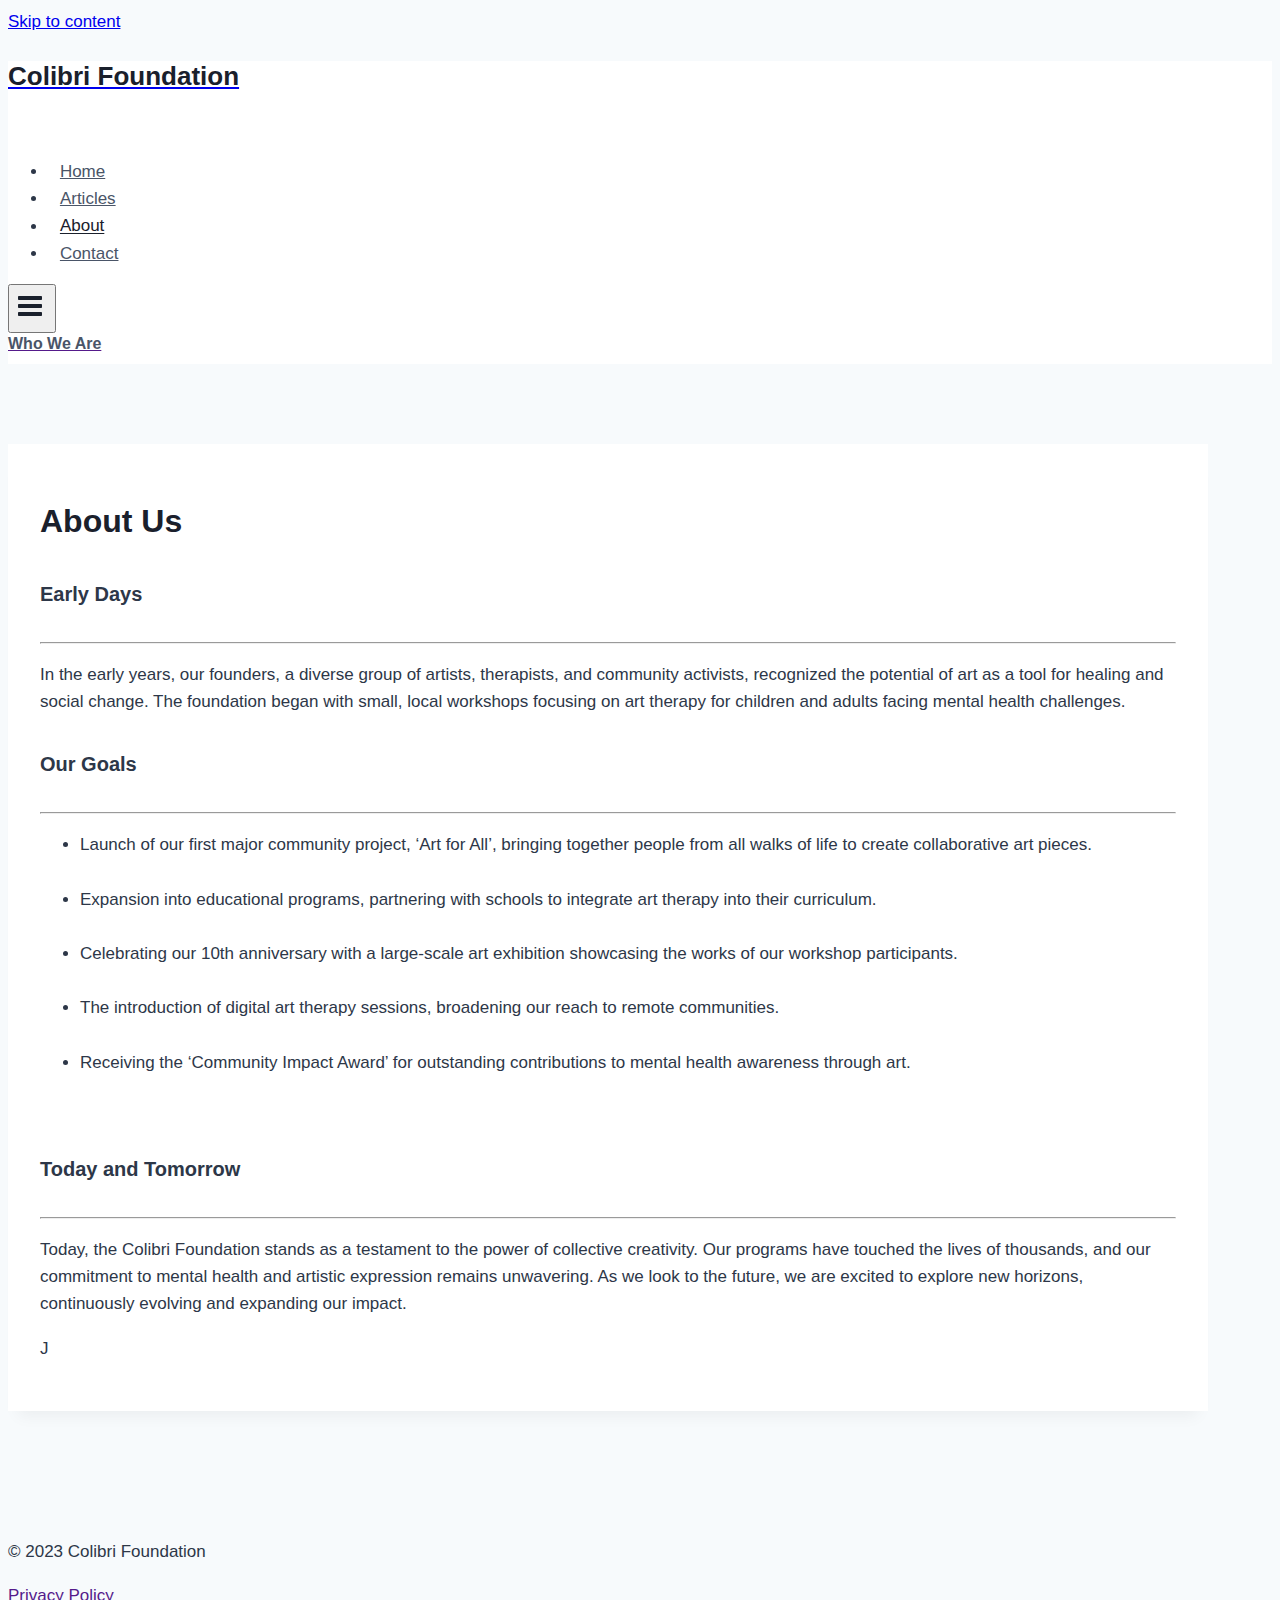
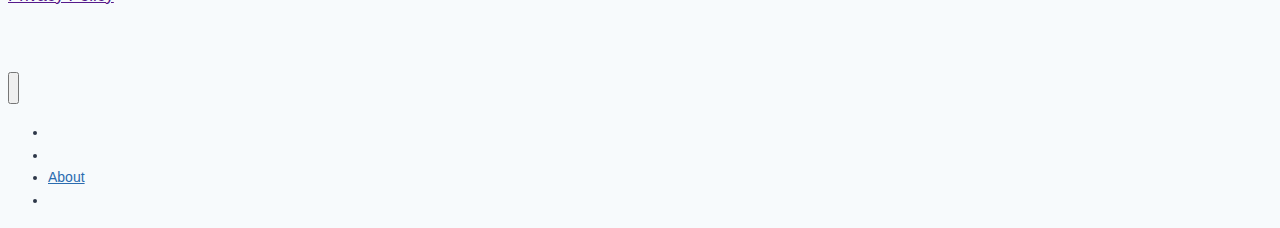
<file: public/about.html>
<!DOCTYPE html>
<html lang="en-US">
  <head>
    <meta charset="UTF-8" />
    <meta
      name="viewport"
      content="width=device-width, initial-scale=1, minimum-scale=1"
    />

    <!-- Search Engine Optimization by Rank Math - https://rankmath.com/ -->
    <title>About -</title>
    <meta name="description" content="" />
    <meta
      name="robots"
      content="follow, index, max-snippet:-1, max-video-preview:-1, max-image-preview:large"
    />
    <link rel="canonical" href="/" />
    <meta property="og:locale" content="en_US" />
    <meta property="og:type" content="article" />
    <meta property="og:title" content="About - " />
    <meta property="og:description" content="" />
    <meta property="og:url" content="" />
    <meta property="og:site_name" content="" />
    <meta property="og:updated_time" content="" />
    <meta property="article:published_time" content="" />
    <meta property="article:modified_time" content="" />
    <meta name="twitter:card" content="summary_large_image" />
    <meta name="twitter:title" content="About - " />
    <meta name="twitter:description" content="" />
    <meta name="twitter:site" content="@granburytexas_m62pnf" />
    <meta name="twitter:creator" content="@granburytexas_m62pnf" />
    <meta name="twitter:label1" content="Time to read" />
    <meta name="twitter:data1" content="Less than a minute" />
    <script type="application/ld+json" class="rank-math-schema"></script>
    <!-- /Rank Math WordPress SEO plugin -->

    <link
      rel="alternate"
      type="application/rss+xml"
      title=" &raquo; Feed"
      href=""
    />
    <link
      rel="alternate"
      type="application/rss+xml"
      title=" &raquo; Comments Feed"
      href=""
    />
    <script>
      document.documentElement.classList.remove("no-js");
    </script>
    <script>
      window._wpemojiSettings = {
        baseUrl: "https:\/\/s.w.org\/images\/core\/emoji\/14.0.0\/72x72\/",
        ext: ".png",
        svgUrl: "https:\/\/s.w.org\/images\/core\/emoji\/14.0.0\/svg\/",
        svgExt: ".svg",
        source: {
          concatemoji:
            "https:\/\/www.granbury-texas.com\/wp-includes\/js\/wp-emoji-release.min.js?ver=6.4.1",
        },
      };
    </script>
    <style id="wp-emoji-styles-inline-css">
      img.wp-smiley,
      img.emoji {
        display: inline !important;
        border: none !important;
        box-shadow: none !important;
        height: 1em !important;
        width: 1em !important;
        margin: 0 0.07em !important;
        vertical-align: -0.1em !important;
        background: none !important;
        padding: 0 !important;
      }
    </style>
    <link
      rel="stylesheet"
      id="wp-block-library-css"
      href="https://www.granbury-texas.com/wp-includes/css/dist/block-library/style.min.css?ver=6.4.1"
      media="all"
    />
    <style id="classic-theme-styles-inline-css">
      /*! This file is auto-generated */
      .wp-block-button__link {
        color: #fff;
        background-color: #32373c;
        border-radius: 9999px;
        box-shadow: none;
        text-decoration: none;
        padding: calc(0.667em + 2px) calc(1.333em + 2px);
        font-size: 1.125em;
      }
      .wp-block-file__button {
        background: #32373c;
        color: #fff;
        text-decoration: none;
      }
    </style>
    <style id="global-styles-inline-css">
      body {
        --wp--preset--color--black: #000000;
        --wp--preset--color--cyan-bluish-gray: #abb8c3;
        --wp--preset--color--white: #ffffff;
        --wp--preset--color--pale-pink: #f78da7;
        --wp--preset--color--vivid-red: #cf2e2e;
        --wp--preset--color--luminous-vivid-orange: #ff6900;
        --wp--preset--color--luminous-vivid-amber: #fcb900;
        --wp--preset--color--light-green-cyan: #7bdcb5;
        --wp--preset--color--vivid-green-cyan: #00d084;
        --wp--preset--color--pale-cyan-blue: #8ed1fc;
        --wp--preset--color--vivid-cyan-blue: #0693e3;
        --wp--preset--color--vivid-purple: #9b51e0;
        --wp--preset--color--theme-palette-1: #2b6cb0;
        --wp--preset--color--theme-palette-2: #215387;
        --wp--preset--color--theme-palette-3: #1a202c;
        --wp--preset--color--theme-palette-4: #2d3748;
        --wp--preset--color--theme-palette-5: #4a5568;
        --wp--preset--color--theme-palette-6: #718096;
        --wp--preset--color--theme-palette-7: #edf2f7;
        --wp--preset--color--theme-palette-8: #f7fafc;
        --wp--preset--color--theme-palette-9: #ffffff;
        --wp--preset--gradient--vivid-cyan-blue-to-vivid-purple: linear-gradient(
          135deg,
          rgba(6, 147, 227, 1) 0%,
          rgb(155, 81, 224) 100%
        );
        --wp--preset--gradient--light-green-cyan-to-vivid-green-cyan: linear-gradient(
          135deg,
          rgb(122, 220, 180) 0%,
          rgb(0, 208, 130) 100%
        );
        --wp--preset--gradient--luminous-vivid-amber-to-luminous-vivid-orange: linear-gradient(
          135deg,
          rgba(252, 185, 0, 1) 0%,
          rgba(255, 105, 0, 1) 100%
        );
        --wp--preset--gradient--luminous-vivid-orange-to-vivid-red: linear-gradient(
          135deg,
          rgba(255, 105, 0, 1) 0%,
          rgb(207, 46, 46) 100%
        );
        --wp--preset--gradient--very-light-gray-to-cyan-bluish-gray: linear-gradient(
          135deg,
          rgb(238, 238, 238) 0%,
          rgb(169, 184, 195) 100%
        );
        --wp--preset--gradient--cool-to-warm-spectrum: linear-gradient(
          135deg,
          rgb(74, 234, 220) 0%,
          rgb(151, 120, 209) 20%,
          rgb(207, 42, 186) 40%,
          rgb(238, 44, 130) 60%,
          rgb(251, 105, 98) 80%,
          rgb(254, 248, 76) 100%
        );
        --wp--preset--gradient--blush-light-purple: linear-gradient(
          135deg,
          rgb(255, 206, 236) 0%,
          rgb(152, 150, 240) 100%
        );
        --wp--preset--gradient--blush-bordeaux: linear-gradient(
          135deg,
          rgb(254, 205, 165) 0%,
          rgb(254, 45, 45) 50%,
          rgb(107, 0, 62) 100%
        );
        --wp--preset--gradient--luminous-dusk: linear-gradient(
          135deg,
          rgb(255, 203, 112) 0%,
          rgb(199, 81, 192) 50%,
          rgb(65, 88, 208) 100%
        );
        --wp--preset--gradient--pale-ocean: linear-gradient(
          135deg,
          rgb(255, 245, 203) 0%,
          rgb(182, 227, 212) 50%,
          rgb(51, 167, 181) 100%
        );
        --wp--preset--gradient--electric-grass: linear-gradient(
          135deg,
          rgb(202, 248, 128) 0%,
          rgb(113, 206, 126) 100%
        );
        --wp--preset--gradient--midnight: linear-gradient(
          135deg,
          rgb(2, 3, 129) 0%,
          rgb(40, 116, 252) 100%
        );
        --wp--preset--font-size--small: 14px;
        --wp--preset--font-size--medium: 24px;
        --wp--preset--font-size--large: 32px;
        --wp--preset--font-size--x-large: 42px;
        --wp--preset--font-size--larger: 40px;
        --wp--preset--spacing--20: 0.44rem;
        --wp--preset--spacing--30: 0.67rem;
        --wp--preset--spacing--40: 1rem;
        --wp--preset--spacing--50: 1.5rem;
        --wp--preset--spacing--60: 2.25rem;
        --wp--preset--spacing--70: 3.38rem;
        --wp--preset--spacing--80: 5.06rem;
        --wp--preset--shadow--natural: 6px 6px 9px rgba(0, 0, 0, 0.2);
        --wp--preset--shadow--deep: 12px 12px 50px rgba(0, 0, 0, 0.4);
        --wp--preset--shadow--sharp: 6px 6px 0px rgba(0, 0, 0, 0.2);
        --wp--preset--shadow--outlined: 6px 6px 0px -3px rgba(255, 255, 255, 1),
          6px 6px rgba(0, 0, 0, 1);
        --wp--preset--shadow--crisp: 6px 6px 0px rgba(0, 0, 0, 1);
      }
      :where(.is-layout-flex) {
        gap: 0.5em;
      }
      :where(.is-layout-grid) {
        gap: 0.5em;
      }
      body .is-layout-flow > .alignleft {
        float: left;
        margin-inline-start: 0;
        margin-inline-end: 2em;
      }
      body .is-layout-flow > .alignright {
        float: right;
        margin-inline-start: 2em;
        margin-inline-end: 0;
      }
      body .is-layout-flow > .aligncenter {
        margin-left: auto !important;
        margin-right: auto !important;
      }
      body .is-layout-constrained > .alignleft {
        float: left;
        margin-inline-start: 0;
        margin-inline-end: 2em;
      }
      body .is-layout-constrained > .alignright {
        float: right;
        margin-inline-start: 2em;
        margin-inline-end: 0;
      }
      body .is-layout-constrained > .aligncenter {
        margin-left: auto !important;
        margin-right: auto !important;
      }
      body
        .is-layout-constrained
        > :where(:not(.alignleft):not(.alignright):not(.alignfull)) {
        max-width: var(--wp--style--global--content-size);
        margin-left: auto !important;
        margin-right: auto !important;
      }
      body .is-layout-constrained > .alignwide {
        max-width: var(--wp--style--global--wide-size);
      }
      body .is-layout-flex {
        display: flex;
      }
      body .is-layout-flex {
        flex-wrap: wrap;
        align-items: center;
      }
      body .is-layout-flex > * {
        margin: 0;
      }
      body .is-layout-grid {
        display: grid;
      }
      body .is-layout-grid > * {
        margin: 0;
      }
      :where(.wp-block-columns.is-layout-flex) {
        gap: 2em;
      }
      :where(.wp-block-columns.is-layout-grid) {
        gap: 2em;
      }
      :where(.wp-block-post-template.is-layout-flex) {
        gap: 1.25em;
      }
      :where(.wp-block-post-template.is-layout-grid) {
        gap: 1.25em;
      }
      .has-black-color {
        color: var(--wp--preset--color--black) !important;
      }
      .has-cyan-bluish-gray-color {
        color: var(--wp--preset--color--cyan-bluish-gray) !important;
      }
      .has-white-color {
        color: var(--wp--preset--color--white) !important;
      }
      .has-pale-pink-color {
        color: var(--wp--preset--color--pale-pink) !important;
      }
      .has-vivid-red-color {
        color: var(--wp--preset--color--vivid-red) !important;
      }
      .has-luminous-vivid-orange-color {
        color: var(--wp--preset--color--luminous-vivid-orange) !important;
      }
      .has-luminous-vivid-amber-color {
        color: var(--wp--preset--color--luminous-vivid-amber) !important;
      }
      .has-light-green-cyan-color {
        color: var(--wp--preset--color--light-green-cyan) !important;
      }
      .has-vivid-green-cyan-color {
        color: var(--wp--preset--color--vivid-green-cyan) !important;
      }
      .has-pale-cyan-blue-color {
        color: var(--wp--preset--color--pale-cyan-blue) !important;
      }
      .has-vivid-cyan-blue-color {
        color: var(--wp--preset--color--vivid-cyan-blue) !important;
      }
      .has-vivid-purple-color {
        color: var(--wp--preset--color--vivid-purple) !important;
      }
      .has-black-background-color {
        background-color: var(--wp--preset--color--black) !important;
      }
      .has-cyan-bluish-gray-background-color {
        background-color: var(--wp--preset--color--cyan-bluish-gray) !important;
      }
      .has-white-background-color {
        background-color: var(--wp--preset--color--white) !important;
      }
      .has-pale-pink-background-color {
        background-color: var(--wp--preset--color--pale-pink) !important;
      }
      .has-vivid-red-background-color {
        background-color: var(--wp--preset--color--vivid-red) !important;
      }
      .has-luminous-vivid-orange-background-color {
        background-color: var(
          --wp--preset--color--luminous-vivid-orange
        ) !important;
      }
      .has-luminous-vivid-amber-background-color {
        background-color: var(
          --wp--preset--color--luminous-vivid-amber
        ) !important;
      }
      .has-light-green-cyan-background-color {
        background-color: var(--wp--preset--color--light-green-cyan) !important;
      }
      .has-vivid-green-cyan-background-color {
        background-color: var(--wp--preset--color--vivid-green-cyan) !important;
      }
      .has-pale-cyan-blue-background-color {
        background-color: var(--wp--preset--color--pale-cyan-blue) !important;
      }
      .has-vivid-cyan-blue-background-color {
        background-color: var(--wp--preset--color--vivid-cyan-blue) !important;
      }
      .has-vivid-purple-background-color {
        background-color: var(--wp--preset--color--vivid-purple) !important;
      }
      .has-black-border-color {
        border-color: var(--wp--preset--color--black) !important;
      }
      .has-cyan-bluish-gray-border-color {
        border-color: var(--wp--preset--color--cyan-bluish-gray) !important;
      }
      .has-white-border-color {
        border-color: var(--wp--preset--color--white) !important;
      }
      .has-pale-pink-border-color {
        border-color: var(--wp--preset--color--pale-pink) !important;
      }
      .has-vivid-red-border-color {
        border-color: var(--wp--preset--color--vivid-red) !important;
      }
      .has-luminous-vivid-orange-border-color {
        border-color: var(
          --wp--preset--color--luminous-vivid-orange
        ) !important;
      }
      .has-luminous-vivid-amber-border-color {
        border-color: var(--wp--preset--color--luminous-vivid-amber) !important;
      }
      .has-light-green-cyan-border-color {
        border-color: var(--wp--preset--color--light-green-cyan) !important;
      }
      .has-vivid-green-cyan-border-color {
        border-color: var(--wp--preset--color--vivid-green-cyan) !important;
      }
      .has-pale-cyan-blue-border-color {
        border-color: var(--wp--preset--color--pale-cyan-blue) !important;
      }
      .has-vivid-cyan-blue-border-color {
        border-color: var(--wp--preset--color--vivid-cyan-blue) !important;
      }
      .has-vivid-purple-border-color {
        border-color: var(--wp--preset--color--vivid-purple) !important;
      }
      .has-vivid-cyan-blue-to-vivid-purple-gradient-background {
        background: var(
          --wp--preset--gradient--vivid-cyan-blue-to-vivid-purple
        ) !important;
      }
      .has-light-green-cyan-to-vivid-green-cyan-gradient-background {
        background: var(
          --wp--preset--gradient--light-green-cyan-to-vivid-green-cyan
        ) !important;
      }
      .has-luminous-vivid-amber-to-luminous-vivid-orange-gradient-background {
        background: var(
          --wp--preset--gradient--luminous-vivid-amber-to-luminous-vivid-orange
        ) !important;
      }
      .has-luminous-vivid-orange-to-vivid-red-gradient-background {
        background: var(
          --wp--preset--gradient--luminous-vivid-orange-to-vivid-red
        ) !important;
      }
      .has-very-light-gray-to-cyan-bluish-gray-gradient-background {
        background: var(
          --wp--preset--gradient--very-light-gray-to-cyan-bluish-gray
        ) !important;
      }
      .has-cool-to-warm-spectrum-gradient-background {
        background: var(
          --wp--preset--gradient--cool-to-warm-spectrum
        ) !important;
      }
      .has-blush-light-purple-gradient-background {
        background: var(--wp--preset--gradient--blush-light-purple) !important;
      }
      .has-blush-bordeaux-gradient-background {
        background: var(--wp--preset--gradient--blush-bordeaux) !important;
      }
      .has-luminous-dusk-gradient-background {
        background: var(--wp--preset--gradient--luminous-dusk) !important;
      }
      .has-pale-ocean-gradient-background {
        background: var(--wp--preset--gradient--pale-ocean) !important;
      }
      .has-electric-grass-gradient-background {
        background: var(--wp--preset--gradient--electric-grass) !important;
      }
      .has-midnight-gradient-background {
        background: var(--wp--preset--gradient--midnight) !important;
      }
      .has-small-font-size {
        font-size: var(--wp--preset--font-size--small) !important;
      }
      .has-medium-font-size {
        font-size: var(--wp--preset--font-size--medium) !important;
      }
      .has-large-font-size {
        font-size: var(--wp--preset--font-size--large) !important;
      }
      .has-x-large-font-size {
        font-size: var(--wp--preset--font-size--x-large) !important;
      }
      .wp-block-navigation a:where(:not(.wp-element-button)) {
        color: inherit;
      }
      :where(.wp-block-post-template.is-layout-flex) {
        gap: 1.25em;
      }
      :where(.wp-block-post-template.is-layout-grid) {
        gap: 1.25em;
      }
      :where(.wp-block-columns.is-layout-flex) {
        gap: 2em;
      }
      :where(.wp-block-columns.is-layout-grid) {
        gap: 2em;
      }
      .wp-block-pullquote {
        font-size: 1.5em;
        line-height: 1.6;
      }
    </style>
    <link
      rel="stylesheet"
      id="kadence-global-css"
      href="https://www.granbury-texas.com/wp-content/themes/kadence/assets/css/global.min.css?ver=1.1.32"
      media="all"
    />
    <style id="kadence-global-inline-css">
      /* Kadence Base CSS */
      :root {
        --global-palette1: #2b6cb0;
        --global-palette2: #215387;
        --global-palette3: #1a202c;
        --global-palette4: #2d3748;
        --global-palette5: #4a5568;
        --global-palette6: #718096;
        --global-palette7: #edf2f7;
        --global-palette8: #f7fafc;
        --global-palette9: #ffffff;
        --global-palette9rgb: 255, 255, 255;
        --global-palette-highlight: var(--global-palette1);
        --global-palette-highlight-alt: var(--global-palette2);
        --global-palette-highlight-alt2: var(--global-palette9);
        --global-palette-btn-bg: var(--global-palette1);
        --global-palette-btn-bg-hover: var(--global-palette2);
        --global-palette-btn: var(--global-palette9);
        --global-palette-btn-hover: var(--global-palette9);
        --global-body-font-family: -apple-system, BlinkMacSystemFont, "Segoe UI",
          Roboto, Oxygen-Sans, Ubuntu, Cantarell, "Helvetica Neue", sans-serif,
          "Apple Color Emoji", "Segoe UI Emoji", "Segoe UI Symbol";
        --global-heading-font-family: inherit;
        --global-primary-nav-font-family: inherit;
        --global-fallback-font: sans-serif;
        --global-display-fallback-font: sans-serif;
        --global-content-width: 1200px;
        --global-content-narrow-width: 842px;
        --global-content-edge-padding: 1.5rem;
        --global-calc-content-width: calc(
          1200px - var(--global-content-edge-padding) -
            var(--global-content-edge-padding)
        );
      }
      .wp-site-blocks {
        --global-vw: calc(100vw - (0.5 * var(--scrollbar-offset)));
      }
      :root .has-theme-palette-1-background-color {
        background-color: var(--global-palette1);
      }
      :root .has-theme-palette-1-color {
        color: var(--global-palette1);
      }
      :root .has-theme-palette-2-background-color {
        background-color: var(--global-palette2);
      }
      :root .has-theme-palette-2-color {
        color: var(--global-palette2);
      }
      :root .has-theme-palette-3-background-color {
        background-color: var(--global-palette3);
      }
      :root .has-theme-palette-3-color {
        color: var(--global-palette3);
      }
      :root .has-theme-palette-4-background-color {
        background-color: var(--global-palette4);
      }
      :root .has-theme-palette-4-color {
        color: var(--global-palette4);
      }
      :root .has-theme-palette-5-background-color {
        background-color: var(--global-palette5);
      }
      :root .has-theme-palette-5-color {
        color: var(--global-palette5);
      }
      :root .has-theme-palette-6-background-color {
        background-color: var(--global-palette6);
      }
      :root .has-theme-palette-6-color {
        color: var(--global-palette6);
      }
      :root .has-theme-palette-7-background-color {
        background-color: var(--global-palette7);
      }
      :root .has-theme-palette-7-color {
        color: var(--global-palette7);
      }
      :root .has-theme-palette-8-background-color {
        background-color: var(--global-palette8);
      }
      :root .has-theme-palette-8-color {
        color: var(--global-palette8);
      }
      :root .has-theme-palette-9-background-color {
        background-color: var(--global-palette9);
      }
      :root .has-theme-palette-9-color {
        color: var(--global-palette9);
      }
      :root .has-theme-palette1-background-color {
        background-color: var(--global-palette1);
      }
      :root .has-theme-palette1-color {
        color: var(--global-palette1);
      }
      :root .has-theme-palette2-background-color {
        background-color: var(--global-palette2);
      }
      :root .has-theme-palette2-color {
        color: var(--global-palette2);
      }
      :root .has-theme-palette3-background-color {
        background-color: var(--global-palette3);
      }
      :root .has-theme-palette3-color {
        color: var(--global-palette3);
      }
      :root .has-theme-palette4-background-color {
        background-color: var(--global-palette4);
      }
      :root .has-theme-palette4-color {
        color: var(--global-palette4);
      }
      :root .has-theme-palette5-background-color {
        background-color: var(--global-palette5);
      }
      :root .has-theme-palette5-color {
        color: var(--global-palette5);
      }
      :root .has-theme-palette6-background-color {
        background-color: var(--global-palette6);
      }
      :root .has-theme-palette6-color {
        color: var(--global-palette6);
      }
      :root .has-theme-palette7-background-color {
        background-color: var(--global-palette7);
      }
      :root .has-theme-palette7-color {
        color: var(--global-palette7);
      }
      :root .has-theme-palette8-background-color {
        background-color: var(--global-palette8);
      }
      :root .has-theme-palette8-color {
        color: var(--global-palette8);
      }
      :root .has-theme-palette9-background-color {
        background-color: var(--global-palette9);
      }
      :root .has-theme-palette9-color {
        color: var(--global-palette9);
      }
      body {
        background: var(--global-palette8);
      }
      body,
      input,
      select,
      optgroup,
      textarea {
        font-weight: 400;
        font-size: 17px;
        line-height: 1.6;
        font-family: var(--global-body-font-family);
        color: var(--global-palette4);
      }
      .content-bg,
      body.content-style-unboxed .site {
        background: var(--global-palette9);
      }
      h1,
      h2,
      h3,
      h4,
      h5,
      h6 {
        font-family: var(--global-heading-font-family);
      }
      h1 {
        font-weight: 700;
        font-size: 32px;
        line-height: 1.5;
        color: var(--global-palette3);
      }
      h2 {
        font-weight: 700;
        font-size: 28px;
        line-height: 1.5;
        color: var(--global-palette3);
      }
      h3 {
        font-weight: 700;
        font-size: 24px;
        line-height: 1.5;
        color: var(--global-palette3);
      }
      h4 {
        font-weight: 700;
        font-size: 22px;
        line-height: 1.5;
        color: var(--global-palette4);
      }
      h5 {
        font-weight: 700;
        font-size: 20px;
        line-height: 1.5;
        color: var(--global-palette4);
      }
      h6 {
        font-weight: 700;
        font-size: 18px;
        line-height: 1.5;
        color: var(--global-palette5);
      }
      .entry-hero .kadence-breadcrumbs {
        max-width: 1200px;
      }
      .site-container,
      .site-header-row-layout-contained,
      .site-footer-row-layout-contained,
      .entry-hero-layout-contained,
      .comments-area,
      .alignfull > .wp-block-cover__inner-container,
      .alignwide > .wp-block-cover__inner-container {
        max-width: var(--global-content-width);
      }
      .content-width-narrow .content-container.site-container,
      .content-width-narrow .hero-container.site-container {
        max-width: var(--global-content-narrow-width);
      }
      @media all and (min-width: 1430px) {
        .wp-site-blocks .content-container .alignwide {
          margin-left: -115px;
          margin-right: -115px;
          width: unset;
          max-width: unset;
        }
      }
      @media all and (min-width: 1102px) {
        .content-width-narrow .wp-site-blocks .content-container .alignwide {
          margin-left: -130px;
          margin-right: -130px;
          width: unset;
          max-width: unset;
        }
      }
      .content-style-boxed .wp-site-blocks .entry-content .alignwide {
        margin-left: -2rem;
        margin-right: -2rem;
      }
      @media all and (max-width: 1024px) {
        .content-style-boxed .wp-site-blocks .entry-content .alignwide {
          margin-left: -2rem;
          margin-right: -2rem;
        }
      }
      @media all and (max-width: 767px) {
        .content-style-boxed .wp-site-blocks .entry-content .alignwide {
          margin-left: -1.5rem;
          margin-right: -1.5rem;
        }
      }
      .content-area {
        margin-top: 5rem;
        margin-bottom: 5rem;
      }
      @media all and (max-width: 1024px) {
        .content-area {
          margin-top: 3rem;
          margin-bottom: 3rem;
        }
      }
      @media all and (max-width: 767px) {
        .content-area {
          margin-top: 2rem;
          margin-bottom: 2rem;
        }
      }
      .entry-content-wrap {
        padding: 2rem;
      }
      @media all and (max-width: 1024px) {
        .entry-content-wrap {
          padding: 2rem;
        }
      }
      @media all and (max-width: 767px) {
        .entry-content-wrap {
          padding: 1.5rem;
        }
      }
      .entry.single-entry {
        box-shadow: 0px 15px 15px -10px rgba(0, 0, 0, 0.05);
      }
      .entry.loop-entry {
        box-shadow: 0px 15px 15px -10px rgba(0, 0, 0, 0.05);
      }
      .loop-entry .entry-content-wrap {
        padding: 2rem;
      }
      @media all and (max-width: 1024px) {
        .loop-entry .entry-content-wrap {
          padding: 2rem;
        }
      }
      @media all and (max-width: 767px) {
        .loop-entry .entry-content-wrap {
          padding: 1.5rem;
        }
      }
      .primary-sidebar.widget-area .widget {
        margin-bottom: 1.5em;
        color: var(--global-palette4);
      }
      .primary-sidebar.widget-area .widget-title {
        font-weight: 700;
        font-size: 20px;
        line-height: 1.5;
        color: var(--global-palette3);
      }
      button,
      .button,
      .wp-block-button__link,
      input[type="button"],
      input[type="reset"],
      input[type="submit"],
      .fl-button,
      .elementor-button-wrapper .elementor-button {
        box-shadow: 0px 0px 0px -7px rgba(0, 0, 0, 0);
      }
      button:hover,
      button:focus,
      button:active,
      .button:hover,
      .button:focus,
      .button:active,
      .wp-block-button__link:hover,
      .wp-block-button__link:focus,
      .wp-block-button__link:active,
      input[type="button"]:hover,
      input[type="button"]:focus,
      input[type="button"]:active,
      input[type="reset"]:hover,
      input[type="reset"]:focus,
      input[type="reset"]:active,
      input[type="submit"]:hover,
      input[type="submit"]:focus,
      input[type="submit"]:active,
      .elementor-button-wrapper .elementor-button:hover,
      .elementor-button-wrapper .elementor-button:focus,
      .elementor-button-wrapper .elementor-button:active {
        box-shadow: 0px 15px 25px -7px rgba(0, 0, 0, 0.1);
      }
      @media all and (min-width: 1025px) {
        .transparent-header .entry-hero .entry-hero-container-inner {
          padding-top: calc(80px + 0px);
        }
      }
      @media all and (max-width: 1024px) {
        .mobile-transparent-header .entry-hero .entry-hero-container-inner {
          padding-top: 80px;
        }
      }
      @media all and (max-width: 767px) {
        .mobile-transparent-header .entry-hero .entry-hero-container-inner {
          padding-top: 80px;
        }
      }
      .site-middle-footer-inner-wrap {
        padding-top: 30px;
        padding-bottom: 30px;
        grid-column-gap: 30px;
        grid-row-gap: 30px;
      }
      .site-middle-footer-inner-wrap .widget {
        margin-bottom: 30px;
      }
      .site-middle-footer-inner-wrap
        .site-footer-section:not(:last-child):after {
        right: calc(-30px / 2);
      }
      .site-top-footer-inner-wrap {
        padding-top: 30px;
        padding-bottom: 30px;
        grid-column-gap: 30px;
        grid-row-gap: 30px;
      }
      .site-top-footer-inner-wrap .widget {
        margin-bottom: 30px;
      }
      .site-top-footer-inner-wrap .site-footer-section:not(:last-child):after {
        right: calc(-30px / 2);
      }
      .site-bottom-footer-inner-wrap {
        padding-top: 30px;
        padding-bottom: 30px;
        grid-column-gap: 30px;
      }
      .site-bottom-footer-inner-wrap .widget {
        margin-bottom: 30px;
      }
      .site-bottom-footer-inner-wrap
        .site-footer-section:not(:last-child):after {
        right: calc(-30px / 2);
      }
      .footer-social-wrap .footer-social-inner-wrap {
        font-size: 1em;
        gap: 0.3em;
      }
      .site-footer
        .site-footer-wrap
        .site-footer-section
        .footer-social-wrap
        .footer-social-inner-wrap
        .social-button {
        border: 2px none transparent;
        border-radius: 3px;
      }
      #colophon .footer-navigation .footer-menu-container > ul > li > a {
        padding-left: calc(1.2em / 2);
        padding-right: calc(1.2em / 2);
        padding-top: calc(0.6em / 2);
        padding-bottom: calc(0.6em / 2);
        color: var(--global-palette5);
      }
      #colophon .footer-navigation .footer-menu-container > ul li a:hover {
        color: var(--global-palette-highlight);
      }
      #colophon
        .footer-navigation
        .footer-menu-container
        > ul
        li.current-menu-item
        > a {
        color: var(--global-palette3);
      }
      .entry-hero.page-hero-section .entry-header {
        min-height: 200px;
      }
      /* Kadence Header CSS */
      @media all and (max-width: 1024px) {
        .mobile-transparent-header #masthead {
          position: absolute;
          left: 0px;
          right: 0px;
          z-index: 100;
        }
        .kadence-scrollbar-fixer.mobile-transparent-header #masthead {
          right: var(--scrollbar-offset, 0);
        }
        .mobile-transparent-header #masthead,
        .mobile-transparent-header
          .site-top-header-wrap
          .site-header-row-container-inner,
        .mobile-transparent-header
          .site-main-header-wrap
          .site-header-row-container-inner,
        .mobile-transparent-header
          .site-bottom-header-wrap
          .site-header-row-container-inner {
          background: transparent;
        }
        .site-header-row-tablet-layout-fullwidth,
        .site-header-row-tablet-layout-standard {
          padding: 0px;
        }
      }
      @media all and (min-width: 1025px) {
        .transparent-header #masthead {
          position: absolute;
          left: 0px;
          right: 0px;
          z-index: 100;
        }
        .transparent-header.kadence-scrollbar-fixer #masthead {
          right: var(--scrollbar-offset, 0);
        }
        .transparent-header #masthead,
        .transparent-header
          .site-top-header-wrap
          .site-header-row-container-inner,
        .transparent-header
          .site-main-header-wrap
          .site-header-row-container-inner,
        .transparent-header
          .site-bottom-header-wrap
          .site-header-row-container-inner {
          background: transparent;
        }
      }
      .site-branding {
        padding: 0px 0px 0px 0px;
      }
      .site-branding .site-title {
        font-weight: 700;
        font-size: 26px;
        line-height: 1.2;
        color: var(--global-palette3);
      }
      .site-branding .site-description {
        font-weight: 700;
        font-size: 16px;
        line-height: 1.4;
        color: var(--global-palette5);
      }
      #masthead,
      #masthead
        .kadence-sticky-header.item-is-fixed:not(.item-at-start):not(
          .site-header-row-container
        ),
      #masthead
        .kadence-sticky-header.item-is-fixed:not(.item-at-start)
        > .site-header-row-container-inner {
        background: #ffffff;
      }
      .site-main-header-inner-wrap {
        min-height: 80px;
      }
      .site-top-header-inner-wrap {
        min-height: 0px;
      }
      .site-bottom-header-inner-wrap {
        min-height: 0px;
      }
      .header-navigation[class*="header-navigation-style-underline"]
        .header-menu-container.primary-menu-container
        > ul
        > li
        > a:after {
        width: calc(100% - 1.4em);
      }
      .main-navigation .primary-menu-container > ul > li.menu-item > a {
        padding-left: calc(1.4em / 2);
        padding-right: calc(1.4em / 2);
        padding-top: 0.6em;
        padding-bottom: 0.6em;
        color: var(--global-palette5);
      }
      .main-navigation
        .primary-menu-container
        > ul
        > li.menu-item
        > .dropdown-nav-special-toggle {
        right: calc(1.4em / 2);
      }
      .main-navigation .primary-menu-container > ul > li.menu-item > a:hover {
        color: var(--global-palette-highlight);
      }
      .main-navigation
        .primary-menu-container
        > ul
        > li.menu-item.current-menu-item
        > a {
        color: var(--global-palette3);
      }
      .header-navigation[class*="header-navigation-style-underline"]
        .header-menu-container.secondary-menu-container
        > ul
        > li
        > a:after {
        width: calc(100% - 1.2em);
      }
      .secondary-navigation .secondary-menu-container > ul > li.menu-item > a {
        padding-left: calc(1.2em / 2);
        padding-right: calc(1.2em / 2);
        padding-top: 0.6em;
        padding-bottom: 0.6em;
        color: var(--global-palette5);
      }
      .secondary-navigation
        .primary-menu-container
        > ul
        > li.menu-item
        > .dropdown-nav-special-toggle {
        right: calc(1.2em / 2);
      }
      .secondary-navigation
        .secondary-menu-container
        > ul
        > li.menu-item
        > a:hover {
        color: var(--global-palette-highlight);
      }
      .secondary-navigation
        .secondary-menu-container
        > ul
        > li.menu-item.current-menu-item
        > a {
        color: var(--global-palette3);
      }
      .header-navigation .header-menu-container ul ul.sub-menu,
      .header-navigation .header-menu-container ul ul.submenu {
        background: var(--global-palette9);
        box-shadow: 0px 2px 13px 0px rgba(0, 0, 0, 0.1);
      }
      .header-navigation .header-menu-container ul ul li.menu-item,
      .header-menu-container
        ul.menu
        > li.kadence-menu-mega-enabled
        > ul
        > li.menu-item
        > a {
        border-bottom: 1px solid rgba(255, 255, 255, 0.1);
      }
      .header-navigation .header-menu-container ul ul li.menu-item > a {
        width: 200px;
        padding-top: 1em;
        padding-bottom: 1em;
        color: var(--global-palette8);
        font-size: 12px;
      }
      .header-navigation .header-menu-container ul ul li.menu-item > a:hover {
        color: var(--global-palette9);
        background: var(--global-palette9);
      }
      .header-navigation
        .header-menu-container
        ul
        ul
        li.menu-item.current-menu-item
        > a {
        color: var(--global-palette9);
        background: var(--global-palette9);
      }
      .mobile-toggle-open-container .menu-toggle-open {
        color: var(--global-palette3);
        padding: 0.4em 0.84em 0.4em 0.6em;
        font-size: 14px;
      }
      .mobile-toggle-open-container
        .menu-toggle-open.menu-toggle-style-bordered {
        border: 1px solid currentColor;
      }
      .mobile-toggle-open-container .menu-toggle-open .menu-toggle-icon {
        font-size: 25px;
      }
      .mobile-toggle-open-container .menu-toggle-open:hover,
      .mobile-toggle-open-container .menu-toggle-open:focus {
        color: var(--global-palette3);
      }
      .mobile-navigation ul li {
        font-size: 14px;
      }
      .mobile-navigation ul li a {
        padding-top: 1em;
        padding-bottom: 1em;
      }
      .mobile-navigation ul li > a,
      .mobile-navigation ul li.menu-item-has-children > .drawer-nav-drop-wrap {
        color: var(--global-palette8);
      }
      .mobile-navigation ul li.current-menu-item > a,
      .mobile-navigation
        ul
        li.current-menu-item.menu-item-has-children
        > .drawer-nav-drop-wrap {
        color: var(--global-palette-highlight);
      }
      .mobile-navigation ul li.menu-item-has-children .drawer-nav-drop-wrap,
      .mobile-navigation ul li:not(.menu-item-has-children) a {
        border-bottom: 1px solid rgba(255, 255, 255, 0.1);
      }
      .mobile-navigation:not(.drawer-navigation-parent-toggle-true)
        ul
        li.menu-item-has-children
        .drawer-nav-drop-wrap
        button {
        border-left: 1px solid rgba(255, 255, 255, 0.1);
      }
      @media all and (max-width: 1024px) {
        #mobile-drawer .drawer-inner,
        #mobile-drawer.popup-drawer-layout-fullwidth.popup-drawer-animation-slice
          .pop-portion-bg,
        #mobile-drawer.popup-drawer-layout-fullwidth.popup-drawer-animation-slice.pop-animated.show-drawer
          .drawer-inner {
          background: var(--global-palette2);
        }
      }
      #mobile-drawer .drawer-header .drawer-toggle {
        padding: 0.6em 0.15em 0.6em 0.15em;
        font-size: 24px;
      }
      #main-header .header-button {
        border: 2px none transparent;
        box-shadow: 0px 0px 0px -7px rgba(0, 0, 0, 0);
      }
      #main-header .header-button:hover {
        box-shadow: 0px 15px 25px -7px rgba(0, 0, 0, 0.1);
      }
      .header-social-wrap .header-social-inner-wrap {
        font-size: 1em;
        gap: 0.3em;
      }
      .header-social-wrap .header-social-inner-wrap .social-button {
        border: 2px none transparent;
        border-radius: 3px;
      }
      .header-mobile-social-wrap .header-mobile-social-inner-wrap {
        font-size: 1em;
        gap: 0.3em;
      }
      .header-mobile-social-wrap
        .header-mobile-social-inner-wrap
        .social-button {
        border: 2px none transparent;
        border-radius: 3px;
      }
      .search-toggle-open-container .search-toggle-open {
        color: var(--global-palette5);
      }
      .search-toggle-open-container
        .search-toggle-open.search-toggle-style-bordered {
        border: 1px solid currentColor;
      }
      .search-toggle-open-container .search-toggle-open .search-toggle-icon {
        font-size: 1em;
      }
      .search-toggle-open-container .search-toggle-open:hover,
      .search-toggle-open-container .search-toggle-open:focus {
        color: var(--global-palette-highlight);
      }
      #search-drawer .drawer-inner {
        background: rgba(9, 12, 16, 0.97);
      }
      .mobile-header-button-wrap
        .mobile-header-button-inner-wrap
        .mobile-header-button {
        border: 2px none transparent;
        box-shadow: 0px 0px 0px -7px rgba(0, 0, 0, 0);
      }
      .mobile-header-button-wrap
        .mobile-header-button-inner-wrap
        .mobile-header-button:hover {
        box-shadow: 0px 15px 25px -7px rgba(0, 0, 0, 0.1);
      }
    </style>
    <link
      rel="stylesheet"
      id="kadence-header-css"
      href="https://www.granbury-texas.com/wp-content/themes/kadence/assets/css/header.min.css?ver=1.1.32"
      media="all"
    />
    <link
      rel="stylesheet"
      id="kadence-content-css"
      href="https://www.granbury-texas.com/wp-content/themes/kadence/assets/css/content.min.css?ver=1.1.32"
      media="all"
    />
    <link
      rel="stylesheet"
      id="kadence-footer-css"
      href="https://www.granbury-texas.com/wp-content/themes/kadence/assets/css/footer.min.css?ver=1.1.32"
      media="all"
    />
    <style id="kadence-blocks-global-variables-inline-css">
      :root {
        --global-kb-font-size-sm: clamp(0.8rem, 0.73rem + 0.217vw, 0.9rem);
        --global-kb-font-size-md: clamp(1.1rem, 0.995rem + 0.326vw, 1.25rem);
        --global-kb-font-size-lg: clamp(1.75rem, 1.576rem + 0.543vw, 2rem);
        --global-kb-font-size-xl: clamp(2.25rem, 1.728rem + 1.63vw, 3rem);
        --global-kb-font-size-xxl: clamp(2.5rem, 1.456rem + 3.26vw, 4rem);
        --global-kb-font-size-xxxl: clamp(2.75rem, 0.489rem + 7.065vw, 6rem);
      }
    </style>
    <link
      rel="icon"
      href="https://www.granbury-texas.com/wp-content/uploads/2021/12/cropped-Granbury-Texas-32x32.png"
      sizes="32x32"
    />
    <link
      rel="icon"
      href="https://www.granbury-texas.com/wp-content/uploads/2021/12/cropped-Granbury-Texas-192x192.png"
      sizes="192x192"
    />
    <link
      rel="apple-touch-icon"
      href="https://www.granbury-texas.com/wp-content/uploads/2021/12/cropped-Granbury-Texas-180x180.png"
    />
    <meta
      name="msapplication-TileImage"
      content="https://www.granbury-texas.com/wp-content/uploads/2021/12/cropped-Granbury-Texas-270x270.png"
    />
    <noscript
      ><style id="rocket-lazyload-nojs-css">
        .rll-youtube-player,
        [data-lazy-src] {
          display: none !important;
        }
      </style></noscript
    >
  </head>

  <body
    class="page-template-default page page-id-54 wp-embed-responsive footer-on-bottom hide-focus-outline link-style-standard content-title-style-normal content-width-normal content-style-boxed content-vertical-padding-hide non-transparent-header mobile-non-transparent-header"
  >
    <div id="wrapper" class="site wp-site-blocks">
      <a class="skip-link screen-reader-text scroll-ignore" href="#main"
        >Skip to content</a
      >
      <header
        id="masthead"
        class="site-header"
        role="banner"
        itemtype=""
        itemscope
      >
        <div id="main-header" class="site-header-wrap">
          <div class="site-header-inner-wrap">
            <div class="site-header-upper-wrap">
              <div class="site-header-upper-inner-wrap">
                <div
                  class="site-main-header-wrap site-header-row-container site-header-focus-item site-header-row-layout-standard"
                  data-section="kadence_customizer_header_main"
                >
                  <div class="site-header-row-container-inner">
                    <div class="site-container">
                      <div
                        class="site-main-header-inner-wrap site-header-row site-header-row-only-center-column site-header-row-center-column"
                      >
                        <div
                          class="site-header-main-section-center site-header-section site-header-section-center"
                        >
                          <div
                            class="site-header-item site-header-focus-item"
                            data-section="title_tagline"
                          >
                            <div class="site-branding branding-layout-standard">
                              <a
                                class="brand"
                                href="./index.html"
                                rel="home"
                                aria-label=""
                                ><div class="site-title-wrap">
                                  <p class="site-title">Colibri Foundation</p>
                                </div></a
                              >
                            </div>
                          </div>
                          <!-- data-section="title_tagline" -->
                        </div>
                      </div>
                    </div>
                  </div>
                </div>
              </div>
            </div>
            <div
              class="site-bottom-header-wrap site-header-row-container site-header-focus-item site-header-row-layout-standard"
              data-section="kadence_customizer_header_bottom"
            >
              <div class="site-header-row-container-inner">
                <div class="site-container">
                  <div
                    class="site-bottom-header-inner-wrap site-header-row site-header-row-only-center-column site-header-row-center-column"
                  >
                    <div
                      class="site-header-bottom-section-center site-header-section site-header-section-center"
                    >
                      <div
                        class="site-header-item site-header-focus-item site-header-item-main-navigation header-navigation-layout-stretch-false header-navigation-layout-fill-stretch-false"
                        data-section="kadence_customizer_primary_navigation"
                      >
                        <nav
                          id="site-navigation"
                          class="main-navigation header-navigation nav--toggle-sub header-navigation-style-standard header-navigation-dropdown-animation-none"
                          role="navigation"
                          aria-label="Primary Navigation"
                        >
                          <div
                            class="primary-menu-container header-menu-container"
                          >
                            <ul id="primary-menu" class="menu">
                              <li
                                id="menu-item-103"
                                class="menu-item menu-item-type-custom menu-item-object-custom menu-item-home menu-item-103"
                              >
                                <a href="index.html">Home</a>
                              </li>
                              <li
                                id="menu-item-218"
                                class="menu-item menu-item-type-post_type menu-item-object-page menu-item-218"
                              >
                                <a href="article.html">Articles</a>
                              </li>
                              <li
                                id="menu-item-100"
                                class="menu-item menu-item-type-post_type menu-item-object-page current-menu-item page_item page-item-54 current_page_item menu-item-100"
                              >
                                <a href="about.html" aria-current="page"
                                  >About</a
                                >
                              </li>
                              <li
                                id="menu-item-101"
                                class="menu-item menu-item-type-post_type menu-item-object-page menu-item-101"
                              >
                                <a href="contact.html">Contact</a>
                              </li>
                            </ul>
                          </div>
                        </nav>
                        <!-- #site-navigation -->
                      </div>
                      <!-- data-section="primary_navigation" -->
                    </div>
                  </div>
                </div>
              </div>
            </div>
          </div>
        </div>

        <div id="mobile-header" class="site-mobile-header-wrap">
          <div class="site-header-inner-wrap">
            <div class="site-header-upper-wrap">
              <div class="site-header-upper-inner-wrap">
                <div
                  class="site-main-header-wrap site-header-focus-item site-header-row-layout-standard site-header-row-tablet-layout-default site-header-row-mobile-layout-default"
                >
                  <div class="site-header-row-container-inner">
                    <div class="site-container">
                      <div
                        class="site-main-header-inner-wrap site-header-row site-header-row-has-sides site-header-row-center-column"
                      >
                        <div
                          class="site-header-main-section-left site-header-section site-header-section-left"
                        >
                          <div
                            class="site-header-item site-header-focus-item site-header-item-navgation-popup-toggle"
                            data-section="kadence_customizer_mobile_trigger"
                          >
                            <div class="mobile-toggle-open-container">
                              <button
                                id="mobile-toggle"
                                class="menu-toggle-open drawer-toggle menu-toggle-style-default"
                                aria-label="Open menu"
                                data-toggle-target="#mobile-drawer"
                                data-toggle-body-class="showing-popup-drawer-from-left"
                                aria-expanded="false"
                                data-set-focus=".menu-toggle-close"
                              >
                                <span class="menu-toggle-icon"
                                  ><span class="kadence-svg-iconset"
                                    ><svg
                                      class="kadence-svg-icon kadence-menu2-svg"
                                      fill="currentColor"
                                      version="1.1"
                                      xmlns="http://www.w3.org/2000/svg"
                                      width="24"
                                      height="28"
                                      viewBox="0 0 24 28"
                                    >
                                      <title>Toggle Menu</title>
                                      <path
                                        d="M24 21v2c0 0.547-0.453 1-1 1h-22c-0.547 0-1-0.453-1-1v-2c0-0.547 0.453-1 1-1h22c0.547 0 1 0.453 1 1zM24 13v2c0 0.547-0.453 1-1 1h-22c-0.547 0-1-0.453-1-1v-2c0-0.547 0.453-1 1-1h22c0.547 0 1 0.453 1 1zM24 5v2c0 0.547-0.453 1-1 1h-22c-0.547 0-1-0.453-1-1v-2c0-0.547 0.453-1 1-1h22c0.547 0 1 0.453 1 1z"
                                      ></path></svg></span
                                ></span>
                              </button>
                            </div>
                          </div>
                          <!-- data-section="mobile_trigger" -->
                        </div>
                        <div
                          class="site-header-main-section-center site-header-section site-header-section-center"
                        >
                          <div
                            class="site-header-item site-header-focus-item"
                            data-section="title_tagline"
                          >
                            <div
                              class="site-branding mobile-site-branding branding-layout-standard branding-tablet-layout-inherit branding-mobile-layout-standard"
                            >
                              <a class="brand" href="" rel="home" aria-label=""
                                ><div class="site-title-wrap">
                                  <div class="site-title vs-md-false"></div>
                                  <div class="site-description vs-md-false">
                                    Who We Are
                                  </div>
                                </div></a
                              >
                            </div>
                          </div>
                          <!-- data-section="title_tagline" -->
                        </div>
                        <div
                          class="site-header-main-section-right site-header-section site-header-section-right"
                        ></div>
                      </div>
                    </div>
                  </div>
                </div>
              </div>
            </div>
          </div>
        </div>
      </header>
      <!-- #masthead -->

      <div id="inner-wrap" class="wrap hfeed kt-clear">
        <div id="primary" class="content-area">
          <div class="content-container site-container">
            <main id="main" class="site-main" role="main">
              <div class="content-wrap">
                <article
                  id="post-54"
                  class="entry content-bg single-entry post-54 page type-page status-publish hentry"
                >
                  <div class="entry-content-wrap">
                    <header
                      class="entry-header page-title title-align-left title-tablet-align-inherit title-mobile-align-inherit"
                    >
                      <h1 class="display-5">About Us</h1>
                    </header>
                    <!-- .entry-header -->

                    <div class="entry-content single-content">
                      <h5>Early Days</h5>
                      <hr />
                      <p>
                        In the early years, our founders, a diverse group of
                        artists, therapists, and community activists, recognized
                        the potential of art as a tool for healing and social
                        change. The foundation began with small, local workshops
                        focusing on art therapy for children and adults facing
                        mental health challenges.
                      </p>
                      <h5>Our Goals</h5>
                      <hr />
                      <ul>
                        <li>
                          Launch of our first major community project, ‘Art for
                          All’, bringing together people from all walks of life
                          to create collaborative art pieces.
                        </li>
                        <br />
                        <li>
                          Expansion into educational programs, partnering with
                          schools to integrate art therapy into their
                          curriculum.
                        </li>
                        <br />
                        <li>
                          Celebrating our 10th anniversary with a large-scale
                          art exhibition showcasing the works of our workshop
                          participants.
                        </li>
                        <br />
                        <li>
                          The introduction of digital art therapy sessions,
                          broadening our reach to remote communities.
                        </li>
                        <br />
                        <li>
                          Receiving the ‘Community Impact Award’ for outstanding
                          contributions to mental health awareness through art.
                        </li>
                      </ul>
                      <br />
                      <h5>Today and Tomorrow</h5>
                      <hr />
                      <p>
                        Today, the Colibri Foundation stands as a testament to
                        the power of collective creativity. Our programs have
                        touched the lives of thousands, and our commitment to
                        mental health and artistic expression remains
                        unwavering. As we look to the future, we are excited to
                        explore new horizons, continuously evolving and
                        expanding our impact.
                      </p>
                      <p>J</p>
                    </div>
                    <!-- .entry-content -->
                  </div>
                </article>
                <!-- #post-54 -->
              </div>
            </main>
            <!-- #main -->
          </div>
        </div>
        <!-- #primary -->
      </div>
      <!-- #inner-wrap -->
      <footer id="colophon" class="site-footer" role="contentinfo">
        <div class="site-footer-wrap">
          <div
            class="site-top-footer-wrap site-footer-row-container site-footer-focus-item site-footer-row-layout-standard site-footer-row-tablet-layout-default site-footer-row-mobile-layout-default"
            data-section="kadence_customizer_footer_top"
          >
            <div class="site-footer-row-container-inner">
              <div class="site-container">
                <div
                  class="site-top-footer-inner-wrap site-footer-row site-footer-row-columns-3 site-footer-row-column-layout-equal site-footer-row-tablet-column-layout-default site-footer-row-mobile-column-layout-row ft-ro-dir-row ft-ro-collapse-normal ft-ro-t-dir-default ft-ro-m-dir-default ft-ro-lstyle-plain"
                >
                  <div
                    class="site-footer-top-section-1 site-footer-section footer-section-inner-items-2"
                  >
                    <div
                      class="footer-widget-area site-info site-footer-focus-item content-align-default content-tablet-align-default content-mobile-align-default content-valign-default content-tablet-valign-default content-mobile-valign-default"
                      data-section="kadence_customizer_footer_html"
                    >
                      <div class="footer-widget-area-inner site-info-inner">
                        <div class="footer-html inner-link-style-normal">
                          <div class="footer-html-inner">
                            <p>&copy; 2023 Colibri Foundation</p>
                          </div>
                        </div>
                      </div>
                    </div>
                    <!-- .site-info -->
                    <div
                      class="footer-widget-area widget-area site-footer-focus-item footer-widget2 content-align-default content-tablet-align-default content-mobile-align-default content-valign-default content-tablet-valign-default content-mobile-valign-default"
                      data-section="sidebar-widgets-footer2"
                    >
                      <div class="footer-widget-area-inner site-info-inner">
                        <section
                          id="block-13"
                          class="widget widget_block widget_text"
                        >
                          <p>
                            <a
                              rel="noreferrer noopener"
                              href=""
                              data-type="URL"
                              data-id=""
                              target="_blank"
                              >Privacy Policy</a
                            >
                          </p>
                        </section>
                      </div>
                    </div>
                    <!-- .footer-widget2 -->
                  </div>
                  <div
                    class="site-footer-top-section-2 site-footer-section footer-section-inner-items-0"
                  ></div>
                  <div
                    class="site-footer-top-section-3 site-footer-section footer-section-inner-items-0"
                  ></div>
                </div>
              </div>
            </div>
          </div>
        </div>
      </footer>
      <!-- #colophon -->
    </div>
    <!-- #wrapper -->

    <script>
      document.documentElement.style.setProperty(
        "--scrollbar-offset",
        window.innerWidth - document.documentElement.clientWidth + "px"
      );
    </script>

    <div
      id="mobile-drawer"
      class="popup-drawer popup-drawer-layout-sidepanel popup-drawer-animation-fade popup-drawer-side-left"
      data-drawer-target-string="#mobile-drawer"
    >
      <div
        class="drawer-overlay"
        data-drawer-target-string="#mobile-drawer"
      ></div>
      <div class="drawer-inner">
        <div class="drawer-header">
          <button
            class="menu-toggle-close drawer-toggle"
            aria-label="Close menu"
            data-toggle-target="#mobile-drawer"
            data-toggle-body-class="showing-popup-drawer-from-left"
            aria-expanded="false"
            data-set-focus=".menu-toggle-open"
          >
            <span class="toggle-close-bar"></span>
            <span class="toggle-close-bar"></span>
          </button>
        </div>
        <div
          class="drawer-content mobile-drawer-content content-align-left content-valign-top"
        >
          <div
            class="site-header-item site-header-focus-item site-header-item-mobile-navigation mobile-navigation-layout-stretch-false"
            data-section="kadence_customizer_mobile_navigation"
          >
            <nav
              id="mobile-site-navigation"
              class="mobile-navigation drawer-navigation drawer-navigation-parent-toggle-false"
              role="navigation"
              aria-label="Primary Mobile Navigation"
            >
              <div class="mobile-menu-container drawer-menu-container">
                <ul id="mobile-menu" class="menu has-collapse-sub-nav">
                  <li
                    class="menu-item menu-item-type-custom menu-item-object-custom menu-item-home menu-item-103"
                  >
                    <a href="index.html">Home</a>
                  </li>
                  <li
                    class="menu-item menu-item-type-post_type menu-item-object-page menu-item-218"
                  >
                    <a href="article.html">Articles</a>
                  </li>
                  <li
                    class="menu-item menu-item-type-post_type menu-item-object-page current-menu-item page_item page-item-54 current_page_item menu-item-100"
                  >
                    <a href="about.html" aria-current="page">About</a>
                  </li>
                  <li
                    class="menu-item menu-item-type-post_type menu-item-object-page menu-item-101"
                  >
                    <a href="contact.html">Contact</a>
                  </li>
                </ul>
              </div>
            </nav>
            <!-- #site-navigation -->
          </div>
          <!-- data-section="mobile_navigation" -->
        </div>
      </div>
    </div>
    <script id="kadence-navigation-js-extra">
      var kadenceConfig = {
        screenReader: {
          expand: "Expand child menu",
          expandOf: "Expand child menu of",
          collapse: "Collapse child menu",
          collapseOf: "Collapse child menu of",
        },
        breakPoints: { desktop: "1024", tablet: 768 },
        scrollOffset: "0",
      };
    </script>
    <script
      src="https://www.granbury-texas.com/wp-content/themes/kadence/assets/js/navigation.min.js?ver=1.1.31"
      id="kadence-navigation-js"
      async
    ></script>
    <script>
      window.lazyLoadOptions = {
        elements_selector:
          "img[data-lazy-src],.rocket-lazyload,iframe[data-lazy-src]",
        data_src: "lazy-src",
        data_srcset: "lazy-srcset",
        data_sizes: "lazy-sizes",
        class_loading: "lazyloading",
        class_loaded: "lazyloaded",
        threshold: 300,
        callback_loaded: function (element) {
          if (
            element.tagName === "IFRAME" &&
            element.dataset.rocketLazyload == "fitvidscompatible"
          ) {
            if (element.classList.contains("lazyloaded")) {
              if (typeof window.jQuery != "undefined") {
                if (jQuery.fn.fitVids) {
                  jQuery(element).parent().fitVids();
                }
              }
            }
          }
        },
      };
      window.addEventListener(
        "LazyLoad::Initialized",
        function (e) {
          var lazyLoadInstance = e.detail.instance;

          if (window.MutationObserver) {
            var observer = new MutationObserver(function (mutations) {
              var image_count = 0;
              var iframe_count = 0;
              var rocketlazy_count = 0;

              mutations.forEach(function (mutation) {
                for (i = 0; i < mutation.addedNodes.length; i++) {
                  if (
                    typeof mutation.addedNodes[i].getElementsByTagName !==
                    "function"
                  ) {
                    return;
                  }

                  if (
                    typeof mutation.addedNodes[i].getElementsByClassName !==
                    "function"
                  ) {
                    return;
                  }

                  images = mutation.addedNodes[i].getElementsByTagName("img");
                  is_image = mutation.addedNodes[i].tagName == "IMG";
                  iframes =
                    mutation.addedNodes[i].getElementsByTagName("iframe");
                  is_iframe = mutation.addedNodes[i].tagName == "IFRAME";
                  rocket_lazy =
                    mutation.addedNodes[i].getElementsByClassName(
                      "rocket-lazyload"
                    );

                  image_count += images.length;
                  iframe_count += iframes.length;
                  rocketlazy_count += rocket_lazy.length;

                  if (is_image) {
                    image_count += 1;
                  }

                  if (is_iframe) {
                    iframe_count += 1;
                  }
                }
              });

              if (image_count > 0 || iframe_count > 0 || rocketlazy_count > 0) {
                lazyLoadInstance.update();
              }
            });

            var b = document.getElementsByTagName("body")[0];
            var config = { childList: true, subtree: true };

            observer.observe(b, config);
          }
        },
        false
      );
    </script>
    <script
      data-no-minify="1"
      async
      src="https://www.granbury-texas.com/wp-content/plugins/rocket-lazy-load/assets/js/16.1/lazyload.min.js"
    ></script>
    <script>
      function lazyLoadThumb(e) {
        var t =
            '<img loading="lazy" data-lazy-src="https://i.ytimg.com/vi/ID/hqdefault.jpg" alt="" width="480" height="360"><noscript><img src="https://i.ytimg.com/vi/ID/hqdefault.jpg" alt="" width="480" height="360"></noscript>',
          a = '<div class="play"></div>';
        return t.replace("ID", e) + a;
      }
      function lazyLoadYoutubeIframe() {
        var e = document.createElement("iframe"),
          t = "ID?autoplay=1";
        t += 0 === this.dataset.query.length ? "" : "&" + this.dataset.query;
        e.setAttribute("src", t.replace("ID", this.dataset.src)),
          e.setAttribute("frameborder", "0"),
          e.setAttribute("allowfullscreen", "1"),
          e.setAttribute(
            "allow",
            "accelerometer; autoplay; encrypted-media; gyroscope; picture-in-picture"
          ),
          this.parentNode.replaceChild(e, this);
      }
      document.addEventListener("DOMContentLoaded", function () {
        var e,
          t,
          a = document.getElementsByClassName("rll-youtube-player");
        for (t = 0; t < a.length; t++)
          (e = document.createElement("div")),
            e.setAttribute("data-id", a[t].dataset.id),
            e.setAttribute("data-query", a[t].dataset.query),
            e.setAttribute("data-src", a[t].dataset.src),
            (e.innerHTML = lazyLoadThumb(a[t].dataset.id)),
            (e.onclick = lazyLoadYoutubeIframe),
            a[t].appendChild(e);
      });
    </script>
  </body>
</html>

<!-- Cached by WP-Optimize (gzip) - https://getwpo.com - Last modified: November 27, 2023 5:55 pm (UTC:0) -->
</file>
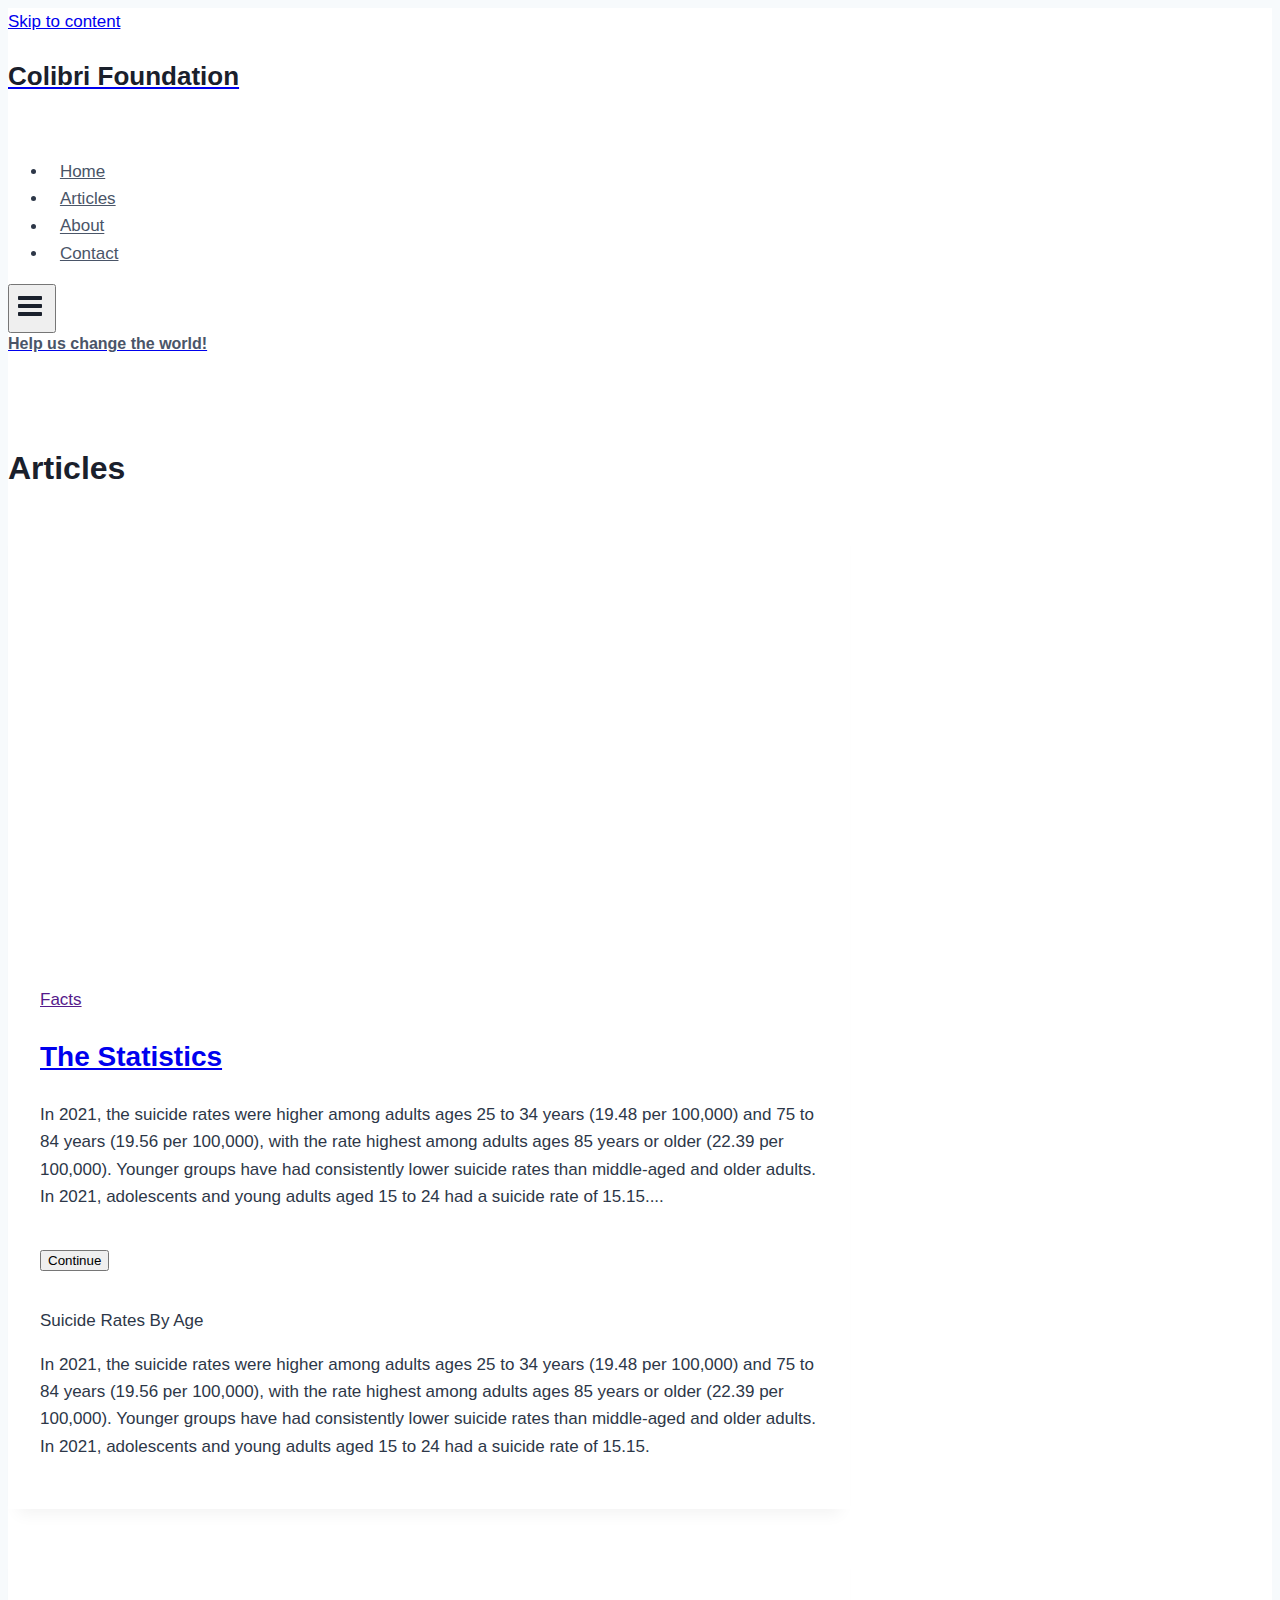
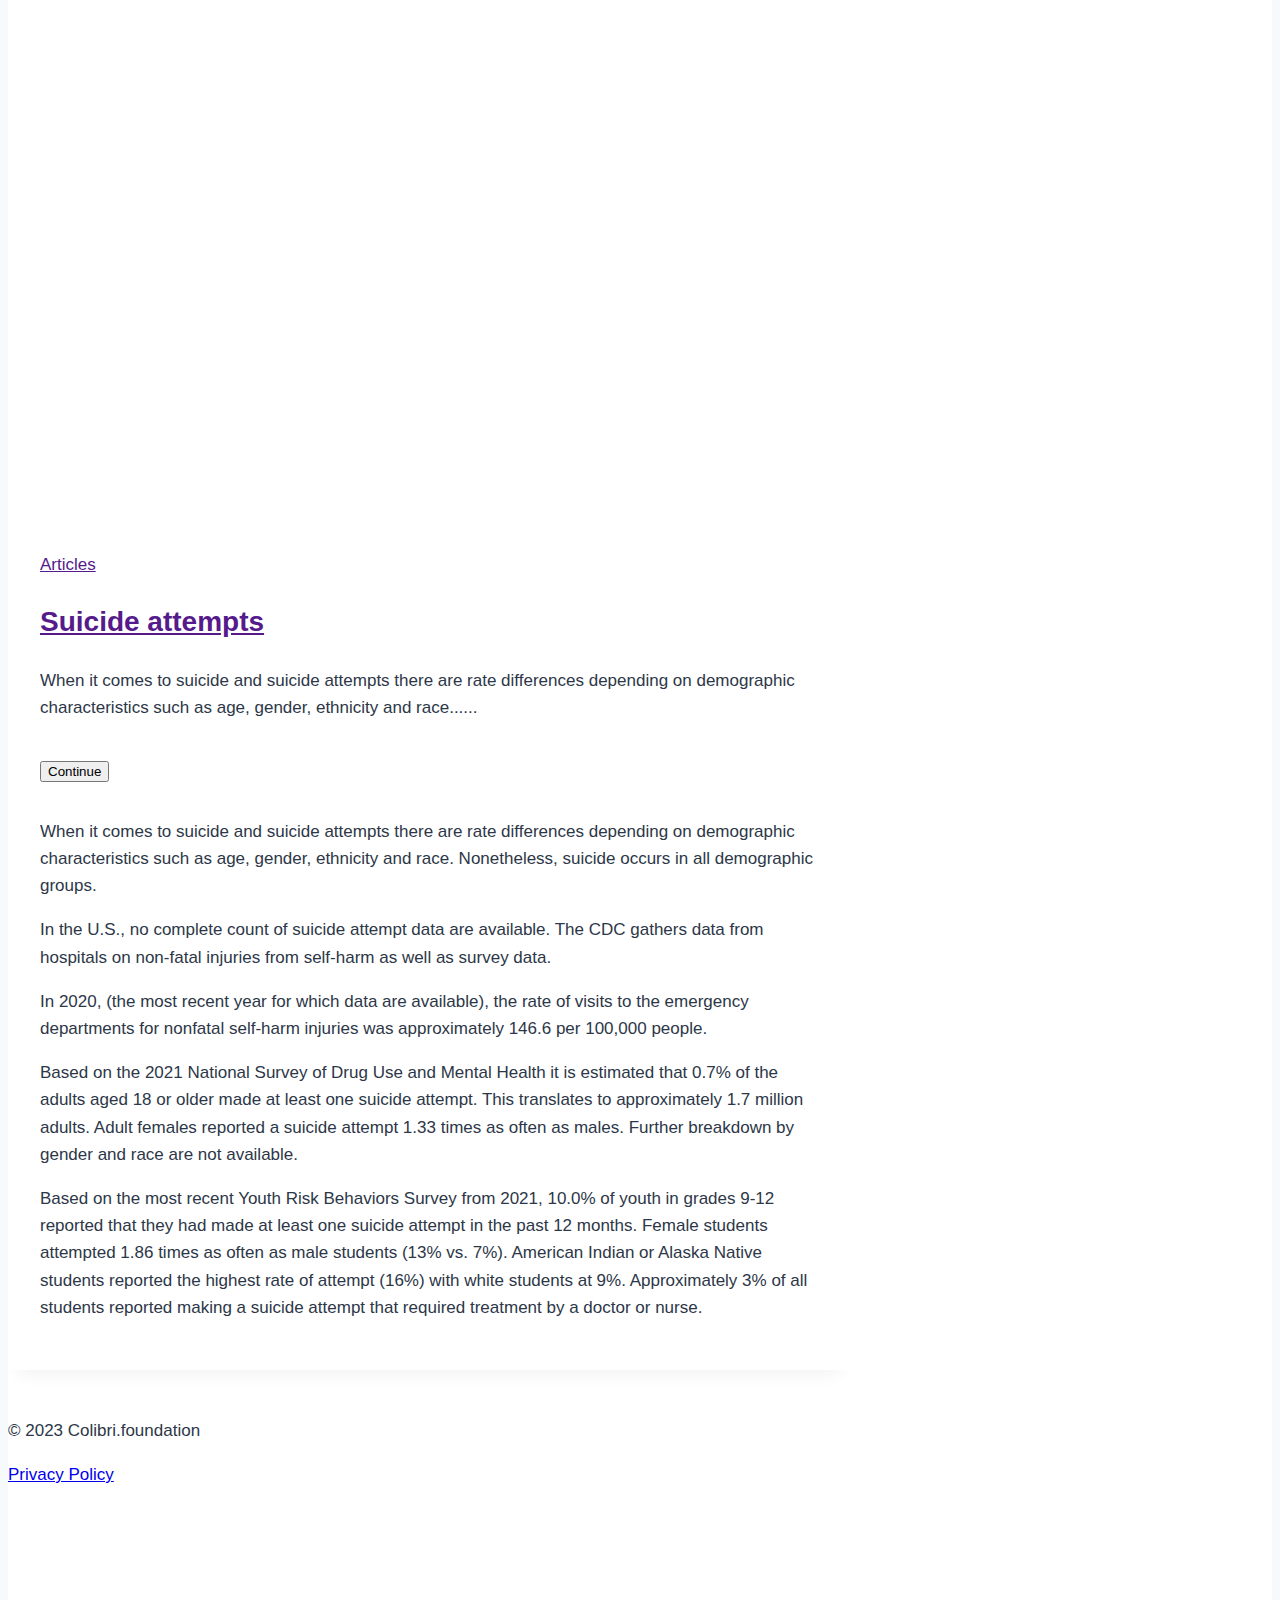
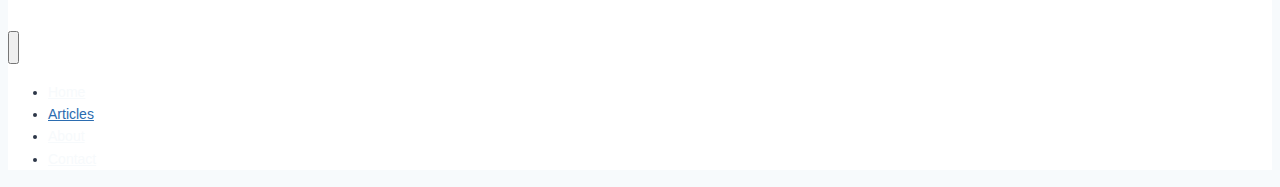
<file: public/article.html>
<!DOCTYPE html>
<html
  lang="en-US">
  <head>
    <meta charset="UTF-8" />
    <meta
      name="viewport"
      content="width=device-width, initial-scale=1, minimum-scale=1"
    />

    <!-- Search Engine Optimization by Rank Math - https://rankmath.com/ -->
    <title>Articles Archives - </title>
    <meta
      name="robots"
      content="follow, index, max-snippet:-1, max-video-preview:-1, max-image-preview:large"
    />
    <link rel="canonical" href="" />
    <meta property="og:locale" content="en_US" />
    <meta property="og:type" content="article" />
    <meta property="og:title" content="Articles Archives - " />
    <meta
      property="og:url"
      content=""
    />
    <meta property="og:site_name" content="" />
    <meta name="twitter:card" content="summary_large_image" />
    <meta name="twitter:title" content="Articles Archives - " />
    <meta name="twitter:site" content="" />
    <meta name="twitter:label1" content="Posts" />
    <meta name="twitter:data1" content="8" />
    <script type="application/ld+json" class="rank-math-schema">
      {
        "@context": "https://schema.org",
        "@graph": [
          {
            "@type": "Person",
            "@id": "https://www.granbury-texas.com/#person",
            "name": "Granbury-Texas.com",
            "sameAs": ["https://twitter.com/granburytexas_m62pnf"]
          },
          {
            "@type": "WebSite",
            "@id": "https://www.granbury-texas.com/#website",
            "url": "https://www.granbury-texas.com",
            "name": "Granbury-Texas.com",
            "publisher": { "@id": "https://www.granbury-texas.com/#person" },
            "inLanguage": "en-US"
          },
          {
            "@type": "CollectionPage",
            "@id": "#webpage",
            "url": "",
            "name": "Articles Archives - ",
            "isPartOf": { "@id": "https://www.granbury-texas.com/#website" },
            "inLanguage": "en-US"
          }
        ]
      }
    </script>
    <!-- /Rank Math WordPress SEO plugin -->

    <link
      rel="alternate"
      type="application/rss+xml"
      title=" &raquo; Feed"
      href=""
    />
    <link
      rel="alternate"
      type="application/rss+xml"
      title=" &raquo; Comments Feed"
      href=""
    />
    <script>
      document.documentElement.classList.remove("no-js");
    </script>
    <link
      rel="alternate"
      type="application/rss+xml"
      title=" &raquo; Articles Category Feed"
      href="feed/"
    />
    <script>
      window._wpemojiSettings = {
        baseUrl: "https:\/\/s.w.org\/images\/core\/emoji\/14.0.0\/72x72\/",
        ext: ".png",
        svgUrl: "https:\/\/s.w.org\/images\/core\/emoji\/14.0.0\/svg\/",
        svgExt: ".svg",
        source: {
          concatemoji:
            "https:\/\/www.granbury-texas.com\/wp-includes\/js\/wp-emoji-release.min.js?ver=6.4.1",
        },
      };
      /*! This file is auto-generated */
      !(function (i, n) {
        var o, s, e;
        function c(e) {
          try {
            var t = { supportTests: e, timestamp: new Date().valueOf() };
            sessionStorage.setItem(o, JSON.stringify(t));
          } catch (e) {}
        }
        function p(e, t, n) {
          e.clearRect(0, 0, e.canvas.width, e.canvas.height),
            e.fillText(t, 0, 0);
          var t = new Uint32Array(
              e.getImageData(0, 0, e.canvas.width, e.canvas.height).data
            ),
            r =
              (e.clearRect(0, 0, e.canvas.width, e.canvas.height),
              e.fillText(n, 0, 0),
              new Uint32Array(
                e.getImageData(0, 0, e.canvas.width, e.canvas.height).data
              ));
          return t.every(function (e, t) {
            return e === r[t];
          });
        }
        function u(e, t, n) {
          switch (t) {
            case "flag":
              return n(
                e,
                "\ud83c\udff3\ufe0f\u200d\u26a7\ufe0f",
                "\ud83c\udff3\ufe0f\u200b\u26a7\ufe0f"
              )
                ? !1
                : !n(
                    e,
                    "\ud83c\uddfa\ud83c\uddf3",
                    "\ud83c\uddfa\u200b\ud83c\uddf3"
                  ) &&
                    !n(
                      e,
                      "\ud83c\udff4\udb40\udc67\udb40\udc62\udb40\udc65\udb40\udc6e\udb40\udc67\udb40\udc7f",
                      "\ud83c\udff4\u200b\udb40\udc67\u200b\udb40\udc62\u200b\udb40\udc65\u200b\udb40\udc6e\u200b\udb40\udc67\u200b\udb40\udc7f"
                    );
            case "emoji":
              return !n(
                e,
                "\ud83e\udef1\ud83c\udffb\u200d\ud83e\udef2\ud83c\udfff",
                "\ud83e\udef1\ud83c\udffb\u200b\ud83e\udef2\ud83c\udfff"
              );
          }
          return !1;
        }
        function f(e, t, n) {
          var r =
              "undefined" != typeof WorkerGlobalScope &&
              self instanceof WorkerGlobalScope
                ? new OffscreenCanvas(300, 150)
                : i.createElement("canvas"),
            a = r.getContext("2d", { willReadFrequently: !0 }),
            o = ((a.textBaseline = "top"), (a.font = "600 32px Arial"), {});
          return (
            e.forEach(function (e) {
              o[e] = t(a, e, n);
            }),
            o
          );
        }
        function t(e) {
          var t = i.createElement("script");
          (t.src = e), (t.defer = !0), i.head.appendChild(t);
        }
        "undefined" != typeof Promise &&
          ((o = "wpEmojiSettingsSupports"),
          (s = ["flag", "emoji"]),
          (n.supports = { everything: !0, everythingExceptFlag: !0 }),
          (e = new Promise(function (e) {
            i.addEventListener("DOMContentLoaded", e, { once: !0 });
          })),
          new Promise(function (t) {
            var n = (function () {
              try {
                var e = JSON.parse(sessionStorage.getItem(o));
                if (
                  "object" == typeof e &&
                  "number" == typeof e.timestamp &&
                  new Date().valueOf() < e.timestamp + 604800 &&
                  "object" == typeof e.supportTests
                )
                  return e.supportTests;
              } catch (e) {}
              return null;
            })();
            if (!n) {
              if (
                "undefined" != typeof Worker &&
                "undefined" != typeof OffscreenCanvas &&
                "undefined" != typeof URL &&
                URL.createObjectURL &&
                "undefined" != typeof Blob
              )
                try {
                  var e =
                      "postMessage(" +
                      f.toString() +
                      "(" +
                      [JSON.stringify(s), u.toString(), p.toString()].join(
                        ","
                      ) +
                      "));",
                    r = new Blob([e], { type: "text/javascript" }),
                    a = new Worker(URL.createObjectURL(r), {
                      name: "wpTestEmojiSupports",
                    });
                  return void (a.onmessage = function (e) {
                    c((n = e.data)), a.terminate(), t(n);
                  });
                } catch (e) {}
              c((n = f(s, u, p)));
            }
            t(n);
          })
            .then(function (e) {
              for (var t in e)
                (n.supports[t] = e[t]),
                  (n.supports.everything =
                    n.supports.everything && n.supports[t]),
                  "flag" !== t &&
                    (n.supports.everythingExceptFlag =
                      n.supports.everythingExceptFlag && n.supports[t]);
              (n.supports.everythingExceptFlag =
                n.supports.everythingExceptFlag && !n.supports.flag),
                (n.DOMReady = !1),
                (n.readyCallback = function () {
                  n.DOMReady = !0;
                });
            })
            .then(function () {
              return e;
            })
            .then(function () {
              var e;
              n.supports.everything ||
                (n.readyCallback(),
                (e = n.source || {}).concatemoji
                  ? t(e.concatemoji)
                  : e.wpemoji && e.twemoji && (t(e.twemoji), t(e.wpemoji)));
            }));
      })((window, document), window._wpemojiSettings);
    </script>
    <style id="wp-emoji-styles-inline-css">
      img.wp-smiley,
      img.emoji {
        display: inline !important;
        border: none !important;
        box-shadow: none !important;
        height: 1em !important;
        width: 1em !important;
        margin: 0 0.07em !important;
        vertical-align: -0.1em !important;
        background: none !important;
        padding: 0 !important;
      }
    </style>
    <link
      rel="stylesheet"
      id="wp-block-library-css"
      href="https://www.granbury-texas.com/wp-includes/css/dist/block-library/style.min.css?ver=6.4.1"
      media="all"
    />
    <style id="classic-theme-styles-inline-css">
      /*! This file is auto-generated */
      .wp-block-button__link {
        color: #fff;
        background-color: #32373c;
        border-radius: 9999px;
        box-shadow: none;
        text-decoration: none;
        padding: calc(0.667em + 2px) calc(1.333em + 2px);
        font-size: 1.125em;
      }
      .wp-block-file__button {
        background: #32373c;
        color: #fff;
        text-decoration: none;
      }
    </style>
    <style id="global-styles-inline-css">
      body {
        --wp--preset--color--black: #000000;
        --wp--preset--color--cyan-bluish-gray: #abb8c3;
        --wp--preset--color--white: #ffffff;
        --wp--preset--color--pale-pink: #f78da7;
        --wp--preset--color--vivid-red: #cf2e2e;
        --wp--preset--color--luminous-vivid-orange: #ff6900;
        --wp--preset--color--luminous-vivid-amber: #fcb900;
        --wp--preset--color--light-green-cyan: #7bdcb5;
        --wp--preset--color--vivid-green-cyan: #00d084;
        --wp--preset--color--pale-cyan-blue: #8ed1fc;
        --wp--preset--color--vivid-cyan-blue: #0693e3;
        --wp--preset--color--vivid-purple: #9b51e0;
        --wp--preset--color--theme-palette-1: #2b6cb0;
        --wp--preset--color--theme-palette-2: #215387;
        --wp--preset--color--theme-palette-3: #1a202c;
        --wp--preset--color--theme-palette-4: #2d3748;
        --wp--preset--color--theme-palette-5: #4a5568;
        --wp--preset--color--theme-palette-6: #718096;
        --wp--preset--color--theme-palette-7: #edf2f7;
        --wp--preset--color--theme-palette-8: #f7fafc;
        --wp--preset--color--theme-palette-9: #ffffff;
        --wp--preset--gradient--vivid-cyan-blue-to-vivid-purple: linear-gradient(
          135deg,
          rgba(6, 147, 227, 1) 0%,
          rgb(155, 81, 224) 100%
        );
        --wp--preset--gradient--light-green-cyan-to-vivid-green-cyan: linear-gradient(
          135deg,
          rgb(122, 220, 180) 0%,
          rgb(0, 208, 130) 100%
        );
        --wp--preset--gradient--luminous-vivid-amber-to-luminous-vivid-orange: linear-gradient(
          135deg,
          rgba(252, 185, 0, 1) 0%,
          rgba(255, 105, 0, 1) 100%
        );
        --wp--preset--gradient--luminous-vivid-orange-to-vivid-red: linear-gradient(
          135deg,
          rgba(255, 105, 0, 1) 0%,
          rgb(207, 46, 46) 100%
        );
        --wp--preset--gradient--very-light-gray-to-cyan-bluish-gray: linear-gradient(
          135deg,
          rgb(238, 238, 238) 0%,
          rgb(169, 184, 195) 100%
        );
        --wp--preset--gradient--cool-to-warm-spectrum: linear-gradient(
          135deg,
          rgb(74, 234, 220) 0%,
          rgb(151, 120, 209) 20%,
          rgb(207, 42, 186) 40%,
          rgb(238, 44, 130) 60%,
          rgb(251, 105, 98) 80%,
          rgb(254, 248, 76) 100%
        );
        --wp--preset--gradient--blush-light-purple: linear-gradient(
          135deg,
          rgb(255, 206, 236) 0%,
          rgb(152, 150, 240) 100%
        );
        --wp--preset--gradient--blush-bordeaux: linear-gradient(
          135deg,
          rgb(254, 205, 165) 0%,
          rgb(254, 45, 45) 50%,
          rgb(107, 0, 62) 100%
        );
        --wp--preset--gradient--luminous-dusk: linear-gradient(
          135deg,
          rgb(255, 203, 112) 0%,
          rgb(199, 81, 192) 50%,
          rgb(65, 88, 208) 100%
        );
        --wp--preset--gradient--pale-ocean: linear-gradient(
          135deg,
          rgb(255, 245, 203) 0%,
          rgb(182, 227, 212) 50%,
          rgb(51, 167, 181) 100%
        );
        --wp--preset--gradient--electric-grass: linear-gradient(
          135deg,
          rgb(202, 248, 128) 0%,
          rgb(113, 206, 126) 100%
        );
        --wp--preset--gradient--midnight: linear-gradient(
          135deg,
          rgb(2, 3, 129) 0%,
          rgb(40, 116, 252) 100%
        );
        --wp--preset--font-size--small: 14px;
        --wp--preset--font-size--medium: 24px;
        --wp--preset--font-size--large: 32px;
        --wp--preset--font-size--x-large: 42px;
        --wp--preset--font-size--larger: 40px;
        --wp--preset--spacing--20: 0.44rem;
        --wp--preset--spacing--30: 0.67rem;
        --wp--preset--spacing--40: 1rem;
        --wp--preset--spacing--50: 1.5rem;
        --wp--preset--spacing--60: 2.25rem;
        --wp--preset--spacing--70: 3.38rem;
        --wp--preset--spacing--80: 5.06rem;
        --wp--preset--shadow--natural: 6px 6px 9px rgba(0, 0, 0, 0.2);
        --wp--preset--shadow--deep: 12px 12px 50px rgba(0, 0, 0, 0.4);
        --wp--preset--shadow--sharp: 6px 6px 0px rgba(0, 0, 0, 0.2);
        --wp--preset--shadow--outlined: 6px 6px 0px -3px rgba(255, 255, 255, 1),
          6px 6px rgba(0, 0, 0, 1);
        --wp--preset--shadow--crisp: 6px 6px 0px rgba(0, 0, 0, 1);
      }
      :where(.is-layout-flex) {
        gap: 0.5em;
      }
      :where(.is-layout-grid) {
        gap: 0.5em;
      }
      body .is-layout-flow > .alignleft {
        float: left;
        margin-inline-start: 0;
        margin-inline-end: 2em;
      }
      body .is-layout-flow > .alignright {
        float: right;
        margin-inline-start: 2em;
        margin-inline-end: 0;
      }
      body .is-layout-flow > .aligncenter {
        margin-left: auto !important;
        margin-right: auto !important;
      }
      body .is-layout-constrained > .alignleft {
        float: left;
        margin-inline-start: 0;
        margin-inline-end: 2em;
      }
      body .is-layout-constrained > .alignright {
        float: right;
        margin-inline-start: 2em;
        margin-inline-end: 0;
      }
      body .is-layout-constrained > .aligncenter {
        margin-left: auto !important;
        margin-right: auto !important;
      }
      body
        .is-layout-constrained
        > :where(:not(.alignleft):not(.alignright):not(.alignfull)) {
        max-width: var(--wp--style--global--content-size);
        margin-left: auto !important;
        margin-right: auto !important;
      }
      body .is-layout-constrained > .alignwide {
        max-width: var(--wp--style--global--wide-size);
      }
      body .is-layout-flex {
        display: flex;
      }
      body .is-layout-flex {
        flex-wrap: wrap;
        align-items: center;
      }
      body .is-layout-flex > * {
        margin: 0;
      }
      body .is-layout-grid {
        display: grid;
      }
      body .is-layout-grid > * {
        margin: 0;
      }
      :where(.wp-block-columns.is-layout-flex) {
        gap: 2em;
      }
      :where(.wp-block-columns.is-layout-grid) {
        gap: 2em;
      }
      :where(.wp-block-post-template.is-layout-flex) {
        gap: 1.25em;
      }
      :where(.wp-block-post-template.is-layout-grid) {
        gap: 1.25em;
      }
      .has-black-color {
        color: var(--wp--preset--color--black) !important;
      }
      .has-cyan-bluish-gray-color {
        color: var(--wp--preset--color--cyan-bluish-gray) !important;
      }
      .has-white-color {
        color: var(--wp--preset--color--white) !important;
      }
      .has-pale-pink-color {
        color: var(--wp--preset--color--pale-pink) !important;
      }
      .has-vivid-red-color {
        color: var(--wp--preset--color--vivid-red) !important;
      }
      .has-luminous-vivid-orange-color {
        color: var(--wp--preset--color--luminous-vivid-orange) !important;
      }
      .has-luminous-vivid-amber-color {
        color: var(--wp--preset--color--luminous-vivid-amber) !important;
      }
      .has-light-green-cyan-color {
        color: var(--wp--preset--color--light-green-cyan) !important;
      }
      .has-vivid-green-cyan-color {
        color: var(--wp--preset--color--vivid-green-cyan) !important;
      }
      .has-pale-cyan-blue-color {
        color: var(--wp--preset--color--pale-cyan-blue) !important;
      }
      .has-vivid-cyan-blue-color {
        color: var(--wp--preset--color--vivid-cyan-blue) !important;
      }
      .has-vivid-purple-color {
        color: var(--wp--preset--color--vivid-purple) !important;
      }
      .has-black-background-color {
        background-color: var(--wp--preset--color--black) !important;
      }
      .has-cyan-bluish-gray-background-color {
        background-color: var(--wp--preset--color--cyan-bluish-gray) !important;
      }
      .has-white-background-color {
        background-color: var(--wp--preset--color--white) !important;
      }
      .has-pale-pink-background-color {
        background-color: var(--wp--preset--color--pale-pink) !important;
      }
      .has-vivid-red-background-color {
        background-color: var(--wp--preset--color--vivid-red) !important;
      }
      .has-luminous-vivid-orange-background-color {
        background-color: var(
          --wp--preset--color--luminous-vivid-orange
        ) !important;
      }
      .has-luminous-vivid-amber-background-color {
        background-color: var(
          --wp--preset--color--luminous-vivid-amber
        ) !important;
      }
      .has-light-green-cyan-background-color {
        background-color: var(--wp--preset--color--light-green-cyan) !important;
      }
      .has-vivid-green-cyan-background-color {
        background-color: var(--wp--preset--color--vivid-green-cyan) !important;
      }
      .has-pale-cyan-blue-background-color {
        background-color: var(--wp--preset--color--pale-cyan-blue) !important;
      }
      .has-vivid-cyan-blue-background-color {
        background-color: var(--wp--preset--color--vivid-cyan-blue) !important;
      }
      .has-vivid-purple-background-color {
        background-color: var(--wp--preset--color--vivid-purple) !important;
      }
      .has-black-border-color {
        border-color: var(--wp--preset--color--black) !important;
      }
      .has-cyan-bluish-gray-border-color {
        border-color: var(--wp--preset--color--cyan-bluish-gray) !important;
      }
      .has-white-border-color {
        border-color: var(--wp--preset--color--white) !important;
      }
      .has-pale-pink-border-color {
        border-color: var(--wp--preset--color--pale-pink) !important;
      }
      .has-vivid-red-border-color {
        border-color: var(--wp--preset--color--vivid-red) !important;
      }
      .has-luminous-vivid-orange-border-color {
        border-color: var(
          --wp--preset--color--luminous-vivid-orange
        ) !important;
      }
      .has-luminous-vivid-amber-border-color {
        border-color: var(--wp--preset--color--luminous-vivid-amber) !important;
      }
      .has-light-green-cyan-border-color {
        border-color: var(--wp--preset--color--light-green-cyan) !important;
      }
      .has-vivid-green-cyan-border-color {
        border-color: var(--wp--preset--color--vivid-green-cyan) !important;
      }
      .has-pale-cyan-blue-border-color {
        border-color: var(--wp--preset--color--pale-cyan-blue) !important;
      }
      .has-vivid-cyan-blue-border-color {
        border-color: var(--wp--preset--color--vivid-cyan-blue) !important;
      }
      .has-vivid-purple-border-color {
        border-color: var(--wp--preset--color--vivid-purple) !important;
      }
      .has-vivid-cyan-blue-to-vivid-purple-gradient-background {
        background: var(
          --wp--preset--gradient--vivid-cyan-blue-to-vivid-purple
        ) !important;
      }
      .has-light-green-cyan-to-vivid-green-cyan-gradient-background {
        background: var(
          --wp--preset--gradient--light-green-cyan-to-vivid-green-cyan
        ) !important;
      }
      .has-luminous-vivid-amber-to-luminous-vivid-orange-gradient-background {
        background: var(
          --wp--preset--gradient--luminous-vivid-amber-to-luminous-vivid-orange
        ) !important;
      }
      .has-luminous-vivid-orange-to-vivid-red-gradient-background {
        background: var(
          --wp--preset--gradient--luminous-vivid-orange-to-vivid-red
        ) !important;
      }
      .has-very-light-gray-to-cyan-bluish-gray-gradient-background {
        background: var(
          --wp--preset--gradient--very-light-gray-to-cyan-bluish-gray
        ) !important;
      }
      .has-cool-to-warm-spectrum-gradient-background {
        background: var(
          --wp--preset--gradient--cool-to-warm-spectrum
        ) !important;
      }
      .has-blush-light-purple-gradient-background {
        background: var(--wp--preset--gradient--blush-light-purple) !important;
      }
      .has-blush-bordeaux-gradient-background {
        background: var(--wp--preset--gradient--blush-bordeaux) !important;
      }
      .has-luminous-dusk-gradient-background {
        background: var(--wp--preset--gradient--luminous-dusk) !important;
      }
      .has-pale-ocean-gradient-background {
        background: var(--wp--preset--gradient--pale-ocean) !important;
      }
      .has-electric-grass-gradient-background {
        background: var(--wp--preset--gradient--electric-grass) !important;
      }
      .has-midnight-gradient-background {
        background: var(--wp--preset--gradient--midnight) !important;
      }
      .has-small-font-size {
        font-size: var(--wp--preset--font-size--small) !important;
      }
      .has-medium-font-size {
        font-size: var(--wp--preset--font-size--medium) !important;
      }
      .has-large-font-size {
        font-size: var(--wp--preset--font-size--large) !important;
      }
      .has-x-large-font-size {
        font-size: var(--wp--preset--font-size--x-large) !important;
      }
      .wp-block-navigation a:where(:not(.wp-element-button)) {
        color: inherit;
      }
      :where(.wp-block-post-template.is-layout-flex) {
        gap: 1.25em;
      }
      :where(.wp-block-post-template.is-layout-grid) {
        gap: 1.25em;
      }
      :where(.wp-block-columns.is-layout-flex) {
        gap: 2em;
      }
      :where(.wp-block-columns.is-layout-grid) {
        gap: 2em;
      }
      .wp-block-pullquote {
        font-size: 1.5em;
        line-height: 1.6;
      }
    </style>
    <link
      rel="stylesheet"
      id="kadence-global-css"
      href="https://www.granbury-texas.com/wp-content/themes/kadence/assets/css/global.min.css?ver=1.1.32"
      media="all"
    />
    <style id="kadence-global-inline-css">
      /* Kadence Base CSS */
      :root {
        --global-palette1: #2b6cb0;
        --global-palette2: #215387;
        --global-palette3: #1a202c;
        --global-palette4: #2d3748;
        --global-palette5: #4a5568;
        --global-palette6: #718096;
        --global-palette7: #edf2f7;
        --global-palette8: #f7fafc;
        --global-palette9: #ffffff;
        --global-palette9rgb: 255, 255, 255;
        --global-palette-highlight: var(--global-palette1);
        --global-palette-highlight-alt: var(--global-palette2);
        --global-palette-highlight-alt2: var(--global-palette9);
        --global-palette-btn-bg: var(--global-palette1);
        --global-palette-btn-bg-hover: var(--global-palette2);
        --global-palette-btn: var(--global-palette9);
        --global-palette-btn-hover: var(--global-palette9);
        --global-body-font-family: -apple-system, BlinkMacSystemFont, "Segoe UI",
          Roboto, Oxygen-Sans, Ubuntu, Cantarell, "Helvetica Neue", sans-serif,
          "Apple Color Emoji", "Segoe UI Emoji", "Segoe UI Symbol";
        --global-heading-font-family: inherit;
        --global-primary-nav-font-family: inherit;
        --global-fallback-font: sans-serif;
        --global-display-fallback-font: sans-serif;
        --global-content-width: 1200px;
        --global-content-narrow-width: 842px;
        --global-content-edge-padding: 1.5rem;
        --global-calc-content-width: calc(
          1200px - var(--global-content-edge-padding) -
            var(--global-content-edge-padding)
        );
      }
      .wp-site-blocks {
        --global-vw: calc(100vw - (0.5 * var(--scrollbar-offset)));
      }
      :root .has-theme-palette-1-background-color {
        background-color: var(--global-palette1);
      }
      :root .has-theme-palette-1-color {
        color: var(--global-palette1);
      }
      :root .has-theme-palette-2-background-color {
        background-color: var(--global-palette2);
      }
      :root .has-theme-palette-2-color {
        color: var(--global-palette2);
      }
      :root .has-theme-palette-3-background-color {
        background-color: var(--global-palette3);
      }
      :root .has-theme-palette-3-color {
        color: var(--global-palette3);
      }
      :root .has-theme-palette-4-background-color {
        background-color: var(--global-palette4);
      }
      :root .has-theme-palette-4-color {
        color: var(--global-palette4);
      }
      :root .has-theme-palette-5-background-color {
        background-color: var(--global-palette5);
      }
      :root .has-theme-palette-5-color {
        color: var(--global-palette5);
      }
      :root .has-theme-palette-6-background-color {
        background-color: var(--global-palette6);
      }
      :root .has-theme-palette-6-color {
        color: var(--global-palette6);
      }
      :root .has-theme-palette-7-background-color {
        background-color: var(--global-palette7);
      }
      :root .has-theme-palette-7-color {
        color: var(--global-palette7);
      }
      :root .has-theme-palette-8-background-color {
        background-color: var(--global-palette8);
      }
      :root .has-theme-palette-8-color {
        color: var(--global-palette8);
      }
      :root .has-theme-palette-9-background-color {
        background-color: var(--global-palette9);
      }
      :root .has-theme-palette-9-color {
        color: var(--global-palette9);
      }
      :root .has-theme-palette1-background-color {
        background-color: var(--global-palette1);
      }
      :root .has-theme-palette1-color {
        color: var(--global-palette1);
      }
      :root .has-theme-palette2-background-color {
        background-color: var(--global-palette2);
      }
      :root .has-theme-palette2-color {
        color: var(--global-palette2);
      }
      :root .has-theme-palette3-background-color {
        background-color: var(--global-palette3);
      }
      :root .has-theme-palette3-color {
        color: var(--global-palette3);
      }
      :root .has-theme-palette4-background-color {
        background-color: var(--global-palette4);
      }
      :root .has-theme-palette4-color {
        color: var(--global-palette4);
      }
      :root .has-theme-palette5-background-color {
        background-color: var(--global-palette5);
      }
      :root .has-theme-palette5-color {
        color: var(--global-palette5);
      }
      :root .has-theme-palette6-background-color {
        background-color: var(--global-palette6);
      }
      :root .has-theme-palette6-color {
        color: var(--global-palette6);
      }
      :root .has-theme-palette7-background-color {
        background-color: var(--global-palette7);
      }
      :root .has-theme-palette7-color {
        color: var(--global-palette7);
      }
      :root .has-theme-palette8-background-color {
        background-color: var(--global-palette8);
      }
      :root .has-theme-palette8-color {
        color: var(--global-palette8);
      }
      :root .has-theme-palette9-background-color {
        background-color: var(--global-palette9);
      }
      :root .has-theme-palette9-color {
        color: var(--global-palette9);
      }
      body {
        background: var(--global-palette8);
      }
      body,
      input,
      select,
      optgroup,
      textarea {
        font-weight: 400;
        font-size: 17px;
        line-height: 1.6;
        font-family: var(--global-body-font-family);
        color: var(--global-palette4);
      }
      .content-bg,
      body.content-style-unboxed .site {
        background: var(--global-palette9);
      }
      h1,
      h2,
      h3,
      h4,
      h5,
      h6 {
        font-family: var(--global-heading-font-family);
      }
      h1 {
        font-weight: 700;
        font-size: 32px;
        line-height: 1.5;
        color: var(--global-palette3);
      }
      h2 {
        font-weight: 700;
        font-size: 28px;
        line-height: 1.5;
        color: var(--global-palette3);
      }
      h3 {
        font-weight: 700;
        font-size: 24px;
        line-height: 1.5;
        color: var(--global-palette3);
      }
      h4 {
        font-weight: 700;
        font-size: 22px;
        line-height: 1.5;
        color: var(--global-palette4);
      }
      h5 {
        font-weight: 700;
        font-size: 20px;
        line-height: 1.5;
        color: var(--global-palette4);
      }
      h6 {
        font-weight: 700;
        font-size: 18px;
        line-height: 1.5;
        color: var(--global-palette5);
      }
      .entry-hero .kadence-breadcrumbs {
        max-width: 1200px;
      }
      .site-container,
      .site-header-row-layout-contained,
      .site-footer-row-layout-contained,
      .entry-hero-layout-contained,
      .comments-area,
      .alignfull > .wp-block-cover__inner-container,
      .alignwide > .wp-block-cover__inner-container {
        max-width: var(--global-content-width);
      }
      .content-width-narrow .content-container.site-container,
      .content-width-narrow .hero-container.site-container {
        max-width: var(--global-content-narrow-width);
      }
      @media all and (min-width: 1430px) {
        .wp-site-blocks .content-container .alignwide {
          margin-left: -115px;
          margin-right: -115px;
          width: unset;
          max-width: unset;
        }
      }
      @media all and (min-width: 1102px) {
        .content-width-narrow .wp-site-blocks .content-container .alignwide {
          margin-left: -130px;
          margin-right: -130px;
          width: unset;
          max-width: unset;
        }
      }
      .content-style-boxed .wp-site-blocks .entry-content .alignwide {
        margin-left: -2rem;
        margin-right: -2rem;
      }
      @media all and (max-width: 1024px) {
        .content-style-boxed .wp-site-blocks .entry-content .alignwide {
          margin-left: -2rem;
          margin-right: -2rem;
        }
      }
      @media all and (max-width: 767px) {
        .content-style-boxed .wp-site-blocks .entry-content .alignwide {
          margin-left: -1.5rem;
          margin-right: -1.5rem;
        }
      }
      .content-area {
        margin-top: 5rem;
        margin-bottom: 5rem;
      }
      @media all and (max-width: 1024px) {
        .content-area {
          margin-top: 3rem;
          margin-bottom: 3rem;
        }
      }
      @media all and (max-width: 767px) {
        .content-area {
          margin-top: 2rem;
          margin-bottom: 2rem;
        }
      }
      .entry-content-wrap {
        padding: 2rem;
      }
      @media all and (max-width: 1024px) {
        .entry-content-wrap {
          padding: 2rem;
        }
      }
      @media all and (max-width: 767px) {
        .entry-content-wrap {
          padding: 1.5rem;
        }
      }
      .entry.single-entry {
        box-shadow: 0px 15px 15px -10px rgba(0, 0, 0, 0.05);
      }
      .entry.loop-entry {
        box-shadow: 0px 15px 15px -10px rgba(0, 0, 0, 0.05);
      }
      .loop-entry .entry-content-wrap {
        padding: 2rem;
      }
      @media all and (max-width: 1024px) {
        .loop-entry .entry-content-wrap {
          padding: 2rem;
        }
      }
      @media all and (max-width: 767px) {
        .loop-entry .entry-content-wrap {
          padding: 1.5rem;
        }
      }
      .primary-sidebar.widget-area .widget {
        margin-bottom: 1.5em;
        color: var(--global-palette4);
      }
      .primary-sidebar.widget-area .widget-title {
        font-weight: 700;
        font-size: 20px;
        line-height: 1.5;
        color: var(--global-palette3);
      }
      button,
      .button,
      .wp-block-button__link,
      input[type="button"],
      input[type="reset"],
      input[type="submit"],
      .fl-button,
      .elementor-button-wrapper .elementor-button {
        box-shadow: 0px 0px 0px -7px rgba(0, 0, 0, 0);
      }
      button:hover,
      button:focus,
      button:active,
      .button:hover,
      .button:focus,
      .button:active,
      .wp-block-button__link:hover,
      .wp-block-button__link:focus,
      .wp-block-button__link:active,
      input[type="button"]:hover,
      input[type="button"]:focus,
      input[type="button"]:active,
      input[type="reset"]:hover,
      input[type="reset"]:focus,
      input[type="reset"]:active,
      input[type="submit"]:hover,
      input[type="submit"]:focus,
      input[type="submit"]:active,
      .elementor-button-wrapper .elementor-button:hover,
      .elementor-button-wrapper .elementor-button:focus,
      .elementor-button-wrapper .elementor-button:active {
        box-shadow: 0px 15px 25px -7px rgba(0, 0, 0, 0.1);
      }
      @media all and (min-width: 1025px) {
        .transparent-header .entry-hero .entry-hero-container-inner {
          padding-top: calc(80px + 0px);
        }
      }
      @media all and (max-width: 1024px) {
        .mobile-transparent-header .entry-hero .entry-hero-container-inner {
          padding-top: 80px;
        }
      }
      @media all and (max-width: 767px) {
        .mobile-transparent-header .entry-hero .entry-hero-container-inner {
          padding-top: 80px;
        }
      }
      .site-middle-footer-inner-wrap {
        padding-top: 30px;
        padding-bottom: 30px;
        grid-column-gap: 30px;
        grid-row-gap: 30px;
      }
      .site-middle-footer-inner-wrap .widget {
        margin-bottom: 30px;
      }
      .site-middle-footer-inner-wrap
        .site-footer-section:not(:last-child):after {
        right: calc(-30px / 2);
      }
      .site-top-footer-inner-wrap {
        padding-top: 30px;
        padding-bottom: 30px;
        grid-column-gap: 30px;
        grid-row-gap: 30px;
      }
      .site-top-footer-inner-wrap .widget {
        margin-bottom: 30px;
      }
      .site-top-footer-inner-wrap .site-footer-section:not(:last-child):after {
        right: calc(-30px / 2);
      }
      .site-bottom-footer-inner-wrap {
        padding-top: 30px;
        padding-bottom: 30px;
        grid-column-gap: 30px;
      }
      .site-bottom-footer-inner-wrap .widget {
        margin-bottom: 30px;
      }
      .site-bottom-footer-inner-wrap
        .site-footer-section:not(:last-child):after {
        right: calc(-30px / 2);
      }
      .footer-social-wrap .footer-social-inner-wrap {
        font-size: 1em;
        gap: 0.3em;
      }
      .site-footer
        .site-footer-wrap
        .site-footer-section
        .footer-social-wrap
        .footer-social-inner-wrap
        .social-button {
        border: 2px none transparent;
        border-radius: 3px;
      }
      #colophon .footer-navigation .footer-menu-container > ul > li > a {
        padding-left: calc(1.2em / 2);
        padding-right: calc(1.2em / 2);
        padding-top: calc(0.6em / 2);
        padding-bottom: calc(0.6em / 2);
        color: var(--global-palette5);
      }
      #colophon .footer-navigation .footer-menu-container > ul li a:hover {
        color: var(--global-palette-highlight);
      }
      #colophon
        .footer-navigation
        .footer-menu-container
        > ul
        li.current-menu-item
        > a {
        color: var(--global-palette3);
      }
      .entry-hero.page-hero-section .entry-header {
        min-height: 200px;
      }
      /* Kadence Header CSS */
      @media all and (max-width: 1024px) {
        .mobile-transparent-header #masthead {
          position: absolute;
          left: 0px;
          right: 0px;
          z-index: 100;
        }
        .kadence-scrollbar-fixer.mobile-transparent-header #masthead {
          right: var(--scrollbar-offset, 0);
        }
        .mobile-transparent-header #masthead,
        .mobile-transparent-header
          .site-top-header-wrap
          .site-header-row-container-inner,
        .mobile-transparent-header
          .site-main-header-wrap
          .site-header-row-container-inner,
        .mobile-transparent-header
          .site-bottom-header-wrap
          .site-header-row-container-inner {
          background: transparent;
        }
        .site-header-row-tablet-layout-fullwidth,
        .site-header-row-tablet-layout-standard {
          padding: 0px;
        }
      }
      @media all and (min-width: 1025px) {
        .transparent-header #masthead {
          position: absolute;
          left: 0px;
          right: 0px;
          z-index: 100;
        }
        .transparent-header.kadence-scrollbar-fixer #masthead {
          right: var(--scrollbar-offset, 0);
        }
        .transparent-header #masthead,
        .transparent-header
          .site-top-header-wrap
          .site-header-row-container-inner,
        .transparent-header
          .site-main-header-wrap
          .site-header-row-container-inner,
        .transparent-header
          .site-bottom-header-wrap
          .site-header-row-container-inner {
          background: transparent;
        }
      }
      .site-branding {
        padding: 0px 0px 0px 0px;
      }
      .site-branding .site-title {
        font-weight: 700;
        font-size: 26px;
        line-height: 1.2;
        color: var(--global-palette3);
      }
      .site-branding .site-description {
        font-weight: 700;
        font-size: 16px;
        line-height: 1.4;
        color: var(--global-palette5);
      }
      #masthead,
      #masthead
        .kadence-sticky-header.item-is-fixed:not(.item-at-start):not(
          .site-header-row-container
        ),
      #masthead
        .kadence-sticky-header.item-is-fixed:not(.item-at-start)
        > .site-header-row-container-inner {
        background: #ffffff;
      }
      .site-main-header-inner-wrap {
        min-height: 80px;
      }
      .site-top-header-inner-wrap {
        min-height: 0px;
      }
      .site-bottom-header-inner-wrap {
        min-height: 0px;
      }
      .header-navigation[class*="header-navigation-style-underline"]
        .header-menu-container.primary-menu-container
        > ul
        > li
        > a:after {
        width: calc(100% - 1.4em);
      }
      .main-navigation .primary-menu-container > ul > li.menu-item > a {
        padding-left: calc(1.4em / 2);
        padding-right: calc(1.4em / 2);
        padding-top: 0.6em;
        padding-bottom: 0.6em;
        color: var(--global-palette5);
      }
      .main-navigation
        .primary-menu-container
        > ul
        > li.menu-item
        > .dropdown-nav-special-toggle {
        right: calc(1.4em / 2);
      }
      .main-navigation .primary-menu-container > ul > li.menu-item > a:hover {
        color: var(--global-palette-highlight);
      }
      .main-navigation
        .primary-menu-container
        > ul
        > li.menu-item.current-menu-item
        > a {
        color: var(--global-palette3);
      }
      .header-navigation[class*="header-navigation-style-underline"]
        .header-menu-container.secondary-menu-container
        > ul
        > li
        > a:after {
        width: calc(100% - 1.2em);
      }
      .secondary-navigation .secondary-menu-container > ul > li.menu-item > a {
        padding-left: calc(1.2em / 2);
        padding-right: calc(1.2em / 2);
        padding-top: 0.6em;
        padding-bottom: 0.6em;
        color: var(--global-palette5);
      }
      .secondary-navigation
        .primary-menu-container
        > ul
        > li.menu-item
        > .dropdown-nav-special-toggle {
        right: calc(1.2em / 2);
      }
      .secondary-navigation
        .secondary-menu-container
        > ul
        > li.menu-item
        > a:hover {
        color: var(--global-palette-highlight);
      }
      .secondary-navigation
        .secondary-menu-container
        > ul
        > li.menu-item.current-menu-item
        > a {
        color: var(--global-palette3);
      }
      .header-navigation .header-menu-container ul ul.sub-menu,
      .header-navigation .header-menu-container ul ul.submenu {
        background: var(--global-palette9);
        box-shadow: 0px 2px 13px 0px rgba(0, 0, 0, 0.1);
      }
      .header-navigation .header-menu-container ul ul li.menu-item,
      .header-menu-container
        ul.menu
        > li.kadence-menu-mega-enabled
        > ul
        > li.menu-item
        > a {
        border-bottom: 1px solid rgba(255, 255, 255, 0.1);
      }
      .header-navigation .header-menu-container ul ul li.menu-item > a {
        width: 200px;
        padding-top: 1em;
        padding-bottom: 1em;
        color: var(--global-palette8);
        font-size: 12px;
      }
      .header-navigation .header-menu-container ul ul li.menu-item > a:hover {
        color: var(--global-palette9);
        background: var(--global-palette9);
      }
      .header-navigation
        .header-menu-container
        ul
        ul
        li.menu-item.current-menu-item
        > a {
        color: var(--global-palette9);
        background: var(--global-palette9);
      }
      .mobile-toggle-open-container .menu-toggle-open {
        color: var(--global-palette3);
        padding: 0.4em 0.84em 0.4em 0.6em;
        font-size: 14px;
      }
      .mobile-toggle-open-container
        .menu-toggle-open.menu-toggle-style-bordered {
        border: 1px solid currentColor;
      }
      .mobile-toggle-open-container .menu-toggle-open .menu-toggle-icon {
        font-size: 25px;
      }
      .mobile-toggle-open-container .menu-toggle-open:hover,
      .mobile-toggle-open-container .menu-toggle-open:focus {
        color: var(--global-palette3);
      }
      .mobile-navigation ul li {
        font-size: 14px;
      }
      .mobile-navigation ul li a {
        padding-top: 1em;
        padding-bottom: 1em;
      }
      .mobile-navigation ul li > a,
      .mobile-navigation ul li.menu-item-has-children > .drawer-nav-drop-wrap {
        color: var(--global-palette8);
      }
      .mobile-navigation ul li.current-menu-item > a,
      .mobile-navigation
        ul
        li.current-menu-item.menu-item-has-children
        > .drawer-nav-drop-wrap {
        color: var(--global-palette-highlight);
      }
      .mobile-navigation ul li.menu-item-has-children .drawer-nav-drop-wrap,
      .mobile-navigation ul li:not(.menu-item-has-children) a {
        border-bottom: 1px solid rgba(255, 255, 255, 0.1);
      }
      .mobile-navigation:not(.drawer-navigation-parent-toggle-true)
        ul
        li.menu-item-has-children
        .drawer-nav-drop-wrap
        button {
        border-left: 1px solid rgba(255, 255, 255, 0.1);
      }
      @media all and (max-width: 1024px) {
        #mobile-drawer .drawer-inner,
        #mobile-drawer.popup-drawer-layout-fullwidth.popup-drawer-animation-slice
          .pop-portion-bg,
        #mobile-drawer.popup-drawer-layout-fullwidth.popup-drawer-animation-slice.pop-animated.show-drawer
          .drawer-inner {
          background: var(--global-palette2);
        }
      }
      #mobile-drawer .drawer-header .drawer-toggle {
        padding: 0.6em 0.15em 0.6em 0.15em;
        font-size: 24px;
      }
      #main-header .header-button {
        border: 2px none transparent;
        box-shadow: 0px 0px 0px -7px rgba(0, 0, 0, 0);
      }
      #main-header .header-button:hover {
        box-shadow: 0px 15px 25px -7px rgba(0, 0, 0, 0.1);
      }
      .header-social-wrap .header-social-inner-wrap {
        font-size: 1em;
        gap: 0.3em;
      }
      .header-social-wrap .header-social-inner-wrap .social-button {
        border: 2px none transparent;
        border-radius: 3px;
      }
      .header-mobile-social-wrap .header-mobile-social-inner-wrap {
        font-size: 1em;
        gap: 0.3em;
      }
      .header-mobile-social-wrap
        .header-mobile-social-inner-wrap
        .social-button {
        border: 2px none transparent;
        border-radius: 3px;
      }
      .search-toggle-open-container .search-toggle-open {
        color: var(--global-palette5);
      }
      .search-toggle-open-container
        .search-toggle-open.search-toggle-style-bordered {
        border: 1px solid currentColor;
      }
      .search-toggle-open-container .search-toggle-open .search-toggle-icon {
        font-size: 1em;
      }
      .search-toggle-open-container .search-toggle-open:hover,
      .search-toggle-open-container .search-toggle-open:focus {
        color: var(--global-palette-highlight);
      }
      #search-drawer .drawer-inner {
        background: rgba(9, 12, 16, 0.97);
      }
      .mobile-header-button-wrap
        .mobile-header-button-inner-wrap
        .mobile-header-button {
        border: 2px none transparent;
        box-shadow: 0px 0px 0px -7px rgba(0, 0, 0, 0);
      }
      .mobile-header-button-wrap
        .mobile-header-button-inner-wrap
        .mobile-header-button:hover {
        box-shadow: 0px 15px 25px -7px rgba(0, 0, 0, 0.1);
      }
    </style>
    <link
      rel="stylesheet"
      id="kadence-header-css"
      href="https://www.granbury-texas.com/wp-content/themes/kadence/assets/css/header.min.css?ver=1.1.32"
      media="all"
    />
    <link
      rel="stylesheet"
      id="kadence-content-css"
      href="https://www.granbury-texas.com/wp-content/themes/kadence/assets/css/content.min.css?ver=1.1.32"
      media="all"
    />
    <link
      rel="stylesheet"
      id="kadence-footer-css"
      href="https://www.granbury-texas.com/wp-content/themes/kadence/assets/css/footer.min.css?ver=1.1.32"
      media="all"
    />
    <style id="kadence-blocks-global-variables-inline-css">
      :root {
        --global-kb-font-size-sm: clamp(0.8rem, 0.73rem + 0.217vw, 0.9rem);
        --global-kb-font-size-md: clamp(1.1rem, 0.995rem + 0.326vw, 1.25rem);
        --global-kb-font-size-lg: clamp(1.75rem, 1.576rem + 0.543vw, 2rem);
        --global-kb-font-size-xl: clamp(2.25rem, 1.728rem + 1.63vw, 3rem);
        --global-kb-font-size-xxl: clamp(2.5rem, 1.456rem + 3.26vw, 4rem);
        --global-kb-font-size-xxxl: clamp(2.75rem, 0.489rem + 7.065vw, 6rem);
      }
    </style>
    <style id="rocket-lazyload-inline-css">
      .rll-youtube-player {
        position: relative;
        padding-bottom: 56.23%;
        height: 0;
        overflow: hidden;
        max-width: 100%;
      }
      .rll-youtube-player iframe {
        position: absolute;
        top: 0;
        left: 0;
        width: 100%;
        height: 100%;
        z-index: 100;
        background: 0 0;
      }
      .rll-youtube-player img {
        bottom: 0;
        display: block;
        left: 0;
        margin: auto;
        max-width: 100%;
        width: 100%;
        position: absolute;
        right: 0;
        top: 0;
        border: none;
        height: auto;
        cursor: pointer;
        -webkit-transition: 0.4s all;
        -moz-transition: 0.4s all;
        transition: 0.4s all;
      }
      .rll-youtube-player img:hover {
        -webkit-filter: brightness(75%);
      }
      .rll-youtube-player .play {
        height: 72px;
        width: 72px;
        left: 50%;
        top: 50%;
        margin-left: -36px;
        margin-top: -36px;
        position: absolute;
        background: url(https://www.granbury-texas.com/wp-content/plugins/rocket-lazy-load/assets/img/youtube.png)
          no-repeat;
        cursor: pointer;
      }
      .wp-has-aspect-ratio .rll-youtube-player {
        position: absolute;
        padding-bottom: 0;
        width: 100%;
        height: 100%;
        top: 0;
        bottom: 0;
        left: 0;
        right: 0;
      }
    </style>
    <link
      rel="https://api.w.org/"
      href="https://www.granbury-texas.com/wp-json/"
    />
    <link
      rel="alternate"
      type="application/json"
      href="https://www.granbury-texas.com/wp-json/wp/v2/categories/3"
    />
    <link
      rel="EditURI"
      type="application/rsd+xml"
      title="RSD"
      href="https://www.granbury-texas.com/xmlrpc.php?rsd"
    />
    <meta name="generator" content="WordPress 6.4.1" />
    <!-- HFCM by 99 Robots - Snippet # 1: Tag Manager -->
    <!-- Google Tag Manager -->
    <script>
      (function (w, d, s, l, i) {
        w[l] = w[l] || [];
        w[l].push({ "gtm.start": new Date().getTime(), event: "gtm.js" });
        var f = d.getElementsByTagName(s)[0],
          j = d.createElement(s),
          dl = l != "dataLayer" ? "&l=" + l : "";
        j.async = true;
        j.src = "https://www.googletagmanager.com/gtm.js?id=" + i + dl;
        f.parentNode.insertBefore(j, f);
      })(window, document, "script", "dataLayer", "GTM-TKVZ9WJ");
    </script>
    <!-- End Google Tag Manager -->
    <!-- /end HFCM by 99 Robots -->
    <style type="text/css">
      .broken_link,
      a.broken_link {
        text-decoration: line-through;
      }
    </style>
    <script src="https://code.jquery.com/jquery-3.3.1.slim.min.js" integrity="sha384-q8i/X+965DzO0rT7abK41JStQIAqVgRVzpbzo5smXKp4YfRvH+8abtTE1Pi6jizo" crossorigin="anonymous"></script>
<script src="https://cdn.jsdelivr.net/npm/popper.js@1.14.3/dist/umd/popper.min.js" integrity="sha384-ZMP7rVo3mIykV+2+9J3UJ46jBk0WLaUAdn689aCwoqbBJiSnjAK/l8WvCWPIPm49" crossorigin="anonymous"></script>
<script src="https://cdn.jsdelivr.net/npm/bootstrap@4.1.3/dist/js/bootstrap.min.js" integrity="sha384-ChfqqxuZUCnJSK3+MXmPNIyE6ZbWh2IMqE241rYiqJxyMiZ6OW/JmZQ5stwEULTy" crossorigin="anonymous"></script>
    <link rel="stylesheet" href="https://cdn.jsdelivr.net/npm/bootstrap@4.1.3/dist/css/bootstrap.min.css" integrity="sha384-MCw98/SFnGE8fJT3GXwEOngsV7Zt27NXFoaoApmYm81iuXoPkFOJwJ8ERdknLPMO" crossorigin="anonymous">

    <link
      rel="icon"
      href="https://www.granbury-texas.com/wp-content/uploads/2021/12/cropped-Granbury-Texas-32x32.png"
      sizes="32x32"
    />
    <link
      rel="icon"
      href="https://www.granbury-texas.com/wp-content/uploads/2021/12/cropped-Granbury-Texas-192x192.png"
      sizes="192x192"
    />
    <link
      rel="apple-touch-icon"
      href="https://www.granbury-texas.com/wp-content/uploads/2021/12/cropped-Granbury-Texas-180x180.png"
    />
    <meta
      name="msapplication-TileImage"
      content="https://www.granbury-texas.com/wp-content/uploads/2021/12/cropped-Granbury-Texas-270x270.png"
    />
    <noscript
      ><style id="rocket-lazyload-nojs-css">
        .rll-youtube-player,
        [data-lazy-src] {
          display: none !important;
        }
      </style></noscript
    >
  </head>

  <body
    class="archive category category-articles category-3 wp-embed-responsive hfeed footer-on-bottom hide-focus-outline link-style-standard content-title-style-normal content-width-narrow content-style-unboxed content-vertical-padding-show non-transparent-header mobile-non-transparent-header"
  >
    <div id="wrapper" class="site wp-site-blocks">
      <a class="skip-link screen-reader-text scroll-ignore" href="#main"
        >Skip to content</a
      >
      <header
        id="masthead"
        class="site-header"
        role="banner"
        itemtype="https://schema.org/WPHeader"
        itemscope
      >
        <div id="main-header" class="site-header-wrap">
          <div class="site-header-inner-wrap">
            <div class="site-header-upper-wrap">
              <div class="site-header-upper-inner-wrap">
                <div
                  class="site-main-header-wrap site-header-row-container site-header-focus-item site-header-row-layout-standard"
                  data-section="kadence_customizer_header_main"
                >
                  <div class="site-header-row-container-inner">
                    <div class="site-container">
                      <div
                        class="site-main-header-inner-wrap site-header-row site-header-row-only-center-column site-header-row-center-column"
                      >
                        <div
                          class="site-header-main-section-center site-header-section site-header-section-center"
                        >
                          <div
                            class="site-header-item site-header-focus-item"
                            data-section="title_tagline"
                          >
                            <div class="site-branding branding-layout-standard">
                              <a
                                class="brand"
                                href="index.html"
                                rel="home"
                                aria-label=""
                                ><div class="site-title-wrap">
                                  <p class="site-title">Colibri Foundation</p>
                                </div></a
                              >
                            </div>
                          </div>
                          <!-- data-section="title_tagline" -->
                        </div>
                      </div>
                    </div>
                  </div>
                </div>
              </div>
            </div>
            <div
              class="site-bottom-header-wrap site-header-row-container site-header-focus-item site-header-row-layout-standard"
              data-section="kadence_customizer_header_bottom"
            >
              <div class="site-header-row-container-inner">
                <div class="site-container">
                  <div
                    class="site-bottom-header-inner-wrap site-header-row site-header-row-only-center-column site-header-row-center-column"
                  >
                    <div
                      class="site-header-bottom-section-center site-header-section site-header-section-center"
                    >
                      <div
                        class="site-header-item site-header-focus-item site-header-item-main-navigation header-navigation-layout-stretch-false header-navigation-layout-fill-stretch-false"
                        data-section="kadence_customizer_primary_navigation"
                      >
                        <nav
                          id="site-navigation"
                          class="main-navigation header-navigation nav--toggle-sub header-navigation-style-standard header-navigation-dropdown-animation-none"
                          role="navigation"
                          aria-label="Primary Navigation"
                        >
                          <div
                            class="primary-menu-container header-menu-container"
                          >
                            <ul id="primary-menu" class="menu">
                              <li
                                id="menu-item-103"
                                class="menu-item menu-item-type-custom menu-item-object-custom menu-item-home menu-item-103"
                              >
                                <a href="index.html"
                                  >Home</a
                                >
                              </li>
                              <li
                                id="menu-item-218"
                                class="menu-item menu-item-type-post_type menu-item-object-page menu-item-218"
                              >
                                <a
                                  href="article.html"
                                  >Articles</a
                                >
                              </li>
                              <li
                                id="menu-item-100"
                                class="menu-item menu-item-type-post_type menu-item-object-page menu-item-100"
                              >
                                <a href="about.html"
                                  >About</a
                                >
                              </li>
                              <li
                                id="menu-item-101"
                                class="menu-item menu-item-type-post_type menu-item-object-page menu-item-101"
                              >
                                <a
                                  href="contact.html"
                                  >Contact</a
                                >
                              </li>
                            </ul>
                          </div>
                        </nav>
                        <!-- #site-navigation -->
                      </div>
                      <!-- data-section="primary_navigation" -->
                    </div>
                  </div>
                </div>
              </div>
            </div>
          </div>
        </div>

        <div id="mobile-header" class="site-mobile-header-wrap">
          <div class="site-header-inner-wrap">
            <div class="site-header-upper-wrap">
              <div class="site-header-upper-inner-wrap">
                <div
                  class="site-main-header-wrap site-header-focus-item site-header-row-layout-standard site-header-row-tablet-layout-default site-header-row-mobile-layout-default"
                >
                  <div class="site-header-row-container-inner">
                    <div class="site-container">
                      <div
                        class="site-main-header-inner-wrap site-header-row site-header-row-has-sides site-header-row-center-column"
                      >
                        <div
                          class="site-header-main-section-left site-header-section site-header-section-left"
                        >
                          <div
                            class="site-header-item site-header-focus-item site-header-item-navgation-popup-toggle"
                            data-section="kadence_customizer_mobile_trigger"
                          >
                            <div class="mobile-toggle-open-container">
                              <button
                                id="mobile-toggle"
                                class="menu-toggle-open drawer-toggle menu-toggle-style-default"
                                aria-label="Open menu"
                                data-toggle-target="#mobile-drawer"
                                data-toggle-body-class="showing-popup-drawer-from-left"
                                aria-expanded="false"
                                data-set-focus=".menu-toggle-close"
                              >
                                <span class="menu-toggle-icon"
                                  ><span class="kadence-svg-iconset"
                                    ><svg
                                      class="kadence-svg-icon kadence-menu2-svg"
                                      fill="currentColor"
                                      version="1.1"
                                      xmlns="http://www.w3.org/2000/svg"
                                      width="24"
                                      height="28"
                                      viewBox="0 0 24 28"
                                    >
                                      <title>Toggle Menu</title>
                                      <path
                                        d="M24 21v2c0 0.547-0.453 1-1 1h-22c-0.547 0-1-0.453-1-1v-2c0-0.547 0.453-1 1-1h22c0.547 0 1 0.453 1 1zM24 13v2c0 0.547-0.453 1-1 1h-22c-0.547 0-1-0.453-1-1v-2c0-0.547 0.453-1 1-1h22c0.547 0 1 0.453 1 1zM24 5v2c0 0.547-0.453 1-1 1h-22c-0.547 0-1-0.453-1-1v-2c0-0.547 0.453-1 1-1h22c0.547 0 1 0.453 1 1z"
                                      ></path></svg></span
                                ></span>
                              </button>
                            </div>
                          </div>
                          <!-- data-section="mobile_trigger" -->
                        </div>
                        <div
                          class="site-header-main-section-center site-header-section site-header-section-center"
                        >
                          <div
                            class="site-header-item site-header-focus-item"
                            data-section="title_tagline"
                          >
                            <div
                              class="site-branding mobile-site-branding branding-layout-standard branding-tablet-layout-inherit branding-mobile-layout-standard"
                            >
                              <a
                                class="brand"
                                href="article.html"
                                rel="home"
                                aria-label=""
                                ><div class="site-title-wrap">
                                  <div class="site-title vs-md-false">
                                    
                                  </div>
                                  <div class="site-description vs-md-false">
                                   Help us change the world!
                                  </div>
                                </div></a
                              >
                            </div>
                          </div>
                          <!-- data-section="title_tagline" -->
                        </div>
                        <div
                          class="site-header-main-section-right site-header-section site-header-section-right"
                        ></div>
                      </div>
                    </div>
                  </div>
                </div>
              </div>
            </div>
          </div>
        </div>
      </header>
      <!-- #masthead -->

      <div id="inner-wrap" class="wrap hfeed kt-clear">
        <div id="primary" class="content-area">
          <div class="content-container site-container">
            <main id="main" class="site-main" role="main">
              <header
                class="entry-header post-archive-title title-align-inherit title-tablet-align-inherit title-mobile-align-inherit"
              >
                <h1 class="page-title archive-title">Articles</h1>
              </header>
              <!-- .entry-header -->
              <div
                id="archive-container"
                class="content-wrap grid-cols post-archive item-content-vertical-align-top grid-sm-col-1 grid-lg-col-1 item-image-style-beside"
              >
                <article
                  class="entry content-bg loop-entry post-142 post type-post status-publish format-standard has-post-thumbnail hentry category-articles"
                >
                  <a
                    class="post-thumbnail kadence-thumbnail-ratio-2-3"
                    href="/"
                  >
                    <div class="post-thumbnail-inner">
                      <img
                        width="768"
                        height="432"
                        src="data:image/svg+xml,%3Csvg%20xmlns='http://www.w3.org/2000/svg'%20viewBox='0%200%20768%20432'%3E%3C/svg%3E"
                        class="attachment-medium_large size-medium_large wp-post-image"
                        alt="The Historic Nutt House Hotel"
                        decoding="async"
                        fetchpriority="high"
                        data-lazy-srcset="https://www.granbury-texas.com/wp-content/uploads/2021/12/nutt-house-hotel-granbury-square-texas-768x432.jpeg 768w, https://www.granbury-texas.com/wp-content/uploads/2021/12/nutt-house-hotel-granbury-square-texas-300x169.jpeg 300w, https://www.granbury-texas.com/wp-content/uploads/2021/12/nutt-house-hotel-granbury-square-texas.jpeg 1024w"
                        data-lazy-sizes="(max-width: 768px) 100vw, 768px"
                        data-lazy-src="https://www.granbury-texas.com/wp-content/uploads/2021/12/nutt-house-hotel-granbury-square-texas-768x432.jpeg"
                      /><noscript
                        ><img
                          width="768"
                          height="432"
                          src="https://www.granbury-texas.com/wp-content/uploads/2021/12/nutt-house-hotel-granbury-square-texas-768x432.jpeg"
                          class="attachment-medium_large size-medium_large wp-post-image"
                          alt="The Historic Nutt House Hotel"
                          decoding="async"
                          fetchpriority="high"
                          srcset="
                            https://www.granbury-texas.com/wp-content/uploads/2021/12/nutt-house-hotel-granbury-square-texas-768x432.jpeg  768w,
                            https://www.granbury-texas.com/wp-content/uploads/2021/12/nutt-house-hotel-granbury-square-texas-300x169.jpeg  300w,
                            https://www.granbury-texas.com/wp-content/uploads/2021/12/nutt-house-hotel-granbury-square-texas.jpeg         1024w
                          "
                          sizes="(max-width: 768px) 100vw, 768px"
                      /></noscript>
                    </div> </a
                  ><!-- .post-thumbnail -->
                  <div class="entry-content-wrap">
                    <header class="entry-header">
                      <div class="entry-taxonomies">
                        <span
                          class="category-links term-links category-style-normal"
                        >
                          <a
                            href=""
                            rel="tag"
                            >Facts</a
                          >
                        </span>
                      </div>
                      <!-- .entry-taxonomies -->
                      <h2 class="entry-title">
                        <a
                          href="/"
                          rel="bookmark"
                          >The Statistics</a
                        >
                      </h2>
                    </header>
                    <!-- .entry-header -->
                    <div class="entry-summary">
                      <p>
                     In 2021, the suicide rates were higher among adults ages 25 to 34 years (19.48 per 100,000) and 75 to 84 years (19.56 per 100,000), with the rate highest among adults ages 85 years or older (22.39 per 100,000). Younger groups have had consistently lower suicide rates than middle-aged and older adults. In 2021, adolescents and young adults aged 15 to 24 had a suicide rate of 15.15....
                      </p>
                     <div class="accordion" id="accordionExample">
  <div class="card">
    <div class="card-header" id="headingOne">
      <h5 class="mb-0">
        <button class="btn btn-link" type="button" data-toggle="collapse" data-target="#collapseOne" aria-expanded="true" aria-controls="collapseOne">
          Continue
        </button>
      </h5>
    </div>

    <div id="collapseOne" class="collapse" aria-labelledby="headingOne" data-parent="#accordionExample">
      <div class="card-body">
        <p style="strong">Suicide Rates By Age</p>
        In 2021, the suicide rates were higher among adults ages 25 to 34 years (19.48 per 100,000) and 75 to 84 years (19.56 per 100,000), with the rate highest among adults ages 85 years or older (22.39 per 100,000). Younger groups have had consistently lower suicide rates than middle-aged and older adults. In 2021, adolescents and young adults aged 15 to 24 had a suicide rate of 15.15.
      </div>
    </div>
  </div>
  </div><!--
  <div class="card">
    <div class="card-header" id="headingTwo">
      <h5 class="mb-0">
        <button class="btn btn-link collapsed" type="button" data-toggle="collapse" data-target="#collapseTwo" aria-expanded="false" aria-controls="collapseTwo">
          Collapsible Group Item #2
        </button>
      </h5>
    </div>
    <div id="collapseTwo" class="collapse" aria-labelledby="headingTwo" data-parent="#accordionExample">
      <div class="card-body">
        Anim pariatur cliche reprehenderit, enim eiusmod high life accusamus terry richardson ad squid. 3 wolf moon officia aute, non cupidatat skateboard dolor brunch. Food truck quinoa nesciunt laborum eiusmod. Brunch 3 wolf moon tempor, sunt aliqua put a bird on it squid single-origin coffee nulla assumenda shoreditch et. Nihil anim keffiyeh helvetica, craft beer labore wes anderson cred nesciunt sapiente ea proident. Ad vegan excepteur butcher vice lomo. Leggings occaecat craft beer farm-to-table, raw denim aesthetic synth nesciunt you probably haven't heard of them accusamus labore sustainable VHS.
      </div>
    </div>
  </div>
  <div class="card">
    <div class="card-header" id="headingThree">
      <h5 class="mb-0">
        <button class="btn btn-link collapsed" type="button" data-toggle="collapse" data-target="#collapseThree" aria-expanded="false" aria-controls="collapseThree">
          Collapsible Group Item #3
        </button>
      </h5>
    </div>
    <div id="collapseThree" class="collapse" aria-labelledby="headingThree" data-parent="#accordionExample">
      <div class="card-body">
        Anim pariatur cliche reprehenderit, enim eiusmod high life accusamus terry richardson ad squid. 3 wolf moon officia aute, non cupidatat skateboard dolor brunch. Food truck quinoa nesciunt laborum eiusmod. Brunch 3 wolf moon tempor, sunt aliqua put a bird on it squid single-origin coffee nulla assumenda shoreditch et. Nihil anim keffiyeh helvetica, craft beer labore wes anderson cred nesciunt sapiente ea proident. Ad vegan excepteur butcher vice lomo. Leggings occaecat craft beer farm-to-table, raw denim aesthetic synth nesciunt you probably haven't heard of them accusamus labore sustainable VHS.
      </div>
    </div>
  </div>
</div>-->
                    </div>
                   
                                <title>Continue</title>
                                <path
                                  d="M27 13.953c0 0.141-0.063 0.281-0.156 0.375l-6 5.531c-0.156 0.141-0.359 0.172-0.547 0.094-0.172-0.078-0.297-0.25-0.297-0.453v-3.5h-19.5c-0.281 0-0.5-0.219-0.5-0.5v-3c0-0.281 0.219-0.5 0.5-0.5h19.5v-3.5c0-0.203 0.109-0.375 0.297-0.453s0.391-0.047 0.547 0.078l6 5.469c0.094 0.094 0.156 0.219 0.156 0.359v0z"
                                ></path></svg
                            ></span>
                          </a>
                        </p>
                      </div>
                      <!-- .entry-actions -->
                    </footer>
                    <!-- .entry-footer -->
                  </div>
                </article>
<br />
                <article
                  class="entry content-bg loop-entry post-131 post type-post status-publish format-standard has-post-thumbnail hentry category-articles"
                >
                  <a
                    class="post-thumbnail kadence-thumbnail-ratio-2-3"
                    href=""
                  >
                    <div class="post-thumbnail-inner">
                      <img
                        width="768"
                        height="575"
                        src="data:image/svg+xml,%3Csvg%20xmlns='http://www.w3.org/2000/svg'%20viewBox='0%200%20768%20575'%3E%3C/svg%3E"
                        class="attachment-medium_large size-medium_large wp-post-image"
                        alt="Pecan Plantation"
                        decoding="async"
                        data-lazy-srcset="https://www.granbury-texas.com/wp-content/uploads/2021/12/pecan-orchard-768x575.jpeg 768w, https://www.granbury-texas.com/wp-content/uploads/2021/12/pecan-orchard-300x225.jpeg 300w, https://i.postimg.cc/sDBcPgbx/sdx-1.png 1024w"
                        data-lazy-sizes="(max-width: 768px) 100vw, 768px"
                        data-lazy-src="https://www.granbury-texas.com/wp-content/uploads/2021/12/pecan-orchard-768x575.jpeg"
                      /><noscript
                        ><img
                          width="768"
                          height="575"
                          src="https://i.postimg.cc/sDBcPgbx/sdx-1.png"
                          class="attachment-medium_large size-medium_large wp-post-image"
                          alt="Pecan Plantation"
                          decoding="async"
                          srcset="
                            https://i.postimg.cc/sDBcPgbx/sdx-1.png  768w,
                            https://i.postimg.cc/sDBcPgbx/sdx-1.png  300w,
                            https://i.postimg.cc/sDBcPgbx/sdx-1.png         1024w
                          "
                          sizes="(max-width: 768px) 100vw, 768px"
                      /></noscript>
                    </div> </a
                  ><!-- .post-thumbnail -->
                  <div class="entry-content-wrap">
                    <header class="entry-header">
                      <div class="entry-taxonomies">
                        <span
                          class="category-links term-links category-style-normal"
                        >
                          <a
                            href=""
                            rel="tag"
                            >Articles</a
                          >
                        </span>
                      </div>
                      
                      <h2 class="entry-title">
                        <a
                          href=""
                          rel="bookmark"
                          >Suicide attempts</a
                        >
                      </h2>
                    </header>
                   
                    <div class="entry-summary">
                      <p>
                        When it comes to suicide and suicide attempts there are rate differences depending on demographic characteristics such as age, gender, ethnicity and race......
                      </p>
                    </div>
                    
                    <div class="accordion" id="accordionExample">
  <div class="card">
    <div class="card-header" id="headingOne">
      <h5 class="mb-0">
        <button class="btn btn-link" type="button" data-toggle="collapse" data-target="#collapseOne" aria-expanded="true" aria-controls="collapseOne">
          Continue
        </button>
      </h5>
    </div>

    <div id="collapseOne" class="collapse" aria-labelledby="headingOne" data-parent="#accordionExample">
      <div class="card-body">
        <p>
        When it comes to suicide and suicide attempts there are rate differences depending on demographic characteristics such as age, gender, ethnicity and race. Nonetheless, suicide occurs in all demographic groups.
        </p><p>
In the U.S., no complete count of suicide attempt data are available. The CDC gathers data from hospitals on non-fatal injuries from self-harm as well as survey data.
        </p><p>
In 2020, (the most recent year for which data are available), the rate of visits to the emergency departments for nonfatal self-harm injuries was approximately 146.6 per 100,000 people.
        </p><p>
Based on the 2021 National Survey of Drug Use and Mental Health it is estimated that 0.7% of the adults aged 18 or older made at least one suicide attempt. This translates to approximately 1.7 million adults. Adult females reported a suicide attempt 1.33 times as often as males. Further breakdown by gender and race are not available.
        </p><p>
Based on the most recent Youth Risk Behaviors Survey from 2021, 10.0% of youth in grades 9-12 reported that they had made at least one suicide attempt in the past 12 months. Female students attempted 1.86 times as often as male students (13% vs. 7%). American Indian or Alaska Native students reported the highest rate of attempt (16%) with white students at 9%. Approximately 3% of all students reported making a suicide attempt that required treatment by a doctor or nurse.</p>
      </div>
    </div>
  </div>
  </div>
                          </a>
                        </p>
                      </div>
                      <!-- .entry-actions -->
                    </footer>
                    <!-- .entry-footer -->
                  </div>
                </article>

               
      <!-- #inner-wrap -->
      <footer id="colophon" class="site-footer" role="contentinfo">
        <div class="site-footer-wrap">
          <div
            class="site-top-footer-wrap site-footer-row-container site-footer-focus-item site-footer-row-layout-standard site-footer-row-tablet-layout-default site-footer-row-mobile-layout-default"
            data-section="kadence_customizer_footer_top"
          >
            <div class="site-footer-row-container-inner">
              <div class="site-container">
                <div
                  class="site-top-footer-inner-wrap site-footer-row site-footer-row-columns-3 site-footer-row-column-layout-equal site-footer-row-tablet-column-layout-default site-footer-row-mobile-column-layout-row ft-ro-dir-row ft-ro-collapse-normal ft-ro-t-dir-default ft-ro-m-dir-default ft-ro-lstyle-plain"
                >
                  <div
                    class="site-footer-top-section-1 site-footer-section footer-section-inner-items-2"
                  >
                    <div
                      class="footer-widget-area site-info site-footer-focus-item content-align-default content-tablet-align-default content-mobile-align-default content-valign-default content-tablet-valign-default content-mobile-valign-default"
                      data-section="kadence_customizer_footer_html"
                    >
                      <div class="footer-widget-area-inner site-info-inner">
                        <div class="footer-html inner-link-style-normal">
                          <div class="footer-html-inner">
                            <p>&copy; 2023 Colibri.foundation</p>
                          </div>
                        </div>
                      </div>
                    </div>
                    <!-- .site-info -->
                    <div
                      class="footer-widget-area widget-area site-footer-focus-item footer-widget2 content-align-default content-tablet-align-default content-mobile-align-default content-valign-default content-tablet-valign-default content-mobile-valign-default"
                      data-section="sidebar-widgets-footer2"
                    >
                      <div class="footer-widget-area-inner site-info-inner">
                        <section
                          id="block-13"
                          class="widget widget_block widget_text"
                        >
                          <p>
                            <a
                              rel="noreferrer noopener"
                              href="/"
                              data-type="URL"
                              data-id="/"
                              target="_blank"
                              >Privacy Policy</a
                            >
                          </p>
                        </section>
                      </div>
                    </div>
                    <!-- .footer-widget2 -->
                  </div>
                  <div
                    class="site-footer-top-section-2 site-footer-section footer-section-inner-items-0"
                  ></div>
                  <div
                    class="site-footer-top-section-3 site-footer-section footer-section-inner-items-0"
                  ></div>
                </div>
              </div>
            </div>
          </div>
        </div>
      </footer>
      <!-- #colophon -->
    </div>
    <!-- #wrapper -->

    <script>
      document.documentElement.style.setProperty(
        "--scrollbar-offset",
        window.innerWidth - document.documentElement.clientWidth + "px"
      );
    </script>
    <!-- HFCM by 99 Robots - Snippet # 2: Tag Manager Footer -->
    <!-- Google Tag Manager (noscript) -->
    <noscript
      ><iframe
        src="https://www.googletagmanager.com/ns.html?id=GTM-TKVZ9WJ"
        height="0"
        width="0"
        style="display: none; visibility: hidden"
      ></iframe
    ></noscript>
    <!-- End Google Tag Manager (noscript) -->
    <!-- /end HFCM by 99 Robots -->
    <div
      id="mobile-drawer"
      class="popup-drawer popup-drawer-layout-sidepanel popup-drawer-animation-fade popup-drawer-side-left"
      data-drawer-target-string="#mobile-drawer"
    >
      <div
        class="drawer-overlay"
        data-drawer-target-string="#mobile-drawer"
      ></div>
      <div class="drawer-inner">
        <div class="drawer-header">
          <button
            class="menu-toggle-close drawer-toggle"
            aria-label="Close menu"
            data-toggle-target="#mobile-drawer"
            data-toggle-body-class="showing-popup-drawer-from-left"
            aria-expanded="false"
            data-set-focus=".menu-toggle-open"
          >
            <span class="toggle-close-bar"></span>
            <span class="toggle-close-bar"></span>
          </button>
        </div>
        <div
          class="drawer-content mobile-drawer-content content-align-left content-valign-top"
        >
          <div
            class="site-header-item site-header-focus-item site-header-item-mobile-navigation mobile-navigation-layout-stretch-false"
            data-section="kadence_customizer_mobile_navigation"
          >
            <nav
              id="mobile-site-navigation"
              class="mobile-navigation drawer-navigation drawer-navigation-parent-toggle-false"
              role="navigation"
              aria-label="Primary Mobile Navigation"
            >
              <div class="mobile-menu-container drawer-menu-container">
                <ul id="mobile-menu" class="menu has-collapse-sub-nav">
                  <li
                    class="menu-item menu-item-type-custom menu-item-object-custom menu-item-home menu-item-103"
                  >
                    <a href="index.html">Home</a>
                  </li>
                  <li
                    class="menu-item menu-item-type-post_type menu-item-object-page menu-item-218 current-page-item current-menu-item page-item-93"
                  >
                    <a href="article.html" aria-current="page"
                      >Articles</a
                    >
                  </li>
                  <li
                    class="menu-item menu-item-type-post_type menu-item-object-page menu-item-100"
                  >
                    <a href="about.html">About</a>
                  </li>
                  <li
                    class="menu-item menu-item-type-post_type menu-item-object-page menu-item-101"
                  >
                    <a href="contact.html"
                      >Contact</a
                    >
                  </li>
                </ul>
              </div>
            </nav>
            <!-- #site-navigation -->
          </div>
          <!-- data-section="mobile_navigation" -->
        </div>
      </div>
    </div>
    <script id="kadence-navigation-js-extra">
      var kadenceConfig = {
        screenReader: {
          expand: "Expand child menu",
          expandOf: "Expand child menu of",
          collapse: "Collapse child menu",
          collapseOf: "Collapse child menu of",
        },
        breakPoints: { desktop: "1024", tablet: 768 },
        scrollOffset: "0",
      };
    </script>
    <script
      src="https://www.granbury-texas.com/wp-content/themes/kadence/assets/js/navigation.min.js?ver=1.1.31"
      id="kadence-navigation-js"
      async
    ></script>
    <script>
      window.lazyLoadOptions = {
        elements_selector:
          "img[data-lazy-src],.rocket-lazyload,iframe[data-lazy-src]",
        data_src: "lazy-src",
        data_srcset: "lazy-srcset",
        data_sizes: "lazy-sizes",
        class_loading: "lazyloading",
        class_loaded: "lazyloaded",
        threshold: 300,
        callback_loaded: function (element) {
          if (
            element.tagName === "IFRAME" &&
            element.dataset.rocketLazyload == "fitvidscompatible"
          ) {
            if (element.classList.contains("lazyloaded")) {
              if (typeof window.jQuery != "undefined") {
                if (jQuery.fn.fitVids) {
                  jQuery(element).parent().fitVids();
                }
              }
            }
          }
        },
      };
      window.addEventListener(
        "LazyLoad::Initialized",
        function (e) {
          var lazyLoadInstance = e.detail.instance;

          if (window.MutationObserver) {
            var observer = new MutationObserver(function (mutations) {
              var image_count = 0;
              var iframe_count = 0;
              var rocketlazy_count = 0;

              mutations.forEach(function (mutation) {
                for (i = 0; i < mutation.addedNodes.length; i++) {
                  if (
                    typeof mutation.addedNodes[i].getElementsByTagName !==
                    "function"
                  ) {
                    return;
                  }

                  if (
                    typeof mutation.addedNodes[i].getElementsByClassName !==
                    "function"
                  ) {
                    return;
                  }

                  images = mutation.addedNodes[i].getElementsByTagName("img");
                  is_image = mutation.addedNodes[i].tagName == "IMG";
                  iframes =
                    mutation.addedNodes[i].getElementsByTagName("iframe");
                  is_iframe = mutation.addedNodes[i].tagName == "IFRAME";
                  rocket_lazy =
                    mutation.addedNodes[i].getElementsByClassName(
                      "rocket-lazyload"
                    );

                  image_count += images.length;
                  iframe_count += iframes.length;
                  rocketlazy_count += rocket_lazy.length;

                  if (is_image) {
                    image_count += 1;
                  }

                  if (is_iframe) {
                    iframe_count += 1;
                  }
                }
              });

              if (image_count > 0 || iframe_count > 0 || rocketlazy_count > 0) {
                lazyLoadInstance.update();
              }
            });

            var b = document.getElementsByTagName("body")[0];
            var config = { childList: true, subtree: true };

            observer.observe(b, config);
          }
        },
        false
      );
    </script>
    <script
      data-no-minify="1"
      async
      src="https://www.granbury-texas.com/wp-content/plugins/rocket-lazy-load/assets/js/16.1/lazyload.min.js"
    ></script>
    <script>
      function lazyLoadThumb(e) {
        var t =
            '<img loading="lazy" data-lazy-src="https://i.ytimg.com/vi/ID/hqdefault.jpg" alt="" width="480" height="360"><noscript><img src="https://i.ytimg.com/vi/ID/hqdefault.jpg" alt="" width="480" height="360"></noscript>',
          a = '<div class="play"></div>';
        return t.replace("ID", e) + a;
      }
      function lazyLoadYoutubeIframe() {
        var e = document.createElement("iframe"),
          t = "ID?autoplay=1";
        t += 0 === this.dataset.query.length ? "" : "&" + this.dataset.query;
        e.setAttribute("src", t.replace("ID", this.dataset.src)),
          e.setAttribute("frameborder", "0"),
          e.setAttribute("allowfullscreen", "1"),
          e.setAttribute(
            "allow",
            "accelerometer; autoplay; encrypted-media; gyroscope; picture-in-picture"
          ),
          this.parentNode.replaceChild(e, this);
      }
      document.addEventListener("DOMContentLoaded", function () {
        var e,
          t,
          a = document.getElementsByClassName("rll-youtube-player");
        for (t = 0; t < a.length; t++)
          (e = document.createElement("div")),
            e.setAttribute("data-id", a[t].dataset.id),
            e.setAttribute("data-query", a[t].dataset.query),
            e.setAttribute("data-src", a[t].dataset.src),
            (e.innerHTML = lazyLoadThumb(a[t].dataset.id)),
            (e.onclick = lazyLoadYoutubeIframe),
            a[t].appendChild(e);
      });
    </script>
  </body>
</html>

<!-- Cached by WP-Optimize (gzip) - https://getwpo.com - Last modified: November 28, 2023 2:35 am (UTC:0) -->
</file>
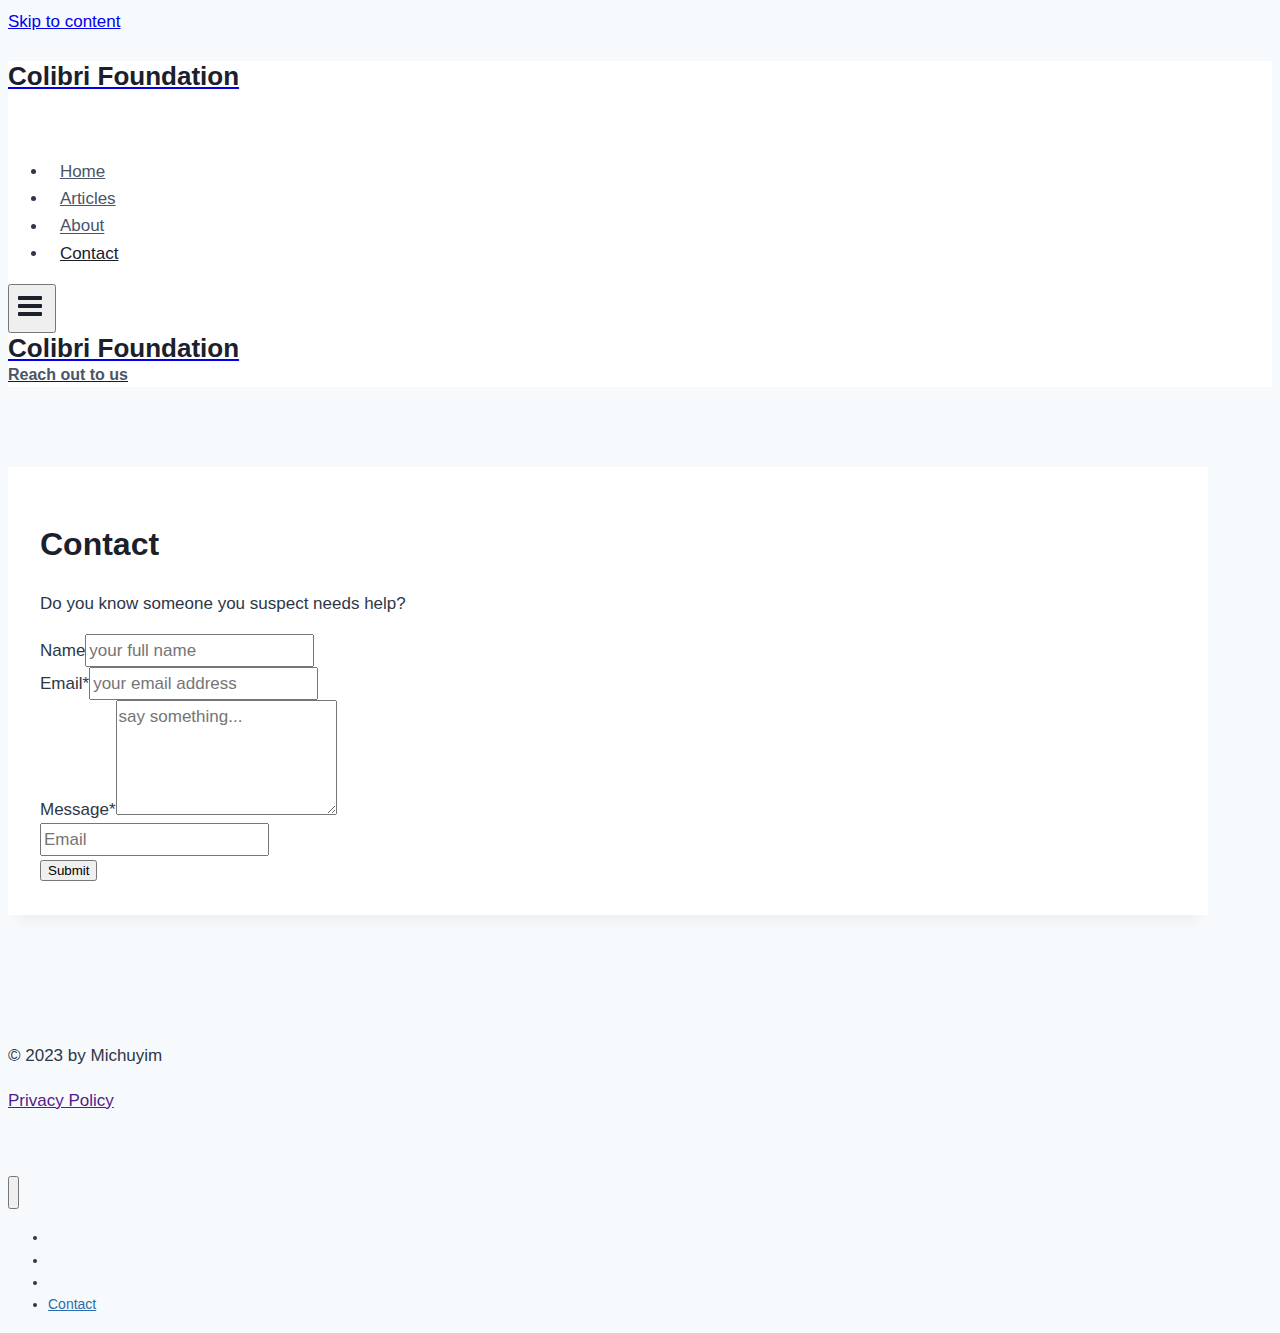
<file: public/contact.html>
<!DOCTYPE html>
<html
  lang="en-US"
  prefix="og: https://ogp.me/ns#"
  class="no-js"
  itemtype="https://schema.org/WebPage"
  itemscope
>
  <head>
    <meta charset="UTF-8" />
    <meta
      name="viewport"
      content="width=device-width, initial-scale=1, minimum-scale=1"
    />

    <!-- Search Engine Optimization by Rank Math - https://rankmath.com/ -->
    <title>Contact - Colibri Foundation</title><!--
    <meta
      name="description"
      content="Do you have a question? Can I help you with something? If so, please do not hesitate to contact me!"
    />
    <meta
      name="robots"
      content="follow, index, max-snippet:-1, max-video-preview:-1, max-image-preview:large"
    />
    <link rel="canonical" href="https://www.granbury-texas.com/contact/" />
    <meta property="og:locale" content="en_US" />
    <meta property="og:type" content="article" />
    <meta property="og:title" content="Contact - Granbury, Texas" />
    <meta
      property="og:description"
      content="Do you have a question? Can I help you with something? If so, please do not hesitate to contact me!"
    />
    <meta property="og:url" content="https://www.granbury-texas.com/contact/" />
    <meta property="og:site_name" content="Granbury, Texas" />
    <meta property="og:updated_time" content="2022-11-10T15:45:35+00:00" />
    <meta
      property="article:published_time"
      content="2021-12-14T16:59:15+00:00"
    />
    <meta
      property="article:modified_time"
      content="2022-11-10T15:45:35+00:00"
    />
    <meta name="twitter:card" content="summary_large_image" />
    <meta name="twitter:title" content="Contact - Granbury, Texas" />
    <meta
      name="twitter:description"
      content="Do you have a question? Can I help you with something? If so, please do not hesitate to contact me!"
    />
    <meta name="twitter:site" content="@granburytexas_m62pnf" />
    <meta name="twitter:creator" content="@granburytexas_m62pnf" />
    <meta name="twitter:label1" content="Time to read" />
    <meta name="twitter:data1" content="Less than a minute" />
    <script type="application/ld+json" class="rank-math-schema">
      {
        "@context": "https://schema.org",
        "@graph": [
          {
            "@type": ["Person", "Organization"],
            "@id": "https://www.granbury-texas.com/#person",
            "name": "Granbury-Texas.com",
            "sameAs": ["https://twitter.com/granburytexas_m62pnf"]
          },
          {
            "@type": "WebSite",
            "@id": "https://www.granbury-texas.com/#website",
            "url": "https://www.granbury-texas.com",
            "name": "Granbury-Texas.com",
            "publisher": { "@id": "https://www.granbury-texas.com/#person" },
            "inLanguage": "en-US"
          },
          {
            "@type": "WebPage",
            "@id": "https://www.granbury-texas.com/contact/#webpage",
            "url": "https://www.granbury-texas.com/contact/",
            "name": "Contact - Granbury, Texas",
            "datePublished": "2021-12-14T16:59:15+00:00",
            "dateModified": "2022-11-10T15:45:35+00:00",
            "isPartOf": { "@id": "https://www.granbury-texas.com/#website" },
            "inLanguage": "en-US"
          },
          {
            "@type": "Person",
            "@id": "https://www.granbury-texas.com/author/granburytexas_m62pnf/",
            "name": "Granbury-Texas.com",
            "url": "https://www.granbury-texas.com/author/granburytexas_m62pnf/",
            "image": {
              "@type": "ImageObject",
              "@id": "https://secure.gravatar.com/avatar/6d510c4e121bd76098db30243d22c1af?s=96&amp;d=blank&amp;r=g",
              "url": "https://secure.gravatar.com/avatar/6d510c4e121bd76098db30243d22c1af?s=96&amp;d=blank&amp;r=g",
              "caption": "Granbury-Texas.com",
              "inLanguage": "en-US"
            }
          },
          {
            "@type": "Article",
            "headline": "Contact - Granbury, Texas",
            "datePublished": "2021-12-14T16:59:15+00:00",
            "dateModified": "2022-11-10T15:45:35+00:00",
            "author": {
              "@id": "https://www.granbury-texas.com/author/granburytexas_m62pnf/",
              "name": "Granbury-Texas.com"
            },
            "publisher": { "@id": "https://www.granbury-texas.com/#person" },
            "description": "Do you have a question? Can I help you with something? If so, please do not hesitate to contact me!",
            "name": "Contact - Granbury, Texas",
            "@id": "https://www.granbury-texas.com/contact/#richSnippet",
            "isPartOf": {
              "@id": "https://www.granbury-texas.com/contact/#webpage"
            },
            "inLanguage": "en-US",
            "mainEntityOfPage": {
              "@id": "https://www.granbury-texas.com/contact/#webpage"
            }
          }
        ]
      }
    </script>
-- /Rank Math WordPress SEO plugin -->
<!--
    <link
      rel="alternate"
      type="application/rss+xml"
      title="Granbury, Texas &raquo; Feed"
      href="https://www.granbury-texas.com/feed/"
    />
    <link
      rel="alternate"
      type="application/rss+xml"
      title="Granbury, Texas &raquo; Comments Feed"
      href="https://www.granbury-texas.com/comments/feed/"
    />-->
    <script>
      document.documentElement.classList.remove("no-js");
    </script>
    <script>
      window._wpemojiSettings = {
        baseUrl: "https:\/\/s.w.org\/images\/core\/emoji\/14.0.0\/72x72\/",
        ext: ".png",
        svgUrl: "https:\/\/s.w.org\/images\/core\/emoji\/14.0.0\/svg\/",
        svgExt: ".svg",
        source: {
          concatemoji:
            "https:\/\/www.granbury-texas.com\/wp-includes\/js\/wp-emoji-release.min.js?ver=6.4.1",
        },
      };
      /*! This file is auto-generated */
      !(function (i, n) {
        var o, s, e;
        function c(e) {
          try {
            var t = { supportTests: e, timestamp: new Date().valueOf() };
            sessionStorage.setItem(o, JSON.stringify(t));
          } catch (e) {}
        }
        function p(e, t, n) {
          e.clearRect(0, 0, e.canvas.width, e.canvas.height),
            e.fillText(t, 0, 0);
          var t = new Uint32Array(
              e.getImageData(0, 0, e.canvas.width, e.canvas.height).data
            ),
            r =
              (e.clearRect(0, 0, e.canvas.width, e.canvas.height),
              e.fillText(n, 0, 0),
              new Uint32Array(
                e.getImageData(0, 0, e.canvas.width, e.canvas.height).data
              ));
          return t.every(function (e, t) {
            return e === r[t];
          });
        }
        function u(e, t, n) {
          switch (t) {
            case "flag":
              return n(
                e,
                "\ud83c\udff3\ufe0f\u200d\u26a7\ufe0f",
                "\ud83c\udff3\ufe0f\u200b\u26a7\ufe0f"
              )
                ? !1
                : !n(
                    e,
                    "\ud83c\uddfa\ud83c\uddf3",
                    "\ud83c\uddfa\u200b\ud83c\uddf3"
                  ) &&
                    !n(
                      e,
                      "\ud83c\udff4\udb40\udc67\udb40\udc62\udb40\udc65\udb40\udc6e\udb40\udc67\udb40\udc7f",
                      "\ud83c\udff4\u200b\udb40\udc67\u200b\udb40\udc62\u200b\udb40\udc65\u200b\udb40\udc6e\u200b\udb40\udc67\u200b\udb40\udc7f"
                    );
            case "emoji":
              return !n(
                e,
                "\ud83e\udef1\ud83c\udffb\u200d\ud83e\udef2\ud83c\udfff",
                "\ud83e\udef1\ud83c\udffb\u200b\ud83e\udef2\ud83c\udfff"
              );
          }
          return !1;
        }
        function f(e, t, n) {
          var r =
              "undefined" != typeof WorkerGlobalScope &&
              self instanceof WorkerGlobalScope
                ? new OffscreenCanvas(300, 150)
                : i.createElement("canvas"),
            a = r.getContext("2d", { willReadFrequently: !0 }),
            o = ((a.textBaseline = "top"), (a.font = "600 32px Arial"), {});
          return (
            e.forEach(function (e) {
              o[e] = t(a, e, n);
            }),
            o
          );
        }
        function t(e) {
          var t = i.createElement("script");
          (t.src = e), (t.defer = !0), i.head.appendChild(t);
        }
        "undefined" != typeof Promise &&
          ((o = "wpEmojiSettingsSupports"),
          (s = ["flag", "emoji"]),
          (n.supports = { everything: !0, everythingExceptFlag: !0 }),
          (e = new Promise(function (e) {
            i.addEventListener("DOMContentLoaded", e, { once: !0 });
          })),
          new Promise(function (t) {
            var n = (function () {
              try {
                var e = JSON.parse(sessionStorage.getItem(o));
                if (
                  "object" == typeof e &&
                  "number" == typeof e.timestamp &&
                  new Date().valueOf() < e.timestamp + 604800 &&
                  "object" == typeof e.supportTests
                )
                  return e.supportTests;
              } catch (e) {}
              return null;
            })();
            if (!n) {
              if (
                "undefined" != typeof Worker &&
                "undefined" != typeof OffscreenCanvas &&
                "undefined" != typeof URL &&
                URL.createObjectURL &&
                "undefined" != typeof Blob
              )
                try {
                  var e =
                      "postMessage(" +
                      f.toString() +
                      "(" +
                      [JSON.stringify(s), u.toString(), p.toString()].join(
                        ","
                      ) +
                      "));",
                    r = new Blob([e], { type: "text/javascript" }),
                    a = new Worker(URL.createObjectURL(r), {
                      name: "wpTestEmojiSupports",
                    });
                  return void (a.onmessage = function (e) {
                    c((n = e.data)), a.terminate(), t(n);
                  });
                } catch (e) {}
              c((n = f(s, u, p)));
            }
            t(n);
          })
            .then(function (e) {
              for (var t in e)
                (n.supports[t] = e[t]),
                  (n.supports.everything =
                    n.supports.everything && n.supports[t]),
                  "flag" !== t &&
                    (n.supports.everythingExceptFlag =
                      n.supports.everythingExceptFlag && n.supports[t]);
              (n.supports.everythingExceptFlag =
                n.supports.everythingExceptFlag && !n.supports.flag),
                (n.DOMReady = !1),
                (n.readyCallback = function () {
                  n.DOMReady = !0;
                });
            })
            .then(function () {
              return e;
            })
            .then(function () {
              var e;
              n.supports.everything ||
                (n.readyCallback(),
                (e = n.source || {}).concatemoji
                  ? t(e.concatemoji)
                  : e.wpemoji && e.twemoji && (t(e.twemoji), t(e.wpemoji)));
            }));
      })((window, document), window._wpemojiSettings);
    </script>
    <style id="wp-emoji-styles-inline-css">
      img.wp-smiley,
      img.emoji {
        display: inline !important;
        border: none !important;
        box-shadow: none !important;
        height: 1em !important;
        width: 1em !important;
        margin: 0 0.07em !important;
        vertical-align: -0.1em !important;
        background: none !important;
        padding: 0 !important;
      }
    </style>
    <link
      rel="stylesheet"
      id="wp-block-library-css"
      href="https://www.granbury-texas.com/wp-includes/css/dist/block-library/style.min.css?ver=6.4.1"
      media="all"
    />
    <style id="classic-theme-styles-inline-css">
      /*! This file is auto-generated */
      .wp-block-button__link {
        color: #fff;
        background-color: #32373c;
        border-radius: 9999px;
        box-shadow: none;
        text-decoration: none;
        padding: calc(0.667em + 2px) calc(1.333em + 2px);
        font-size: 1.125em;
      }
      .wp-block-file__button {
        background: #32373c;
        color: #fff;
        text-decoration: none;
      }
    </style>
    <style id="global-styles-inline-css">
      body {
        --wp--preset--color--black: #000000;
        --wp--preset--color--cyan-bluish-gray: #abb8c3;
        --wp--preset--color--white: #ffffff;
        --wp--preset--color--pale-pink: #f78da7;
        --wp--preset--color--vivid-red: #cf2e2e;
        --wp--preset--color--luminous-vivid-orange: #ff6900;
        --wp--preset--color--luminous-vivid-amber: #fcb900;
        --wp--preset--color--light-green-cyan: #7bdcb5;
        --wp--preset--color--vivid-green-cyan: #00d084;
        --wp--preset--color--pale-cyan-blue: #8ed1fc;
        --wp--preset--color--vivid-cyan-blue: #0693e3;
        --wp--preset--color--vivid-purple: #9b51e0;
        --wp--preset--color--theme-palette-1: #2b6cb0;
        --wp--preset--color--theme-palette-2: #215387;
        --wp--preset--color--theme-palette-3: #1a202c;
        --wp--preset--color--theme-palette-4: #2d3748;
        --wp--preset--color--theme-palette-5: #4a5568;
        --wp--preset--color--theme-palette-6: #718096;
        --wp--preset--color--theme-palette-7: #edf2f7;
        --wp--preset--color--theme-palette-8: #f7fafc;
        --wp--preset--color--theme-palette-9: #ffffff;
        --wp--preset--gradient--vivid-cyan-blue-to-vivid-purple: linear-gradient(
          135deg,
          rgba(6, 147, 227, 1) 0%,
          rgb(155, 81, 224) 100%
        );
        --wp--preset--gradient--light-green-cyan-to-vivid-green-cyan: linear-gradient(
          135deg,
          rgb(122, 220, 180) 0%,
          rgb(0, 208, 130) 100%
        );
        --wp--preset--gradient--luminous-vivid-amber-to-luminous-vivid-orange: linear-gradient(
          135deg,
          rgba(252, 185, 0, 1) 0%,
          rgba(255, 105, 0, 1) 100%
        );
        --wp--preset--gradient--luminous-vivid-orange-to-vivid-red: linear-gradient(
          135deg,
          rgba(255, 105, 0, 1) 0%,
          rgb(207, 46, 46) 100%
        );
        --wp--preset--gradient--very-light-gray-to-cyan-bluish-gray: linear-gradient(
          135deg,
          rgb(238, 238, 238) 0%,
          rgb(169, 184, 195) 100%
        );
        --wp--preset--gradient--cool-to-warm-spectrum: linear-gradient(
          135deg,
          rgb(74, 234, 220) 0%,
          rgb(151, 120, 209) 20%,
          rgb(207, 42, 186) 40%,
          rgb(238, 44, 130) 60%,
          rgb(251, 105, 98) 80%,
          rgb(254, 248, 76) 100%
        );
        --wp--preset--gradient--blush-light-purple: linear-gradient(
          135deg,
          rgb(255, 206, 236) 0%,
          rgb(152, 150, 240) 100%
        );
        --wp--preset--gradient--blush-bordeaux: linear-gradient(
          135deg,
          rgb(254, 205, 165) 0%,
          rgb(254, 45, 45) 50%,
          rgb(107, 0, 62) 100%
        );
        --wp--preset--gradient--luminous-dusk: linear-gradient(
          135deg,
          rgb(255, 203, 112) 0%,
          rgb(199, 81, 192) 50%,
          rgb(65, 88, 208) 100%
        );
        --wp--preset--gradient--pale-ocean: linear-gradient(
          135deg,
          rgb(255, 245, 203) 0%,
          rgb(182, 227, 212) 50%,
          rgb(51, 167, 181) 100%
        );
        --wp--preset--gradient--electric-grass: linear-gradient(
          135deg,
          rgb(202, 248, 128) 0%,
          rgb(113, 206, 126) 100%
        );
        --wp--preset--gradient--midnight: linear-gradient(
          135deg,
          rgb(2, 3, 129) 0%,
          rgb(40, 116, 252) 100%
        );
        --wp--preset--font-size--small: 14px;
        --wp--preset--font-size--medium: 24px;
        --wp--preset--font-size--large: 32px;
        --wp--preset--font-size--x-large: 42px;
        --wp--preset--font-size--larger: 40px;
        --wp--preset--spacing--20: 0.44rem;
        --wp--preset--spacing--30: 0.67rem;
        --wp--preset--spacing--40: 1rem;
        --wp--preset--spacing--50: 1.5rem;
        --wp--preset--spacing--60: 2.25rem;
        --wp--preset--spacing--70: 3.38rem;
        --wp--preset--spacing--80: 5.06rem;
        --wp--preset--shadow--natural: 6px 6px 9px rgba(0, 0, 0, 0.2);
        --wp--preset--shadow--deep: 12px 12px 50px rgba(0, 0, 0, 0.4);
        --wp--preset--shadow--sharp: 6px 6px 0px rgba(0, 0, 0, 0.2);
        --wp--preset--shadow--outlined: 6px 6px 0px -3px rgba(255, 255, 255, 1),
          6px 6px rgba(0, 0, 0, 1);
        --wp--preset--shadow--crisp: 6px 6px 0px rgba(0, 0, 0, 1);
      }
      :where(.is-layout-flex) {
        gap: 0.5em;
      }
      :where(.is-layout-grid) {
        gap: 0.5em;
      }
      body .is-layout-flow > .alignleft {
        float: left;
        margin-inline-start: 0;
        margin-inline-end: 2em;
      }
      body .is-layout-flow > .alignright {
        float: right;
        margin-inline-start: 2em;
        margin-inline-end: 0;
      }
      body .is-layout-flow > .aligncenter {
        margin-left: auto !important;
        margin-right: auto !important;
      }
      body .is-layout-constrained > .alignleft {
        float: left;
        margin-inline-start: 0;
        margin-inline-end: 2em;
      }
      body .is-layout-constrained > .alignright {
        float: right;
        margin-inline-start: 2em;
        margin-inline-end: 0;
      }
      body .is-layout-constrained > .aligncenter {
        margin-left: auto !important;
        margin-right: auto !important;
      }
      body
        .is-layout-constrained
        > :where(:not(.alignleft):not(.alignright):not(.alignfull)) {
        max-width: var(--wp--style--global--content-size);
        margin-left: auto !important;
        margin-right: auto !important;
      }
      body .is-layout-constrained > .alignwide {
        max-width: var(--wp--style--global--wide-size);
      }
      body .is-layout-flex {
        display: flex;
      }
      body .is-layout-flex {
        flex-wrap: wrap;
        align-items: center;
      }
      body .is-layout-flex > * {
        margin: 0;
      }
      body .is-layout-grid {
        display: grid;
      }
      body .is-layout-grid > * {
        margin: 0;
      }
      :where(.wp-block-columns.is-layout-flex) {
        gap: 2em;
      }
      :where(.wp-block-columns.is-layout-grid) {
        gap: 2em;
      }
      :where(.wp-block-post-template.is-layout-flex) {
        gap: 1.25em;
      }
      :where(.wp-block-post-template.is-layout-grid) {
        gap: 1.25em;
      }
      .has-black-color {
        color: var(--wp--preset--color--black) !important;
      }
      .has-cyan-bluish-gray-color {
        color: var(--wp--preset--color--cyan-bluish-gray) !important;
      }
      .has-white-color {
        color: var(--wp--preset--color--white) !important;
      }
      .has-pale-pink-color {
        color: var(--wp--preset--color--pale-pink) !important;
      }
      .has-vivid-red-color {
        color: var(--wp--preset--color--vivid-red) !important;
      }
      .has-luminous-vivid-orange-color {
        color: var(--wp--preset--color--luminous-vivid-orange) !important;
      }
      .has-luminous-vivid-amber-color {
        color: var(--wp--preset--color--luminous-vivid-amber) !important;
      }
      .has-light-green-cyan-color {
        color: var(--wp--preset--color--light-green-cyan) !important;
      }
      .has-vivid-green-cyan-color {
        color: var(--wp--preset--color--vivid-green-cyan) !important;
      }
      .has-pale-cyan-blue-color {
        color: var(--wp--preset--color--pale-cyan-blue) !important;
      }
      .has-vivid-cyan-blue-color {
        color: var(--wp--preset--color--vivid-cyan-blue) !important;
      }
      .has-vivid-purple-color {
        color: var(--wp--preset--color--vivid-purple) !important;
      }
      .has-black-background-color {
        background-color: var(--wp--preset--color--black) !important;
      }
      .has-cyan-bluish-gray-background-color {
        background-color: var(--wp--preset--color--cyan-bluish-gray) !important;
      }
      .has-white-background-color {
        background-color: var(--wp--preset--color--white) !important;
      }
      .has-pale-pink-background-color {
        background-color: var(--wp--preset--color--pale-pink) !important;
      }
      .has-vivid-red-background-color {
        background-color: var(--wp--preset--color--vivid-red) !important;
      }
      .has-luminous-vivid-orange-background-color {
        background-color: var(
          --wp--preset--color--luminous-vivid-orange
        ) !important;
      }
      .has-luminous-vivid-amber-background-color {
        background-color: var(
          --wp--preset--color--luminous-vivid-amber
        ) !important;
      }
      .has-light-green-cyan-background-color {
        background-color: var(--wp--preset--color--light-green-cyan) !important;
      }
      .has-vivid-green-cyan-background-color {
        background-color: var(--wp--preset--color--vivid-green-cyan) !important;
      }
      .has-pale-cyan-blue-background-color {
        background-color: var(--wp--preset--color--pale-cyan-blue) !important;
      }
      .has-vivid-cyan-blue-background-color {
        background-color: var(--wp--preset--color--vivid-cyan-blue) !important;
      }
      .has-vivid-purple-background-color {
        background-color: var(--wp--preset--color--vivid-purple) !important;
      }
      .has-black-border-color {
        border-color: var(--wp--preset--color--black) !important;
      }
      .has-cyan-bluish-gray-border-color {
        border-color: var(--wp--preset--color--cyan-bluish-gray) !important;
      }
      .has-white-border-color {
        border-color: var(--wp--preset--color--white) !important;
      }
      .has-pale-pink-border-color {
        border-color: var(--wp--preset--color--pale-pink) !important;
      }
      .has-vivid-red-border-color {
        border-color: var(--wp--preset--color--vivid-red) !important;
      }
      .has-luminous-vivid-orange-border-color {
        border-color: var(
          --wp--preset--color--luminous-vivid-orange
        ) !important;
      }
      .has-luminous-vivid-amber-border-color {
        border-color: var(--wp--preset--color--luminous-vivid-amber) !important;
      }
      .has-light-green-cyan-border-color {
        border-color: var(--wp--preset--color--light-green-cyan) !important;
      }
      .has-vivid-green-cyan-border-color {
        border-color: var(--wp--preset--color--vivid-green-cyan) !important;
      }
      .has-pale-cyan-blue-border-color {
        border-color: var(--wp--preset--color--pale-cyan-blue) !important;
      }
      .has-vivid-cyan-blue-border-color {
        border-color: var(--wp--preset--color--vivid-cyan-blue) !important;
      }
      .has-vivid-purple-border-color {
        border-color: var(--wp--preset--color--vivid-purple) !important;
      }
      .has-vivid-cyan-blue-to-vivid-purple-gradient-background {
        background: var(
          --wp--preset--gradient--vivid-cyan-blue-to-vivid-purple
        ) !important;
      }
      .has-light-green-cyan-to-vivid-green-cyan-gradient-background {
        background: var(
          --wp--preset--gradient--light-green-cyan-to-vivid-green-cyan
        ) !important;
      }
      .has-luminous-vivid-amber-to-luminous-vivid-orange-gradient-background {
        background: var(
          --wp--preset--gradient--luminous-vivid-amber-to-luminous-vivid-orange
        ) !important;
      }
      .has-luminous-vivid-orange-to-vivid-red-gradient-background {
        background: var(
          --wp--preset--gradient--luminous-vivid-orange-to-vivid-red
        ) !important;
      }
      .has-very-light-gray-to-cyan-bluish-gray-gradient-background {
        background: var(
          --wp--preset--gradient--very-light-gray-to-cyan-bluish-gray
        ) !important;
      }
      .has-cool-to-warm-spectrum-gradient-background {
        background: var(
          --wp--preset--gradient--cool-to-warm-spectrum
        ) !important;
      }
      .has-blush-light-purple-gradient-background {
        background: var(--wp--preset--gradient--blush-light-purple) !important;
      }
      .has-blush-bordeaux-gradient-background {
        background: var(--wp--preset--gradient--blush-bordeaux) !important;
      }
      .has-luminous-dusk-gradient-background {
        background: var(--wp--preset--gradient--luminous-dusk) !important;
      }
      .has-pale-ocean-gradient-background {
        background: var(--wp--preset--gradient--pale-ocean) !important;
      }
      .has-electric-grass-gradient-background {
        background: var(--wp--preset--gradient--electric-grass) !important;
      }
      .has-midnight-gradient-background {
        background: var(--wp--preset--gradient--midnight) !important;
      }
      .has-small-font-size {
        font-size: var(--wp--preset--font-size--small) !important;
      }
      .has-medium-font-size {
        font-size: var(--wp--preset--font-size--medium) !important;
      }
      .has-large-font-size {
        font-size: var(--wp--preset--font-size--large) !important;
      }
      .has-x-large-font-size {
        font-size: var(--wp--preset--font-size--x-large) !important;
      }
      .wp-block-navigation a:where(:not(.wp-element-button)) {
        color: inherit;
      }
      :where(.wp-block-post-template.is-layout-flex) {
        gap: 1.25em;
      }
      :where(.wp-block-post-template.is-layout-grid) {
        gap: 1.25em;
      }
      :where(.wp-block-columns.is-layout-flex) {
        gap: 2em;
      }
      :where(.wp-block-columns.is-layout-grid) {
        gap: 2em;
      }
      .wp-block-pullquote {
        font-size: 1.5em;
        line-height: 1.6;
      }
    </style>
    <link
      rel="stylesheet"
      id="kadence-global-css"
      href="https://www.granbury-texas.com/wp-content/themes/kadence/assets/css/global.min.css?ver=1.1.32"
      media="all"
    />
    <style id="kadence-global-inline-css">
      /* Kadence Base CSS */
      :root {
        --global-palette1: #2b6cb0;
        --global-palette2: #215387;
        --global-palette3: #1a202c;
        --global-palette4: #2d3748;
        --global-palette5: #4a5568;
        --global-palette6: #718096;
        --global-palette7: #edf2f7;
        --global-palette8: #f7fafc;
        --global-palette9: #ffffff;
        --global-palette9rgb: 255, 255, 255;
        --global-palette-highlight: var(--global-palette1);
        --global-palette-highlight-alt: var(--global-palette2);
        --global-palette-highlight-alt2: var(--global-palette9);
        --global-palette-btn-bg: var(--global-palette1);
        --global-palette-btn-bg-hover: var(--global-palette2);
        --global-palette-btn: var(--global-palette9);
        --global-palette-btn-hover: var(--global-palette9);
        --global-body-font-family: -apple-system, BlinkMacSystemFont, "Segoe UI",
          Roboto, Oxygen-Sans, Ubuntu, Cantarell, "Helvetica Neue", sans-serif,
          "Apple Color Emoji", "Segoe UI Emoji", "Segoe UI Symbol";
        --global-heading-font-family: inherit;
        --global-primary-nav-font-family: inherit;
        --global-fallback-font: sans-serif;
        --global-display-fallback-font: sans-serif;
        --global-content-width: 1200px;
        --global-content-narrow-width: 842px;
        --global-content-edge-padding: 1.5rem;
        --global-calc-content-width: calc(
          1200px - var(--global-content-edge-padding) -
            var(--global-content-edge-padding)
        );
      }
      .wp-site-blocks {
        --global-vw: calc(100vw - (0.5 * var(--scrollbar-offset)));
      }
      :root .has-theme-palette-1-background-color {
        background-color: var(--global-palette1);
      }
      :root .has-theme-palette-1-color {
        color: var(--global-palette1);
      }
      :root .has-theme-palette-2-background-color {
        background-color: var(--global-palette2);
      }
      :root .has-theme-palette-2-color {
        color: var(--global-palette2);
      }
      :root .has-theme-palette-3-background-color {
        background-color: var(--global-palette3);
      }
      :root .has-theme-palette-3-color {
        color: var(--global-palette3);
      }
      :root .has-theme-palette-4-background-color {
        background-color: var(--global-palette4);
      }
      :root .has-theme-palette-4-color {
        color: var(--global-palette4);
      }
      :root .has-theme-palette-5-background-color {
        background-color: var(--global-palette5);
      }
      :root .has-theme-palette-5-color {
        color: var(--global-palette5);
      }
      :root .has-theme-palette-6-background-color {
        background-color: var(--global-palette6);
      }
      :root .has-theme-palette-6-color {
        color: var(--global-palette6);
      }
      :root .has-theme-palette-7-background-color {
        background-color: var(--global-palette7);
      }
      :root .has-theme-palette-7-color {
        color: var(--global-palette7);
      }
      :root .has-theme-palette-8-background-color {
        background-color: var(--global-palette8);
      }
      :root .has-theme-palette-8-color {
        color: var(--global-palette8);
      }
      :root .has-theme-palette-9-background-color {
        background-color: var(--global-palette9);
      }
      :root .has-theme-palette-9-color {
        color: var(--global-palette9);
      }
      :root .has-theme-palette1-background-color {
        background-color: var(--global-palette1);
      }
      :root .has-theme-palette1-color {
        color: var(--global-palette1);
      }
      :root .has-theme-palette2-background-color {
        background-color: var(--global-palette2);
      }
      :root .has-theme-palette2-color {
        color: var(--global-palette2);
      }
      :root .has-theme-palette3-background-color {
        background-color: var(--global-palette3);
      }
      :root .has-theme-palette3-color {
        color: var(--global-palette3);
      }
      :root .has-theme-palette4-background-color {
        background-color: var(--global-palette4);
      }
      :root .has-theme-palette4-color {
        color: var(--global-palette4);
      }
      :root .has-theme-palette5-background-color {
        background-color: var(--global-palette5);
      }
      :root .has-theme-palette5-color {
        color: var(--global-palette5);
      }
      :root .has-theme-palette6-background-color {
        background-color: var(--global-palette6);
      }
      :root .has-theme-palette6-color {
        color: var(--global-palette6);
      }
      :root .has-theme-palette7-background-color {
        background-color: var(--global-palette7);
      }
      :root .has-theme-palette7-color {
        color: var(--global-palette7);
      }
      :root .has-theme-palette8-background-color {
        background-color: var(--global-palette8);
      }
      :root .has-theme-palette8-color {
        color: var(--global-palette8);
      }
      :root .has-theme-palette9-background-color {
        background-color: var(--global-palette9);
      }
      :root .has-theme-palette9-color {
        color: var(--global-palette9);
      }
      body {
        background: var(--global-palette8);
      }
      body,
      input,
      select,
      optgroup,
      textarea {
        font-weight: 400;
        font-size: 17px;
        line-height: 1.6;
        font-family: var(--global-body-font-family);
        color: var(--global-palette4);
      }
      .content-bg,
      body.content-style-unboxed .site {
        background: var(--global-palette9);
      }
      h1,
      h2,
      h3,
      h4,
      h5,
      h6 {
        font-family: var(--global-heading-font-family);
      }
      h1 {
        font-weight: 700;
        font-size: 32px;
        line-height: 1.5;
        color: var(--global-palette3);
      }
      h2 {
        font-weight: 700;
        font-size: 28px;
        line-height: 1.5;
        color: var(--global-palette3);
      }
      h3 {
        font-weight: 700;
        font-size: 24px;
        line-height: 1.5;
        color: var(--global-palette3);
      }
      h4 {
        font-weight: 700;
        font-size: 22px;
        line-height: 1.5;
        color: var(--global-palette4);
      }
      h5 {
        font-weight: 700;
        font-size: 20px;
        line-height: 1.5;
        color: var(--global-palette4);
      }
      h6 {
        font-weight: 700;
        font-size: 18px;
        line-height: 1.5;
        color: var(--global-palette5);
      }
      .entry-hero .kadence-breadcrumbs {
        max-width: 1200px;
      }
      .site-container,
      .site-header-row-layout-contained,
      .site-footer-row-layout-contained,
      .entry-hero-layout-contained,
      .comments-area,
      .alignfull > .wp-block-cover__inner-container,
      .alignwide > .wp-block-cover__inner-container {
        max-width: var(--global-content-width);
      }
      .content-width-narrow .content-container.site-container,
      .content-width-narrow .hero-container.site-container {
        max-width: var(--global-content-narrow-width);
      }
      @media all and (min-width: 1430px) {
        .wp-site-blocks .content-container .alignwide {
          margin-left: -115px;
          margin-right: -115px;
          width: unset;
          max-width: unset;
        }
      }
      @media all and (min-width: 1102px) {
        .content-width-narrow .wp-site-blocks .content-container .alignwide {
          margin-left: -130px;
          margin-right: -130px;
          width: unset;
          max-width: unset;
        }
      }
      .content-style-boxed .wp-site-blocks .entry-content .alignwide {
        margin-left: -2rem;
        margin-right: -2rem;
      }
      @media all and (max-width: 1024px) {
        .content-style-boxed .wp-site-blocks .entry-content .alignwide {
          margin-left: -2rem;
          margin-right: -2rem;
        }
      }
      @media all and (max-width: 767px) {
        .content-style-boxed .wp-site-blocks .entry-content .alignwide {
          margin-left: -1.5rem;
          margin-right: -1.5rem;
        }
      }
      .content-area {
        margin-top: 5rem;
        margin-bottom: 5rem;
      }
      @media all and (max-width: 1024px) {
        .content-area {
          margin-top: 3rem;
          margin-bottom: 3rem;
        }
      }
      @media all and (max-width: 767px) {
        .content-area {
          margin-top: 2rem;
          margin-bottom: 2rem;
        }
      }
      .entry-content-wrap {
        padding: 2rem;
      }
      @media all and (max-width: 1024px) {
        .entry-content-wrap {
          padding: 2rem;
        }
      }
      @media all and (max-width: 767px) {
        .entry-content-wrap {
          padding: 1.5rem;
        }
      }
      .entry.single-entry {
        box-shadow: 0px 15px 15px -10px rgba(0, 0, 0, 0.05);
      }
      .entry.loop-entry {
        box-shadow: 0px 15px 15px -10px rgba(0, 0, 0, 0.05);
      }
      .loop-entry .entry-content-wrap {
        padding: 2rem;
      }
      @media all and (max-width: 1024px) {
        .loop-entry .entry-content-wrap {
          padding: 2rem;
        }
      }
      @media all and (max-width: 767px) {
        .loop-entry .entry-content-wrap {
          padding: 1.5rem;
        }
      }
      .primary-sidebar.widget-area .widget {
        margin-bottom: 1.5em;
        color: var(--global-palette4);
      }
      .primary-sidebar.widget-area .widget-title {
        font-weight: 700;
        font-size: 20px;
        line-height: 1.5;
        color: var(--global-palette3);
      }
      button,
      .button,
      .wp-block-button__link,
      input[type="button"],
      input[type="reset"],
      input[type="submit"],
      .fl-button,
      .elementor-button-wrapper .elementor-button {
        box-shadow: 0px 0px 0px -7px rgba(0, 0, 0, 0);
      }
      button:hover,
      button:focus,
      button:active,
      .button:hover,
      .button:focus,
      .button:active,
      .wp-block-button__link:hover,
      .wp-block-button__link:focus,
      .wp-block-button__link:active,
      input[type="button"]:hover,
      input[type="button"]:focus,
      input[type="button"]:active,
      input[type="reset"]:hover,
      input[type="reset"]:focus,
      input[type="reset"]:active,
      input[type="submit"]:hover,
      input[type="submit"]:focus,
      input[type="submit"]:active,
      .elementor-button-wrapper .elementor-button:hover,
      .elementor-button-wrapper .elementor-button:focus,
      .elementor-button-wrapper .elementor-button:active {
        box-shadow: 0px 15px 25px -7px rgba(0, 0, 0, 0.1);
      }
      @media all and (min-width: 1025px) {
        .transparent-header .entry-hero .entry-hero-container-inner {
          padding-top: calc(80px + 0px);
        }
      }
      @media all and (max-width: 1024px) {
        .mobile-transparent-header .entry-hero .entry-hero-container-inner {
          padding-top: 80px;
        }
      }
      @media all and (max-width: 767px) {
        .mobile-transparent-header .entry-hero .entry-hero-container-inner {
          padding-top: 80px;
        }
      }
      .site-middle-footer-inner-wrap {
        padding-top: 30px;
        padding-bottom: 30px;
        grid-column-gap: 30px;
        grid-row-gap: 30px;
      }
      .site-middle-footer-inner-wrap .widget {
        margin-bottom: 30px;
      }
      .site-middle-footer-inner-wrap
        .site-footer-section:not(:last-child):after {
        right: calc(-30px / 2);
      }
      .site-top-footer-inner-wrap {
        padding-top: 30px;
        padding-bottom: 30px;
        grid-column-gap: 30px;
        grid-row-gap: 30px;
      }
      .site-top-footer-inner-wrap .widget {
        margin-bottom: 30px;
      }
      .site-top-footer-inner-wrap .site-footer-section:not(:last-child):after {
        right: calc(-30px / 2);
      }
      .site-bottom-footer-inner-wrap {
        padding-top: 30px;
        padding-bottom: 30px;
        grid-column-gap: 30px;
      }
      .site-bottom-footer-inner-wrap .widget {
        margin-bottom: 30px;
      }
      .site-bottom-footer-inner-wrap
        .site-footer-section:not(:last-child):after {
        right: calc(-30px / 2);
      }
      .footer-social-wrap .footer-social-inner-wrap {
        font-size: 1em;
        gap: 0.3em;
      }
      .site-footer
        .site-footer-wrap
        .site-footer-section
        .footer-social-wrap
        .footer-social-inner-wrap
        .social-button {
        border: 2px none transparent;
        border-radius: 3px;
      }
      #colophon .footer-navigation .footer-menu-container > ul > li > a {
        padding-left: calc(1.2em / 2);
        padding-right: calc(1.2em / 2);
        padding-top: calc(0.6em / 2);
        padding-bottom: calc(0.6em / 2);
        color: var(--global-palette5);
      }
      #colophon .footer-navigation .footer-menu-container > ul li a:hover {
        color: var(--global-palette-highlight);
      }
      #colophon
        .footer-navigation
        .footer-menu-container
        > ul
        li.current-menu-item
        > a {
        color: var(--global-palette3);
      }
      .entry-hero.page-hero-section .entry-header {
        min-height: 200px;
      }
      /* Kadence Header CSS */
      @media all and (max-width: 1024px) {
        .mobile-transparent-header #masthead {
          position: absolute;
          left: 0px;
          right: 0px;
          z-index: 100;
        }
        .kadence-scrollbar-fixer.mobile-transparent-header #masthead {
          right: var(--scrollbar-offset, 0);
        }
        .mobile-transparent-header #masthead,
        .mobile-transparent-header
          .site-top-header-wrap
          .site-header-row-container-inner,
        .mobile-transparent-header
          .site-main-header-wrap
          .site-header-row-container-inner,
        .mobile-transparent-header
          .site-bottom-header-wrap
          .site-header-row-container-inner {
          background: transparent;
        }
        .site-header-row-tablet-layout-fullwidth,
        .site-header-row-tablet-layout-standard {
          padding: 0px;
        }
      }
      @media all and (min-width: 1025px) {
        .transparent-header #masthead {
          position: absolute;
          left: 0px;
          right: 0px;
          z-index: 100;
        }
        .transparent-header.kadence-scrollbar-fixer #masthead {
          right: var(--scrollbar-offset, 0);
        }
        .transparent-header #masthead,
        .transparent-header
          .site-top-header-wrap
          .site-header-row-container-inner,
        .transparent-header
          .site-main-header-wrap
          .site-header-row-container-inner,
        .transparent-header
          .site-bottom-header-wrap
          .site-header-row-container-inner {
          background: transparent;
        }
      }
      .site-branding {
        padding: 0px 0px 0px 0px;
      }
      .site-branding .site-title {
        font-weight: 700;
        font-size: 26px;
        line-height: 1.2;
        color: var(--global-palette3);
      }
      .site-branding .site-description {
        font-weight: 700;
        font-size: 16px;
        line-height: 1.4;
        color: var(--global-palette5);
      }
      #masthead,
      #masthead
        .kadence-sticky-header.item-is-fixed:not(.item-at-start):not(
          .site-header-row-container
        ),
      #masthead
        .kadence-sticky-header.item-is-fixed:not(.item-at-start)
        > .site-header-row-container-inner {
        background: #ffffff;
      }
      .site-main-header-inner-wrap {
        min-height: 80px;
      }
      .site-top-header-inner-wrap {
        min-height: 0px;
      }
      .site-bottom-header-inner-wrap {
        min-height: 0px;
      }
      .header-navigation[class*="header-navigation-style-underline"]
        .header-menu-container.primary-menu-container
        > ul
        > li
        > a:after {
        width: calc(100% - 1.4em);
      }
      .main-navigation .primary-menu-container > ul > li.menu-item > a {
        padding-left: calc(1.4em / 2);
        padding-right: calc(1.4em / 2);
        padding-top: 0.6em;
        padding-bottom: 0.6em;
        color: var(--global-palette5);
      }
      .main-navigation
        .primary-menu-container
        > ul
        > li.menu-item
        > .dropdown-nav-special-toggle {
        right: calc(1.4em / 2);
      }
      .main-navigation .primary-menu-container > ul > li.menu-item > a:hover {
        color: var(--global-palette-highlight);
      }
      .main-navigation
        .primary-menu-container
        > ul
        > li.menu-item.current-menu-item
        > a {
        color: var(--global-palette3);
      }
      .header-navigation[class*="header-navigation-style-underline"]
        .header-menu-container.secondary-menu-container
        > ul
        > li
        > a:after {
        width: calc(100% - 1.2em);
      }
      .secondary-navigation .secondary-menu-container > ul > li.menu-item > a {
        padding-left: calc(1.2em / 2);
        padding-right: calc(1.2em / 2);
        padding-top: 0.6em;
        padding-bottom: 0.6em;
        color: var(--global-palette5);
      }
      .secondary-navigation
        .primary-menu-container
        > ul
        > li.menu-item
        > .dropdown-nav-special-toggle {
        right: calc(1.2em / 2);
      }
      .secondary-navigation
        .secondary-menu-container
        > ul
        > li.menu-item
        > a:hover {
        color: var(--global-palette-highlight);
      }
      .secondary-navigation
        .secondary-menu-container
        > ul
        > li.menu-item.current-menu-item
        > a {
        color: var(--global-palette3);
      }
      .header-navigation .header-menu-container ul ul.sub-menu,
      .header-navigation .header-menu-container ul ul.submenu {
        background: var(--global-palette9);
        box-shadow: 0px 2px 13px 0px rgba(0, 0, 0, 0.1);
      }
      .header-navigation .header-menu-container ul ul li.menu-item,
      .header-menu-container
        ul.menu
        > li.kadence-menu-mega-enabled
        > ul
        > li.menu-item
        > a {
        border-bottom: 1px solid rgba(255, 255, 255, 0.1);
      }
      .header-navigation .header-menu-container ul ul li.menu-item > a {
        width: 200px;
        padding-top: 1em;
        padding-bottom: 1em;
        color: var(--global-palette8);
        font-size: 12px;
      }
      .header-navigation .header-menu-container ul ul li.menu-item > a:hover {
        color: var(--global-palette9);
        background: var(--global-palette9);
      }
      .header-navigation
        .header-menu-container
        ul
        ul
        li.menu-item.current-menu-item
        > a {
        color: var(--global-palette9);
        background: var(--global-palette9);
      }
      .mobile-toggle-open-container .menu-toggle-open {
        color: var(--global-palette3);
        padding: 0.4em 0.84em 0.4em 0.6em;
        font-size: 14px;
      }
      .mobile-toggle-open-container
        .menu-toggle-open.menu-toggle-style-bordered {
        border: 1px solid currentColor;
      }
      .mobile-toggle-open-container .menu-toggle-open .menu-toggle-icon {
        font-size: 25px;
      }
      .mobile-toggle-open-container .menu-toggle-open:hover,
      .mobile-toggle-open-container .menu-toggle-open:focus {
        color: var(--global-palette3);
      }
      .mobile-navigation ul li {
        font-size: 14px;
      }
      .mobile-navigation ul li a {
        padding-top: 1em;
        padding-bottom: 1em;
      }
      .mobile-navigation ul li > a,
      .mobile-navigation ul li.menu-item-has-children > .drawer-nav-drop-wrap {
        color: var(--global-palette8);
      }
      .mobile-navigation ul li.current-menu-item > a,
      .mobile-navigation
        ul
        li.current-menu-item.menu-item-has-children
        > .drawer-nav-drop-wrap {
        color: var(--global-palette-highlight);
      }
      .mobile-navigation ul li.menu-item-has-children .drawer-nav-drop-wrap,
      .mobile-navigation ul li:not(.menu-item-has-children) a {
        border-bottom: 1px solid rgba(255, 255, 255, 0.1);
      }
      .mobile-navigation:not(.drawer-navigation-parent-toggle-true)
        ul
        li.menu-item-has-children
        .drawer-nav-drop-wrap
        button {
        border-left: 1px solid rgba(255, 255, 255, 0.1);
      }
      @media all and (max-width: 1024px) {
        #mobile-drawer .drawer-inner,
        #mobile-drawer.popup-drawer-layout-fullwidth.popup-drawer-animation-slice
          .pop-portion-bg,
        #mobile-drawer.popup-drawer-layout-fullwidth.popup-drawer-animation-slice.pop-animated.show-drawer
          .drawer-inner {
          background: var(--global-palette2);
        }
      }
      #mobile-drawer .drawer-header .drawer-toggle {
        padding: 0.6em 0.15em 0.6em 0.15em;
        font-size: 24px;
      }
      #main-header .header-button {
        border: 2px none transparent;
        box-shadow: 0px 0px 0px -7px rgba(0, 0, 0, 0);
      }
      #main-header .header-button:hover {
        box-shadow: 0px 15px 25px -7px rgba(0, 0, 0, 0.1);
      }
      .header-social-wrap .header-social-inner-wrap {
        font-size: 1em;
        gap: 0.3em;
      }
      .header-social-wrap .header-social-inner-wrap .social-button {
        border: 2px none transparent;
        border-radius: 3px;
      }
      .header-mobile-social-wrap .header-mobile-social-inner-wrap {
        font-size: 1em;
        gap: 0.3em;
      }
      .header-mobile-social-wrap
        .header-mobile-social-inner-wrap
        .social-button {
        border: 2px none transparent;
        border-radius: 3px;
      }
      .search-toggle-open-container .search-toggle-open {
        color: var(--global-palette5);
      }
      .search-toggle-open-container
        .search-toggle-open.search-toggle-style-bordered {
        border: 1px solid currentColor;
      }
      .search-toggle-open-container .search-toggle-open .search-toggle-icon {
        font-size: 1em;
      }
      .search-toggle-open-container .search-toggle-open:hover,
      .search-toggle-open-container .search-toggle-open:focus {
        color: var(--global-palette-highlight);
      }
      #search-drawer .drawer-inner {
        background: rgba(9, 12, 16, 0.97);
      }
      .mobile-header-button-wrap
        .mobile-header-button-inner-wrap
        .mobile-header-button {
        border: 2px none transparent;
        box-shadow: 0px 0px 0px -7px rgba(0, 0, 0, 0);
      }
      .mobile-header-button-wrap
        .mobile-header-button-inner-wrap
        .mobile-header-button:hover {
        box-shadow: 0px 15px 25px -7px rgba(0, 0, 0, 0.1);
      }
    </style>
    <link
      rel="stylesheet"
      id="kadence-header-css"
      href="https://www.granbury-texas.com/wp-content/themes/kadence/assets/css/header.min.css?ver=1.1.32"
      media="all"
    />
    <link
      rel="stylesheet"
      id="kadence-content-css"
      href="https://www.granbury-texas.com/wp-content/themes/kadence/assets/css/content.min.css?ver=1.1.32"
      media="all"
    />
    <link
      rel="stylesheet"
      id="kadence-footer-css"
      href="https://www.granbury-texas.com/wp-content/themes/kadence/assets/css/footer.min.css?ver=1.1.32"
      media="all"
    />
    <link
      rel="stylesheet"
      id="kadence-blocks-form-css"
      href="https://www.granbury-texas.com/wp-content/plugins/kadence-blocks/dist/style-blocks-form.css?ver=3.1.26"
      media="all"
    />
    <style id="kadence-blocks-global-variables-inline-css">
      :root {
        --global-kb-font-size-sm: clamp(0.8rem, 0.73rem + 0.217vw, 0.9rem);
        --global-kb-font-size-md: clamp(1.1rem, 0.995rem + 0.326vw, 1.25rem);
        --global-kb-font-size-lg: clamp(1.75rem, 1.576rem + 0.543vw, 2rem);
        --global-kb-font-size-xl: clamp(2.25rem, 1.728rem + 1.63vw, 3rem);
        --global-kb-font-size-xxl: clamp(2.5rem, 1.456rem + 3.26vw, 4rem);
        --global-kb-font-size-xxxl: clamp(2.75rem, 0.489rem + 7.065vw, 6rem);
      }
    </style>
    <style id="rocket-lazyload-inline-css">
      .rll-youtube-player {
        position: relative;
        padding-bottom: 56.23%;
        height: 0;
        overflow: hidden;
        max-width: 100%;
      }
      .rll-youtube-player iframe {
        position: absolute;
        top: 0;
        left: 0;
        width: 100%;
        height: 100%;
        z-index: 100;
        background: 0 0;
      }
      .rll-youtube-player img {
        bottom: 0;
        display: block;
        left: 0;
        margin: auto;
        max-width: 100%;
        width: 100%;
        position: absolute;
        right: 0;
        top: 0;
        border: none;
        height: auto;
        cursor: pointer;
        -webkit-transition: 0.4s all;
        -moz-transition: 0.4s all;
        transition: 0.4s all;
      }
      .rll-youtube-player img:hover {
        -webkit-filter: brightness(75%);
      }
      .rll-youtube-player .play {
        height: 72px;
        width: 72px;
        left: 50%;
        top: 50%;
        margin-left: -36px;
        margin-top: -36px;
        position: absolute;
        background: url(https://www.granbury-texas.com/wp-content/plugins/rocket-lazy-load/assets/img/youtube.png)
          no-repeat;
        cursor: pointer;
      }
      .wp-has-aspect-ratio .rll-youtube-player {
        position: absolute;
        padding-bottom: 0;
        width: 100%;
        height: 100%;
        top: 0;
        bottom: 0;
        left: 0;
        right: 0;
      }
    </style><!--
    <link
      rel="https://api.w.org/"
      href="https://www.granbury-texas.com/wp-json/"
    />
    <link
      rel="alternate"
      type="application/json"
      href="https://www.granbury-texas.com/wp-json/wp/v2/pages/93"
    />
    <link
      rel="EditURI"
      type="application/rsd+xml"
      title="RSD"
      href="https://www.granbury-texas.com/xmlrpc.php?rsd"
    />
    <meta name="generator" content="WordPress 6.4.1" />
    <link rel="shortlink" href="https://www.granbury-texas.com/?p=93" />
    <link
      rel="alternate"
      type="application/json+oembed"
      href="https://www.granbury-texas.com/wp-json/oembed/1.0/embed?url=https%3A%2F%2Fwww.granbury-texas.com%2Fcontact%2F"
    />
    <link
      rel="alternate"
      type="text/xml+oembed"
      href="https://www.granbury-texas.com/wp-json/oembed/1.0/embed?url=https%3A%2F%2Fwww.granbury-texas.com%2Fcontact%2F&#038;format=xml"
    />
    -- HFCM by 99 Robots - Snippet # 1: Tag Manager -->
    <!-- Google Tag Manager -->
    <script>
      (function (w, d, s, l, i) {
        w[l] = w[l] || [];
        w[l].push({ "gtm.start": new Date().getTime(), event: "gtm.js" });
        var f = d.getElementsByTagName(s)[0],
          j = d.createElement(s),
          dl = l != "dataLayer" ? "&l=" + l : "";
        j.async = true;
        j.src = "https://www.googletagmanager.com/gtm.js?id=" + i + dl;
        f.parentNode.insertBefore(j, f);
      })(window, document, "script", "dataLayer", "GTM-TKVZ9WJ");
    </script>
    <!-- End Google Tag Manager -->
    <!-- /end HFCM by 99 Robots -->
    <style type="text/css">
      .broken_link,
      a.broken_link {
        text-decoration: line-through;
      }
    </style>
    <link
      rel="icon"
      href="https://www.granbury-texas.com/wp-content/uploads/2021/12/cropped-Granbury-Texas-32x32.png"
      sizes="32x32"
    />
    <link
      rel="icon"
      href="https://www.granbury-texas.com/wp-content/uploads/2021/12/cropped-Granbury-Texas-192x192.png"
      sizes="192x192"
    />
    <link
      rel="apple-touch-icon"
      href="https://www.granbury-texas.com/wp-content/uploads/2021/12/cropped-Granbury-Texas-180x180.png"
    />
    <meta
      name="msapplication-TileImage"
      content="https://www.granbury-texas.com/wp-content/uploads/2021/12/cropped-Granbury-Texas-270x270.png"
    />
    <noscript
      ><style id="rocket-lazyload-nojs-css">
        .rll-youtube-player,
        [data-lazy-src] {
          display: none !important;
        }
      </style></noscript
    >
  </head>

  <body
    class="page-template-default page page-id-93 wp-embed-responsive footer-on-bottom hide-focus-outline link-style-standard content-title-style-normal content-width-normal content-style-boxed content-vertical-padding-hide non-transparent-header mobile-non-transparent-header"
  >
    <div id="wrapper" class="site wp-site-blocks">
      <a class="skip-link screen-reader-text scroll-ignore" href="#main"
        >Skip to content</a
      >
      <header
        id="masthead"
        class="site-header"
        role="banner"
        itemtype="about.html"
        itemscope
      >
        <div id="main-header" class="site-header-wrap">
          <div class="site-header-inner-wrap">
            <div class="site-header-upper-wrap">
              <div class="site-header-upper-inner-wrap">
                <div
                  class="site-main-header-wrap site-header-row-container site-header-focus-item site-header-row-layout-standard"
                  data-section="kadence_customizer_header_main"
                >
                  <div class="site-header-row-container-inner">
                    <div class="site-container">
                      <div
                        class="site-main-header-inner-wrap site-header-row site-header-row-only-center-column site-header-row-center-column"
                      >
                        <div
                          class="site-header-main-section-center site-header-section site-header-section-center"
                        >
                          <div
                            class="site-header-item site-header-focus-item"
                            data-section="title_tagline"
                          >
                            <div class="site-branding branding-layout-standard">
                              <a
                                class="brand"
                                href="index.html"
                                rel="home"
                                aria-label="Granbury, Texas"
                                ><div class="site-title-wrap">
                                  <p class="site-title">Colibri Foundation</p>
                                </div></a
                              >
                            </div>
                          </div>
                          <!-- data-section="title_tagline" -->
                        </div>
                      </div>
                    </div>
                  </div>
                </div>
              </div>
            </div>
            <div
              class="site-bottom-header-wrap site-header-row-container site-header-focus-item site-header-row-layout-standard"
              data-section="kadence_customizer_header_bottom"
            >
              <div class="site-header-row-container-inner">
                <div class="site-container">
                  <div
                    class="site-bottom-header-inner-wrap site-header-row site-header-row-only-center-column site-header-row-center-column"
                  >
                    <div
                      class="site-header-bottom-section-center site-header-section site-header-section-center"
                    >
                      <div
                        class="site-header-item site-header-focus-item site-header-item-main-navigation header-navigation-layout-stretch-false header-navigation-layout-fill-stretch-false"
                        data-section="kadence_customizer_primary_navigation"
                      >
                        <nav
                          id="site-navigation"
                          class="main-navigation header-navigation nav--toggle-sub header-navigation-style-standard header-navigation-dropdown-animation-none"
                          role="navigation"
                          aria-label="Primary Navigation"
                        >
                          <div
                            class="primary-menu-container header-menu-container"
                          >
                            <ul id="primary-menu" class="menu">
                              <li
                                id="menu-item-103"
                                class="menu-item menu-item-type-custom menu-item-object-custom menu-item-home menu-item-103"
                              >
                                <a href="about.html"
                                  >Home</a
                                >
                              </li>
                              <li
                                id="menu-item-218"
                                class="menu-item menu-item-type-post_type menu-item-object-page menu-item-218"
                              >
                                <a
                                  href="article.html"
                                  >Articles</a
                                >
                              </li>
                              <li
                                id="menu-item-100"
                                class="menu-item menu-item-type-post_type menu-item-object-page menu-item-100"
                              >
                                <a href="about.html"
                                  >About</a
                                >
                              </li>
                              <li
                                id="menu-item-101"
                                class="menu-item menu-item-type-post_type menu-item-object-page current-menu-item page_item page-item-93 current_page_item menu-item-101"
                              >
                                <a
                                  href="contact.html"
                                  aria-current="page"
                                  >Contact</a
                                >
                              </li>
                            </ul>
                          </div>
                        </nav>
                        <!-- #site-navigation -->
                      </div>
                      <!-- data-section="primary_navigation" -->
                    </div>
                  </div>
                </div>
              </div>
            </div>
          </div>
        </div>

        <div id="mobile-header" class="site-mobile-header-wrap">
          <div class="site-header-inner-wrap">
            <div class="site-header-upper-wrap">
              <div class="site-header-upper-inner-wrap">
                <div
                  class="site-main-header-wrap site-header-focus-item site-header-row-layout-standard site-header-row-tablet-layout-default site-header-row-mobile-layout-default"
                >
                  <div class="site-header-row-container-inner">
                    <div class="site-container">
                      <div
                        class="site-main-header-inner-wrap site-header-row site-header-row-has-sides site-header-row-center-column"
                      >
                        <div
                          class="site-header-main-section-left site-header-section site-header-section-left"
                        >
                          <div
                            class="site-header-item site-header-focus-item site-header-item-navgation-popup-toggle"
                            data-section="kadence_customizer_mobile_trigger"
                          >
                            <div class="mobile-toggle-open-container">
                              <button
                                id="mobile-toggle"
                                class="menu-toggle-open drawer-toggle menu-toggle-style-default"
                                aria-label="Open menu"
                                data-toggle-target="#mobile-drawer"
                                data-toggle-body-class="showing-popup-drawer-from-left"
                                aria-expanded="false"
                                data-set-focus=".menu-toggle-close"
                              >
                                <span class="menu-toggle-icon"
                                  ><span class="kadence-svg-iconset"
                                    ><svg
                                      class="kadence-svg-icon kadence-menu2-svg"
                                      fill="currentColor"
                                      version="1.1"
                                      xmlns="http://www.w3.org/2000/svg"
                                      width="24"
                                      height="28"
                                      viewBox="0 0 24 28"
                                    >
                                      <title>Toggle Menu</title>
                                      <path
                                        d="M24 21v2c0 0.547-0.453 1-1 1h-22c-0.547 0-1-0.453-1-1v-2c0-0.547 0.453-1 1-1h22c0.547 0 1 0.453 1 1zM24 13v2c0 0.547-0.453 1-1 1h-22c-0.547 0-1-0.453-1-1v-2c0-0.547 0.453-1 1-1h22c0.547 0 1 0.453 1 1zM24 5v2c0 0.547-0.453 1-1 1h-22c-0.547 0-1-0.453-1-1v-2c0-0.547 0.453-1 1-1h22c0.547 0 1 0.453 1 1z"
                                      ></path></svg></span
                                ></span>
                              </button>
                            </div>
                          </div>
                          <!-- data-section="mobile_trigger" -->
                        </div>
                        <div
                          class="site-header-main-section-center site-header-section site-header-section-center"
                        >
                          <div
                            class="site-header-item site-header-focus-item"
                            data-section="title_tagline"
                          >
                            <div
                              class="site-branding mobile-site-branding branding-layout-standard branding-tablet-layout-inherit branding-mobile-layout-standard"
                            >
                              <a
                                class="brand"
                                href="index.html"
                                rel="home"
                                aria-label="Granbury, Texas"
                                ><div class="site-title-wrap">
                                  <div class="site-title vs-md-false">
                                   Colibri Foundation
                                  </div>
                                  <div class="site-description vs-md-false">
                                    Reach out to us
                                  </div>
                                </div></a
                              >
                            </div>
                          </div>
                          <!-- data-section="title_tagline" -->
                        </div>
                        <div
                          class="site-header-main-section-right site-header-section site-header-section-right"
                        ></div>
                      </div>
                    </div>
                  </div>
                </div>
              </div>
            </div>
          </div>
        </div>
      </header>
      <!-- #masthead -->

      <div id="inner-wrap" class="wrap hfeed kt-clear">
        <div id="primary" class="content-area">
          <div class="content-container site-container">
            <main id="main" class="site-main" role="main">
              <div class="content-wrap">
                <article
                  id="post-93"
                  class="entry content-bg single-entry post-93 page type-page status-publish hentry"
                >
                  <div class="entry-content-wrap">
                    <header
                      class="entry-header page-title title-align-left title-tablet-align-inherit title-mobile-align-inherit"
                    >
                      <h1 class="entry-title">Contact</h1>
                    </header>
                    <!-- .entry-header -->

                    <div class="entry-content single-content">
                      <p>
                        Do you know someone you suspect needs help?
                      </p>

                      <div
                        class="wp-block-kadence-form kadence-form-_334807-a0 kb-form-wrap"
                      >
                        <form class="kb-form" action="" method="post">
                          <div
                            class="kadence-blocks-form-field kb-field-desk-width-100 kb-input-size-standard"
                          >
                            <label for="kb_field__334807-a0_0">Name</label
                            ><input
                              name="kb_field_0"
                              id="kb_field__334807-a0_0"
                              data-label="Name"
                              type="text"
                              placeholder="your full name"
                              value=""
                              data-type="text"
                              class="kb-field kb-text-style-field kb-text-field kb-field-0"
                            />
                          </div>
                          <div
                            class="kadence-blocks-form-field kb-form-field-1 kb-field-desk-width-100 kb-input-size-standard"
                          >
                            <label for="kb_field__334807-a0_1"
                              >Email<span class="required">*</span></label
                            ><input
                              name="kb_field_1"
                              id="kb_field__334807-a0_1"
                              data-label="Email"
                              type="email"
                              placeholder="your email address"
                              value=""
                              data-type="email"
                              class="kb-field kb-text-style-field kb-email-field kb-field-1"
                              data-required="yes"
                            />
                          </div>
                          <div
                            class="kadence-blocks-form-field kb-form-field-2 kb-field-desk-width-100 kb-input-size-standard"
                          >
                            <label for="kb_field__334807-a0_2"
                              >Message<span class="required">*</span></label
                            ><textarea
                              name="kb_field_2"
                              id="kb_field__334807-a0_2"
                              data-label="Message"
                              type="textarea"
                              placeholder="say something..."
                              data-type="textarea"
                              class="kb-field kb-text-style-field kb-textarea-field kb-field-2"
                              rows="4"
                              data-required="yes"
                            ></textarea>
                          </div>
                          <input
                            type="hidden"
                            name="_kb_form_id"
                            value="_334807-a0"
                          /><input
                            type="hidden"
                            name="_kb_form_post_id"
                            value="93"
                          /><input
                            type="hidden"
                            name="action"
                            value="kb_process_ajax_submit"
                          /><input
                            class="kadence-blocks-field verify"
                            type="text"
                            name="_kb_verify_email"
                            autocomplete="new-password"
                            aria-hidden="true"
                            placeholder="Email"
                            tabindex="-1"
                            data-1p-ignore="true"
                            data-lpignore="true"
                          />
                          <div
                            class="kadence-blocks-form-field kb-submit-field kb-field-desk-width-100"
                          >
                            <button
                              class="kb-forms-submit button kb-button-size-standard kb-button-width-auto"
                            >
                              Submit
                            </button>
                          </div>
                        </form>
                      </div>
                      <noscript
                        ><div
                          class="kadence-blocks-form-message kadence-blocks-form-warning"
                        >
                         something's wrong, we're working to fix it. Try again later.
                        </div>
                        <style>
                          .kadence-form-_334807-a0
                            .kadence-blocks-form-field.kb-submit-field {
                            display: none;
                          }
                        </style></noscript
                      >
                    </div>
                    <!-- .entry-content -->
                  </div>
                </article>
                <!-- #post-93 -->
              </div>
            </main>
            <!-- #main -->
          </div>
        </div>
        <!-- #primary -->
      </div>
      <!-- #inner-wrap -->
      <footer id="colophon" class="site-footer" role="contentinfo">
        <div class="site-footer-wrap">
          <div
            class="site-top-footer-wrap site-footer-row-container site-footer-focus-item site-footer-row-layout-standard site-footer-row-tablet-layout-default site-footer-row-mobile-layout-default"
            data-section="kadence_customizer_footer_top"
          >
            <div class="site-footer-row-container-inner">
              <div class="site-container">
                <div
                  class="site-top-footer-inner-wrap site-footer-row site-footer-row-columns-3 site-footer-row-column-layout-equal site-footer-row-tablet-column-layout-default site-footer-row-mobile-column-layout-row ft-ro-dir-row ft-ro-collapse-normal ft-ro-t-dir-default ft-ro-m-dir-default ft-ro-lstyle-plain"
                >
                  <div
                    class="site-footer-top-section-1 site-footer-section footer-section-inner-items-2"
                  >
                    <div
                      class="footer-widget-area site-info site-footer-focus-item content-align-default content-tablet-align-default content-mobile-align-default content-valign-default content-tablet-valign-default content-mobile-valign-default"
                      data-section="kadence_customizer_footer_html"
                    >
                      <div class="footer-widget-area-inner site-info-inner">
                        <div class="footer-html inner-link-style-normal">
                          <div class="footer-html-inner">
                            <p>&copy; 2023 by Michuyim</p>
                          </div>
                        </div>
                      </div>
                    </div>
                    <!-- .site-info -->
                    <div
                      class="footer-widget-area widget-area site-footer-focus-item footer-widget2 content-align-default content-tablet-align-default content-mobile-align-default content-valign-default content-tablet-valign-default content-mobile-valign-default"
                      data-section="sidebar-widgets-footer2"
                    >
                      <div class="footer-widget-area-inner site-info-inner">
                        <section
                          id="block-13"
                          class="widget widget_block widget_text"
                        >
                          <p>
                            <a
                              rel="noreferrer noopener"
                              href=""
                              data-type="URL"
                              data-id=""
                              target="_blank"
                              >Privacy Policy</a
                            >
                          </p>
                        </section>
                      </div>
                    </div>
                    <!-- .footer-widget2 -->
                  </div>
                  <div
                    class="site-footer-top-section-2 site-footer-section footer-section-inner-items-0"
                  ></div>
                  <div
                    class="site-footer-top-section-3 site-footer-section footer-section-inner-items-0"
                  ></div>
                </div>
              </div>
            </div>
          </div>
        </div>
      </footer>
      <!-- #colophon -->
    </div>
    <!-- #wrapper -->

    <script>
      document.documentElement.style.setProperty(
        "--scrollbar-offset",
        window.innerWidth - document.documentElement.clientWidth + "px"
      );
    </script>
    <!-- HFCM by 99 Robots - Snippet # 2: Tag Manager Footer -->
    <!-- Google Tag Manager (noscript) -->
    <noscript
      ><iframe
        src="./about.html
        height="0"
        width="0"
        style="display: none; visibility: hidden"
      ></iframe
    ></noscript>
    <!-- End Google Tag Manager (noscript) -->
    <!-- /end HFCM by 99 Robots -->
    <div
      id="mobile-drawer"
      class="popup-drawer popup-drawer-layout-sidepanel popup-drawer-animation-fade popup-drawer-side-left"
      data-drawer-target-string="#mobile-drawer"
    >
      <div
        class="drawer-overlay"
        data-drawer-target-string="#mobile-drawer"
      ></div>
      <div class="drawer-inner">
        <div class="drawer-header">
          <button
            class="menu-toggle-close drawer-toggle"
            aria-label="Close menu"
            data-toggle-target="#mobile-drawer"
            data-toggle-body-class="showing-popup-drawer-from-left"
            aria-expanded="false"
            data-set-focus=".menu-toggle-open"
          >
            <span class="toggle-close-bar"></span>
            <span class="toggle-close-bar"></span>
          </button>
        </div>
        <div
          class="drawer-content mobile-drawer-content content-align-left content-valign-top"
        >
          <div
            class="site-header-item site-header-focus-item site-header-item-mobile-navigation mobile-navigation-layout-stretch-false"
            data-section="kadence_customizer_mobile_navigation"
          >
            <nav
              id="mobile-site-navigation"
              class="mobile-navigation drawer-navigation drawer-navigation-parent-toggle-false"
              role="navigation"
              aria-label="Primary Mobile Navigation"
            >
              <div class="mobile-menu-container drawer-menu-container">
                <ul id="mobile-menu" class="menu has-collapse-sub-nav">
                  <li
                    class="menu-item menu-item-type-custom menu-item-object-custom menu-item-home menu-item-103"
                  >
                    <a href="about.html">Home</a>
                  </li>
                  <li
                    class="menu-item menu-item-type-post_type menu-item-object-page menu-item-218"
                  >
                    <a href="article.html"
                      >Articles</a
                    >
                  </li>
                  <li
                    class="menu-item menu-item-type-post_type menu-item-object-page menu-item-100"
                  >
                    <a href="about.html">About</a>
                  </li>
                  <li
                    class="menu-item menu-item-type-post_type menu-item-object-page current-menu-item page_item page-item-93 current_page_item menu-item-101"
                  >
                    <a
                      href="contact.html"
                      aria-current="page"
                      >Contact</a
                    >
                  </li>
                </ul>
              </div>
            </nav>
            <!-- #site-navigation -->
          </div>
          <!-- data-section="mobile_navigation" -->
        </div>
      </div>
    </div>
    <script id="kadence-navigation-js-extra">
      var kadenceConfig = {
        screenReader: {
          expand: "Expand child menu",
          expandOf: "Expand child menu of",
          collapse: "Collapse child menu",
          collapseOf: "Collapse child menu of",
        },
        breakPoints: { desktop: "1024", tablet: 768 },
        scrollOffset: "0",
      };
    </script>
    <script
      src="https://www.granbury-texas.com/wp-content/themes/kadence/assets/js/navigation.min.js?ver=1.1.31"
      id="kadence-navigation-js"
      async
    ></script>
    <script id="kadence-blocks-form-js-extra">
      var kadence_blocks_form_params = {
        ajaxurl: " ",
        error_message: "Enter valid details to continue",
        nonce: "2dc46b7891",
        required: "is required",
        mismatch: "does not match",
        validation: "is not valid",
        duplicate:
          "requires a unique entry and this value has already been used",
        item: "Item",
      };
    </script>
    <script
      src="https://www.granbury-texas.com/wp-content/plugins/kadence-blocks/includes/assets/js/kb-form-block.min.js?ver=3.1.26"
      id="kadence-blocks-form-js"
    ></script>
    <script>
      window.lazyLoadOptions = {
        elements_selector:
          "img[data-lazy-src],.rocket-lazyload,iframe[data-lazy-src]",
        data_src: "lazy-src",
        data_srcset: "lazy-srcset",
        data_sizes: "lazy-sizes",
        class_loading: "lazyloading",
        class_loaded: "lazyloaded",
        threshold: 300,
        callback_loaded: function (element) {
          if (
            element.tagName === "IFRAME" &&
            element.dataset.rocketLazyload == "fitvidscompatible"
          ) {
            if (element.classList.contains("lazyloaded")) {
              if (typeof window.jQuery != "undefined") {
                if (jQuery.fn.fitVids) {
                  jQuery(element).parent().fitVids();
                }
              }
            }
          }
        },
      };
      window.addEventListener(
        "LazyLoad::Initialized",
        function (e) {
          var lazyLoadInstance = e.detail.instance;

          if (window.MutationObserver) {
            var observer = new MutationObserver(function (mutations) {
              var image_count = 0;
              var iframe_count = 0;
              var rocketlazy_count = 0;

              mutations.forEach(function (mutation) {
                for (i = 0; i < mutation.addedNodes.length; i++) {
                  if (
                    typeof mutation.addedNodes[i].getElementsByTagName !==
                    "function"
                  ) {
                    return;
                  }

                  if (
                    typeof mutation.addedNodes[i].getElementsByClassName !==
                    "function"
                  ) {
                    return;
                  }

                  images = mutation.addedNodes[i].getElementsByTagName("img");
                  is_image = mutation.addedNodes[i].tagName == "IMG";
                  iframes =
                    mutation.addedNodes[i].getElementsByTagName("iframe");
                  is_iframe = mutation.addedNodes[i].tagName == "IFRAME";
                  rocket_lazy =
                    mutation.addedNodes[i].getElementsByClassName(
                      "rocket-lazyload"
                    );

                  image_count += images.length;
                  iframe_count += iframes.length;
                  rocketlazy_count += rocket_lazy.length;

                  if (is_image) {
                    image_count += 1;
                  }

                  if (is_iframe) {
                    iframe_count += 1;
                  }
                }
              });

              if (image_count > 0 || iframe_count > 0 || rocketlazy_count > 0) {
                lazyLoadInstance.update();
              }
            });

            var b = document.getElementsByTagName("body")[0];
            var config = { childList: true, subtree: true };

            observer.observe(b, config);
          }
        },
        false
      );
    </script>
    <script
      data-no-minify="1"
      async
      src="https://www.granbury-texas.com/wp-content/plugins/rocket-lazy-load/assets/js/16.1/lazyload.min.js"
    ></script>
    <script>
      function lazyLoadThumb(e) {
        var t =
            '<img loading="lazy" data-lazy-src="https://i.ytimg.com/vi/ID/hqdefault.jpg" alt="" width="480" height="360"><noscript><img src="https://i.ytimg.com/vi/ID/hqdefault.jpg" alt="" width="480" height="360"></noscript>',
          a = '<div class="play"></div>';
        return t.replace("ID", e) + a;
      }
      function lazyLoadYoutubeIframe() {
        var e = document.createElement("iframe"),
          t = "ID?autoplay=1";
        t += 0 === this.dataset.query.length ? "" : "&" + this.dataset.query;
        e.setAttribute("src", t.replace("ID", this.dataset.src)),
          e.setAttribute("frameborder", "0"),
          e.setAttribute("allowfullscreen", "1"),
          e.setAttribute(
            "allow",
            "accelerometer; autoplay; encrypted-media; gyroscope; picture-in-picture"
          ),
          this.parentNode.replaceChild(e, this);
      }
      document.addEventListener("DOMContentLoaded", function () {
        var e,
          t,
          a = document.getElementsByClassName("rll-youtube-player");
        for (t = 0; t < a.length; t++)
          (e = document.createElement("div")),
            e.setAttribute("data-id", a[t].dataset.id),
            e.setAttribute("data-query", a[t].dataset.query),
            e.setAttribute("data-src", a[t].dataset.src),
            (e.innerHTML = lazyLoadThumb(a[t].dataset.id)),
            (e.onclick = lazyLoadYoutubeIframe),
            a[t].appendChild(e);
      });
    </script>
  </body>
</html>

<!-- Cached by WP-Optimize (gzip) - https://getwpo.com - Last modified: November 28, 2023 2:53 am (UTC:0) -->
</file>
